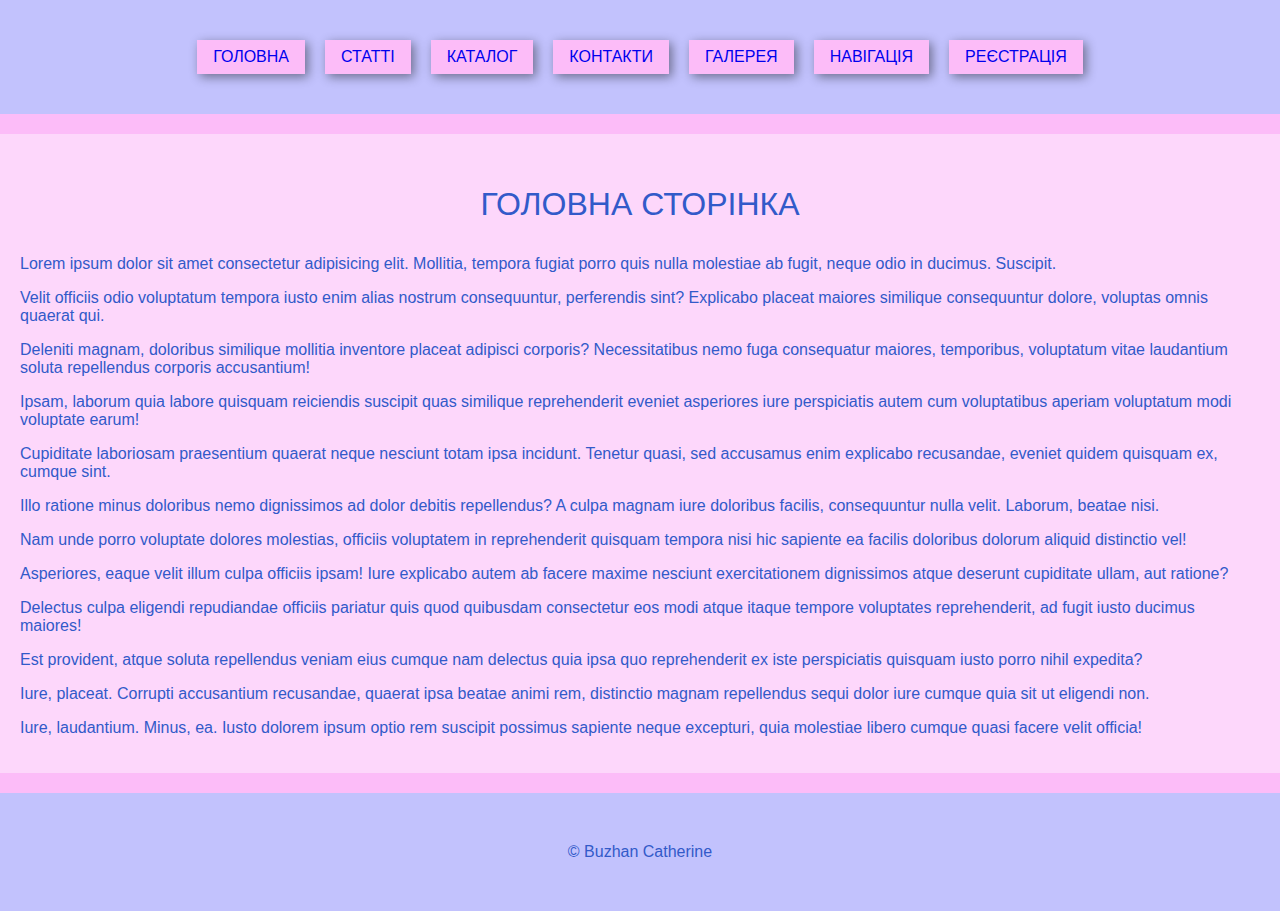
<file: index.html>
<!DOCTYPE html>
<html lang="zxx">

<head>
  <meta charset="UTF-8">
  <meta name="viewport" content="width=device-width, initial-scale=1.0">
  <title>ГОЛОВНА СТОРІНКА</title>
  <link rel="stylesheet" href="assets/css/style.css">
</head>

<body>
  <div class="bg-wallpaper"></div>
  <header class="header">
    <div class="container">
      <nav class="navbar">
        <ul class="navbar-list">
          <li class="navbar-item">
            <a class="navbar-link" href="index.html">ГОЛОВНА</a>
          </li>
          <li class="navbar-item">
            <a class="navbar-link" href="pages/articles.html">СТАТТІ</a>
          </li>
          <li class="navbar-item">
            <a class="navbar-link" href="pages/catalog.html">КАТАЛОГ</a>
          </li>
          <li class="navbar-item">
            <a class="navbar-link" href="pages/contacts.html">КОНТАКТИ</a>
          </li>
          <li class="navbar-item">
            <a class="navbar-link" href="pages/gallery.html">ГАЛЕРЕЯ</a>
          </li>
          <li class="navbar-item">
            <a class="navbar-link" href="pages/page-nav.html">НАВІГАЦІЯ</a>
          </li>
          <li class="navbar-item">
            <a class="navbar-link" href="pages/registration.html">РЕЄСТРАЦІЯ</a>
          </li>
        </ul>
      </nav>
    </div>
  </header>

  <main class="main">
    <div class="container content">
      <h1>ГОЛОВНА СТОРІНКА</h1>
      <p>Lorem ipsum dolor sit amet consectetur adipisicing elit. Mollitia, tempora fugiat porro quis nulla molestiae ab
        fugit, neque odio in ducimus. Suscipit.</p>
      <p>Velit officiis odio voluptatum tempora iusto enim alias nostrum consequuntur, perferendis sint? Explicabo
        placeat maiores similique consequuntur dolore, voluptas omnis quaerat qui.</p>
      <p>Deleniti magnam, doloribus similique mollitia inventore placeat adipisci corporis? Necessitatibus nemo fuga
        consequatur maiores, temporibus, voluptatum vitae laudantium soluta repellendus corporis accusantium!</p>
      <p>Ipsam, laborum quia labore quisquam reiciendis suscipit quas similique reprehenderit eveniet asperiores iure
        perspiciatis autem cum voluptatibus aperiam voluptatum modi voluptate earum!</p>
      <p>Cupiditate laboriosam praesentium quaerat neque nesciunt totam ipsa incidunt. Tenetur quasi, sed accusamus enim
        explicabo recusandae, eveniet quidem quisquam ex, cumque sint.</p>
      <p>Illo ratione minus doloribus nemo dignissimos ad dolor debitis repellendus? A culpa magnam iure doloribus
        facilis, consequuntur nulla velit. Laborum, beatae nisi.</p>
      <p>Nam unde porro voluptate dolores molestias, officiis voluptatem in reprehenderit quisquam tempora nisi hic
        sapiente ea facilis doloribus dolorum aliquid distinctio vel!</p>
      <p>Asperiores, eaque velit illum culpa officiis ipsam! Iure explicabo autem ab facere maxime nesciunt
        exercitationem dignissimos atque deserunt cupiditate ullam, aut ratione?</p>
      <p>Delectus culpa eligendi repudiandae officiis pariatur quis quod quibusdam consectetur eos modi atque itaque
        tempore voluptates reprehenderit, ad fugit iusto ducimus maiores!</p>
      <p>Est provident, atque soluta repellendus veniam eius cumque nam delectus quia ipsa quo reprehenderit ex iste
        perspiciatis quisquam iusto porro nihil expedita?</p>
      <p>Iure, placeat. Corrupti accusantium recusandae, quaerat ipsa beatae animi rem, distinctio magnam repellendus
        sequi dolor iure cumque quia sit ut eligendi non.</p>
      <p>Iure, laudantium. Minus, ea. Iusto dolorem ipsum optio rem suscipit possimus sapiente neque excepturi, quia
        molestiae libero cumque quasi facere velit officia!</p>
    </div>
  </main>

  <footer class="footer">
    <div class="container">
      <div>&copy; Buzhan Catherine</div>
    </div>
  </footer>

</body>

</html>
</file>
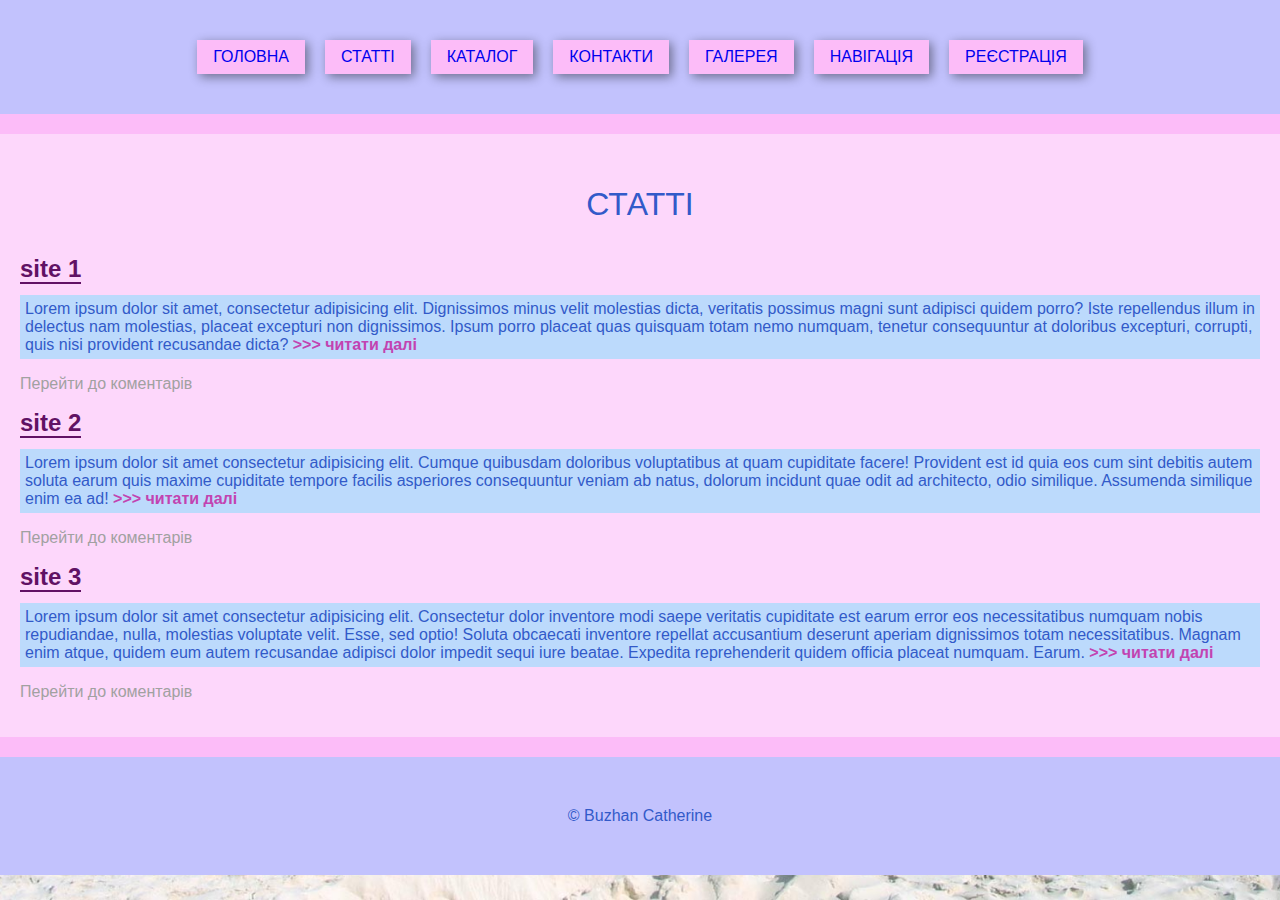
<file: pages/articles.html>
<!DOCTYPE html>
<html lang="zxx">

<head>
  <meta charset="UTF-8">
  <meta name="viewport" content="width=device-width, initial-scale=1.0">
  <title>СТАТТІ</title>
  <link rel="stylesheet" href="../assets/css/style.css">
</head>

<body>
  <div class="bg-wallpaper"></div>
  <header class="header">
    <div class="container">
      <nav class="navbar">
        <ul class="navbar-list">
          <li class="navbar-item">
            <a class="navbar-link" href="../index.html">ГОЛОВНА</a>
          </li>
          <li class="navbar-item">
            <a class="navbar-link" href="articles.html">СТАТТІ</a>
          </li>
          <li class="navbar-item">
            <a class="navbar-link" href="catalog.html">КАТАЛОГ</a>
          </li>
          <li class="navbar-item">
            <a class="navbar-link" href="contacts.html">КОНТАКТИ</a>
          </li>
          <li class="navbar-item">
            <a class="navbar-link" href="gallery.html">ГАЛЕРЕЯ</a>
          </li>
          <li class="navbar-item">
            <a class="navbar-link" href="page-nav.html">НАВІГАЦІЯ</a>
          </li>
          <li class="navbar-item">
            <a class="navbar-link" href="registration.html">РЕЄСТРАЦІЯ</a>
          </li>
        </ul>
      </nav>
    </div>
  </header>

  <main class="main">
    <div class="container content">
      <h1>СТАТТІ</h1>

      <div>
        <h2 class="heading-articles"><a class="heading-articles-link" href="articles/site_1.html">site 1</a></h2>
        <p class="heading-text-bckgr">Lorem ipsum dolor sit amet, consectetur adipisicing elit. Dignissimos minus velit
          molestias dicta, veritatis
          possimus magni sunt adipisci quidem porro? Iste repellendus illum in delectus nam molestias, placeat excepturi
          non dignissimos. Ipsum porro placeat quas quisquam totam nemo numquam, tenetur consequuntur at doloribus
          excepturi, corrupti, quis nisi provident recusandae dicta?
          <a class="heading-articles-read" href="articles/site_1.html">&gt;&gt;&gt; читати далі</a>
        </p>
        <p><a class="heading-articles-comment" href="articles/site_1.html#comments">Перейти до коментарів</a></p>
      </div>

      <div>
        <h2 class="heading-articles"><a class="heading-articles-link" href="articles/site_2.html">site 2</a></h2>
        <p class="heading-text-bckgr">Lorem ipsum dolor sit amet consectetur adipisicing elit. Cumque quibusdam
          doloribus voluptatibus at quam
          cupiditate facere! Provident est id quia eos cum sint debitis autem soluta earum quis maxime cupiditate
          tempore facilis asperiores consequuntur veniam ab natus, dolorum incidunt quae odit ad architecto, odio
          similique. Assumenda similique enim ea ad!
          <a class="heading-articles-read" href="articles/site_2.html">&gt;&gt;&gt; читати далі</a>
        </p>
        <p><a class="heading-articles-comment" href="articles/site_2.html#comments">Перейти до коментарів</a></p>
      </div>

      <div>
        <h2 class="heading-articles"><a class="heading-articles-link" href="articles/site_3.html">site 3</a></h2>
        <p class="heading-text-bckgr">Lorem ipsum dolor sit amet consectetur adipisicing elit. Consectetur dolor
          inventore modi saepe veritatis
          cupiditate est earum error eos necessitatibus numquam nobis repudiandae, nulla, molestias voluptate velit.
          Esse,
          sed optio!
          Soluta obcaecati inventore repellat accusantium deserunt aperiam dignissimos totam necessitatibus. Magnam enim
          atque, quidem eum autem recusandae adipisci dolor impedit sequi iure beatae. Expedita reprehenderit quidem
          officia
          placeat numquam. Earum.
          <a class="heading-articles-read" href="articles/site_3.html">&gt;&gt;&gt; читати далі</a>
        </p>
        <p><a class="heading-articles-comment" href="articles/site_3.html#comments">Перейти до коментарів</a></p>
      </div>
    </div>
  </main>

  <footer class="footer">
    <div class="container">
      <div>&copy; Buzhan Catherine</div>
    </div>
  </footer>

</body>

</html>
</file>
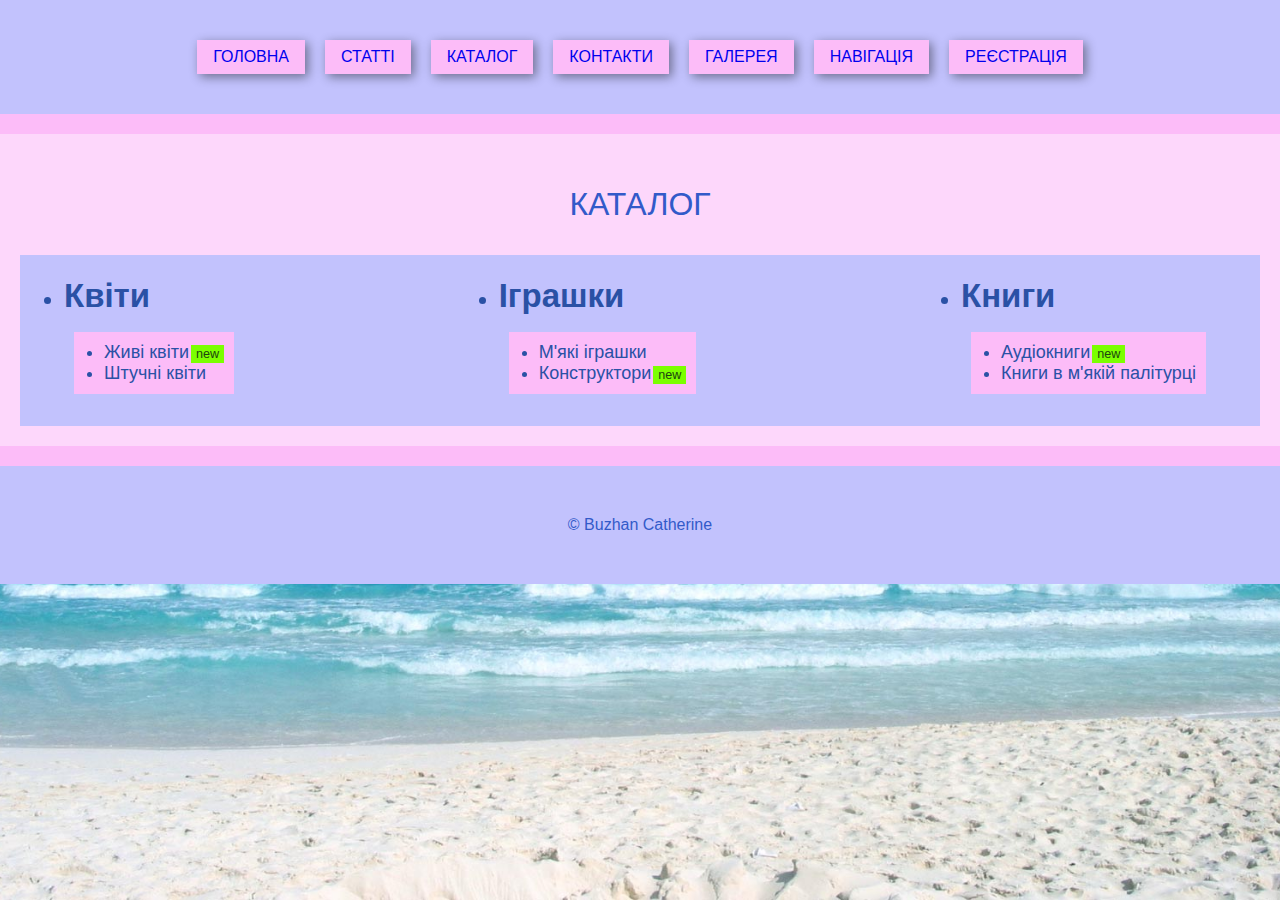
<file: pages/catalog.html>
<!DOCTYPE html>
<html lang="zxx">

<head>
  <meta charset="UTF-8">
  <meta name="viewport" content="width=device-width, initial-scale=1.0">
  <title>КАТАЛОГ</title>
  <link rel="stylesheet" href="../assets/css/style.css">
</head>

<body>
  <div class="bg-wallpaper"></div>
  <header class="header">
    <div class="container">
      <nav class="navbar">
        <ul class="navbar-list">
          <li class="navbar-item">
            <a class="navbar-link" href="../index.html">ГОЛОВНА</a>
          </li>
          <li class="navbar-item">
            <a class="navbar-link" href="articles.html">СТАТТІ</a>
          </li>
          <li class="navbar-item">
            <a class="navbar-link" href="catalog.html">КАТАЛОГ</a>
          </li>
          <li class="navbar-item">
            <a class="navbar-link" href="contacts.html">КОНТАКТИ</a>
          </li>
          <li class="navbar-item">
            <a class="navbar-link" href="gallery.html">ГАЛЕРЕЯ</a>
          </li>
          <li class="navbar-item">
            <a class="navbar-link" href="page-nav.html">НАВІГАЦІЯ</a>
          </li>
          <li class="navbar-item">
            <a class="navbar-link" href="registration.html">РЕЄСТРАЦІЯ</a>
          </li>
        </ul>
      </nav>
    </div>
  </header>

  <main class="main">
    <div class="container content">
      <h1>КАТАЛОГ</h1>

      <ul class="list-catalog">
        <li>
          <h2>Квіти</h2>
          <ul class="sublist">
            <li class="new">Живі квіти</li>
            <li>Штучні квіти</li>
          </ul>
        </li>
        <li>
          <h2>Іграшки</h2>
          <ul class="sublist">
            <li>М'які іграшки</li>
            <li class="new">Конструктори</li>
          </ul>
        </li>
        <li>
          <h2>Книги</h2>
          <ul class="sublist">
            <li class="new">Аудіокниги</li>
            <li>Книги в м'якій палітурці</li>
          </ul>
        </li>
      </ul>
    </div>
  </main>

  <footer class="footer">
    <div class="container">
      <div>&copy; Buzhan Catherine</div>
    </div>
  </footer>
</body>

</html>
</file>
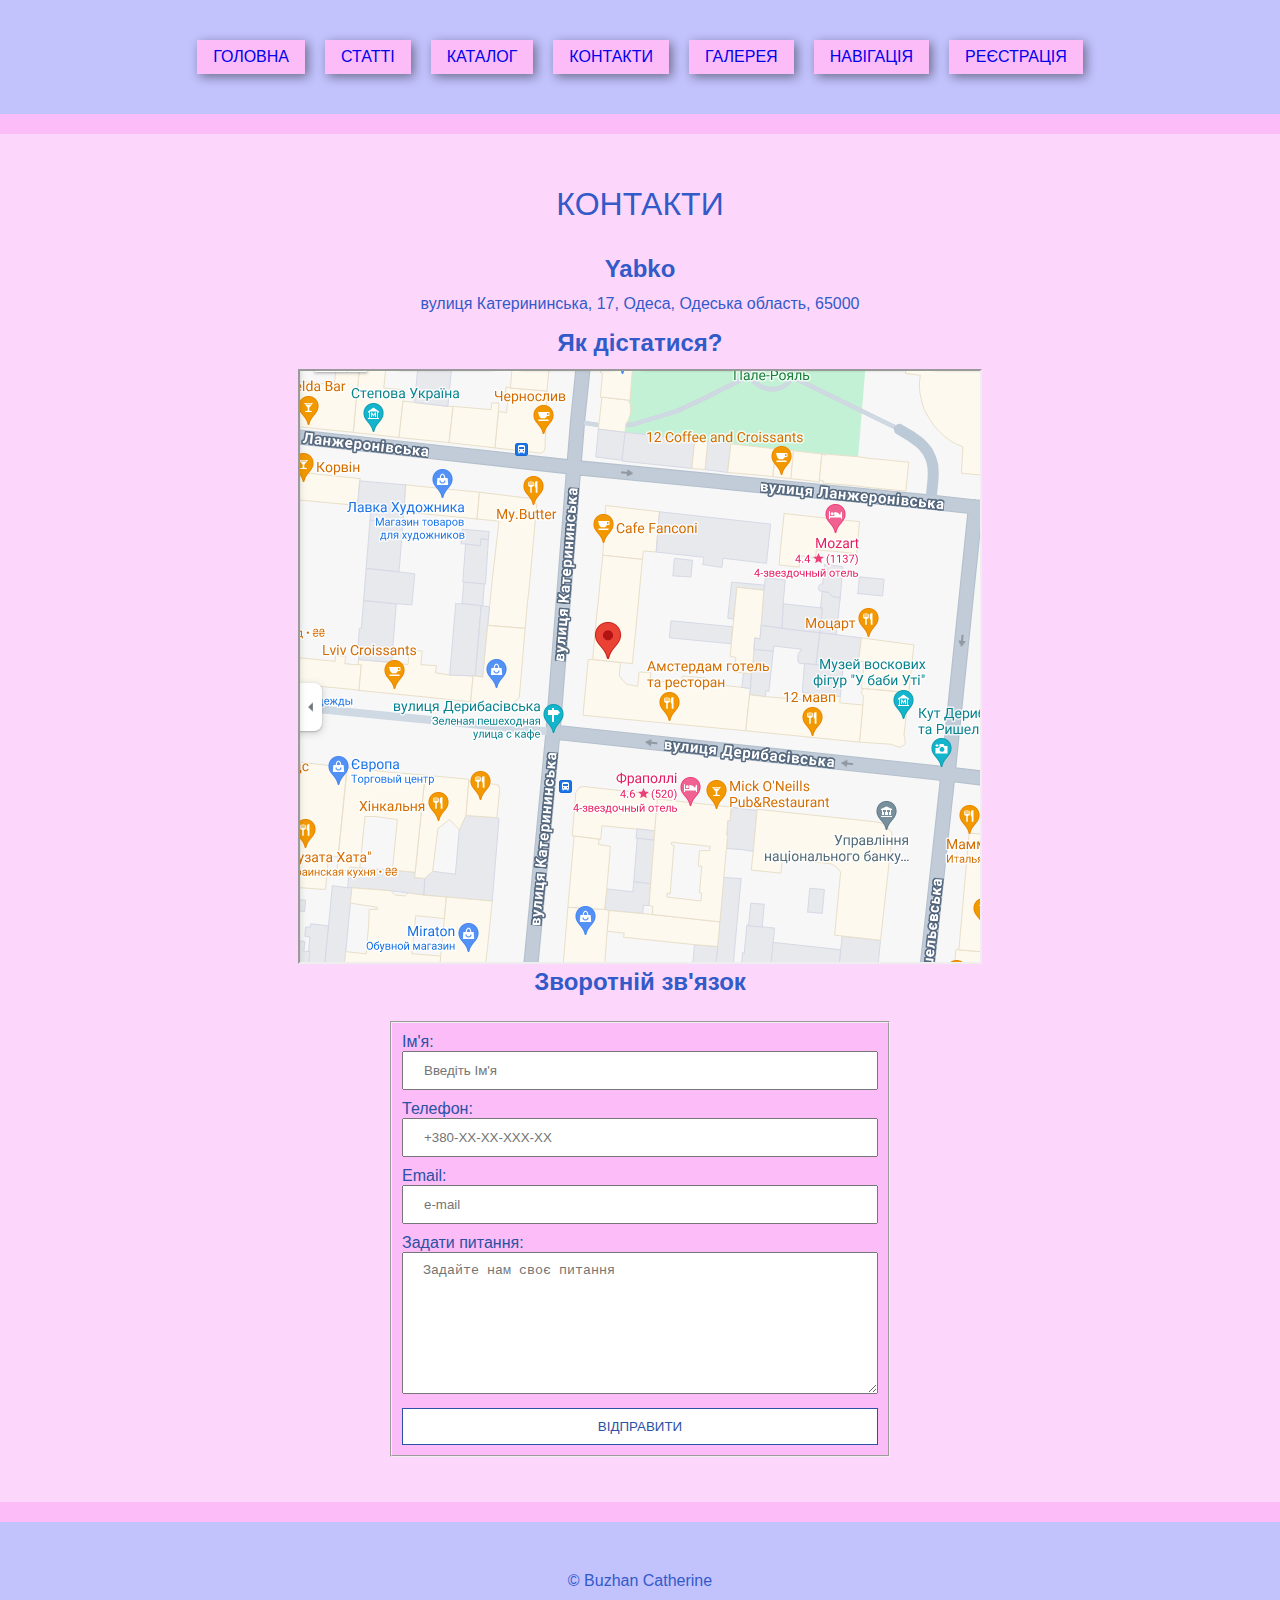
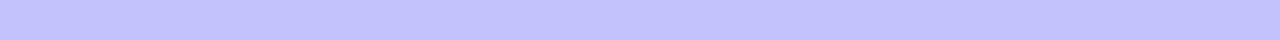
<file: pages/contacts.html>
<!DOCTYPE html>
<html lang="zxx">

<head>
  <meta charset="UTF-8">
  <meta name="viewport" content="width=device-width, initial-scale=1.0">
  <title>КОНТАКТИ</title>
  <link rel="stylesheet" href="../assets/css/style.css">
</head>

<body>
  <div class="bg-wallpaper"></div>
  <header class="header">
    <div class="container">
      <nav class="navbar">
        <ul class="navbar-list">
          <li class="navbar-item">
            <a class="navbar-link" href="../index.html">ГОЛОВНА</a>
          </li>
          <li class="navbar-item">
            <a class="navbar-link" href="articles.html">СТАТТІ</a>
          </li>
          <li class="navbar-item">
            <a class="navbar-link" href="catalog.html">КАТАЛОГ</a>
          </li>
          <li class="navbar-item">
            <a class="navbar-link" href="contacts.html">КОНТАКТИ</a>
          </li>
          <li class="navbar-item">
            <a class="navbar-link" href="gallery.html">ГАЛЕРЕЯ</a>
          </li>
          <li class="navbar-item">
            <a class="navbar-link" href="page-nav.html">НАВІГАЦІЯ</a>
          </li>
          <li class="navbar-item">
            <a class="navbar-link" href="registration.html">РЕЄСТРАЦІЯ</a>
          </li>
        </ul>
      </nav>
    </div>
  </header>

  <main class="main">
    <div class="container content">
      <h1>КОНТАКТИ</h1>

      <div class="text-center">
        <h2>Yabko</h2>
        <p>вулиця Катерининська, 17, Одеса, Одеська область, 65000</p>
      </div>

      <div class="text-center">
        <h2>Як дістатися?</h2>
        <iframe src="../assets/geo/geo.png" width="684" height="595"></iframe>
      </div>

      <h2 class="text-center">Зворотній зв'язок</h2>
      <form action="https://tests.fomenko.top/echo/index.php" method="get">
        <fieldset class="form-style">
          <div class="form-group">
            <label class="label-form" for="name">Ім'я:</label>
            <input class="input-name" id="name" name="name" placeholder="Введіть ім'я" type="text">
          </div>

          <div class="form-group">
            <label for="tel">Телефон:</label>
            <input id="tel" name="tel" placeholder="+380-XX-XX-XXX-XX" type="tel">
          </div>

          <div class="form-group">
            <label for="email">Email:</label>
            <input id="email" name="email" placeholder="e-mail" type="email">
          </div>

          <div class="form-group">
            <label for="text">Задати питання:</label>
            <textarea id="text" name="question" placeholder="Задайте нам своє питання" cols="50" rows="8"></textarea>
          </div>

          <div class="form-group">
            <button class="btn" type="submit">Відправити</button>
          </div>
        </fieldset>
      </form>
    </div>
  </main>

  <footer class="footer">
    <div class="container">
      <div>&copy; Buzhan Catherine</div>
    </div>
  </footer>

</body>

</html>
</file>
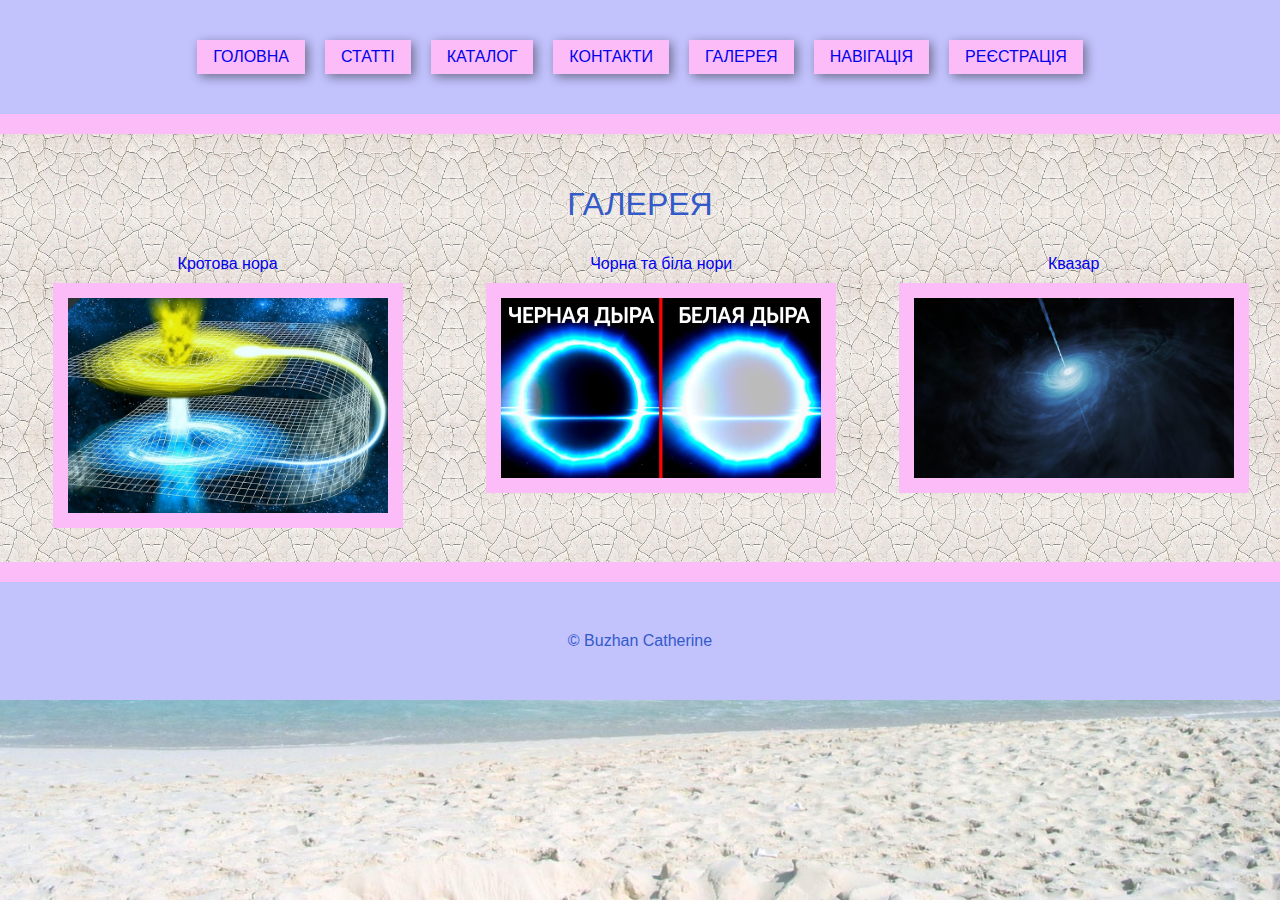
<file: pages/gallery.html>
<!DOCTYPE html>
<html lang="zxx">

<head>
  <meta charset="UTF-8">
  <meta name="viewport" content="width=device-width, initial-scale=1.0">
  <title>ГАЛЕРЕЯ</title>
  <link rel="stylesheet" href="../assets/css/style.css">
</head>

<body>
  <div class="bg-wallpaper"></div>
  <header class="header">
    <div class="container">
      <nav class="navbar">
        <ul class="navbar-list">
          <li class="navbar-item">
            <a class="navbar-link" href="../index.html">ГОЛОВНА</a>
          </li>
          <li class="navbar-item">
            <a class="navbar-link" href="articles.html">СТАТТІ</a>
          </li>
          <li class="navbar-item">
            <a class="navbar-link" href="catalog.html">КАТАЛОГ</a>
          </li>
          <li class="navbar-item">
            <a class="navbar-link" href="contacts.html">КОНТАКТИ</a>
          </li>
          <li class="navbar-item">
            <a class="navbar-link" href="gallery.html">ГАЛЕРЕЯ</a>
          </li>
          <li class="navbar-item">
            <a class="navbar-link" href="page-nav.html">НАВІГАЦІЯ</a>
          </li>
          <li class="navbar-item">
            <a class="navbar-link" href="registration.html">РЕЄСТРАЦІЯ</a>
          </li>
        </ul>
      </nav>
    </div>
  </header>

  <main class="main">
    <div class="container content-g">
      <h1>ГАЛЕРЕЯ</h1>

      <div class="container--gallery">
        <div>
          <a href="../assets/img/krotovaya-nora.jpg" target="_blank">
            <span>Кротова нора</span>
            <img class="border-img" alt="Кротовая нора" src="../assets/img/krotovaya-nora.jpg" width="350"
              title="открыть в новой вкладке">
          </a>
        </div>

        <div>
          <a href="../assets/img/blackandwhitehole.jpg" target="_blank">
            <span>Чорна та біла нори</span>
            <img class="border-img" alt="Чорна та біла нори" src="../assets/img/blackandwhitehole.jpg" width="350"
              title="открыть в новой вкладке">
          </a>
        </div>

        <div>
          <a href="../assets/img/quasar.jpg" target="_blank">
            <span>Квазар</span>
            <img class="border-img" alt="Квазар" src="../assets/img/quasar.jpg" width="350"
              title="открыть в новой вкладке">
          </a>
        </div>
      </div>

    </div>
  </main>

  <footer class="footer">
    <div class="container">
      <div>&copy; Buzhan Catherine</div>
    </div>
  </footer>

</body>

</html>
</file>
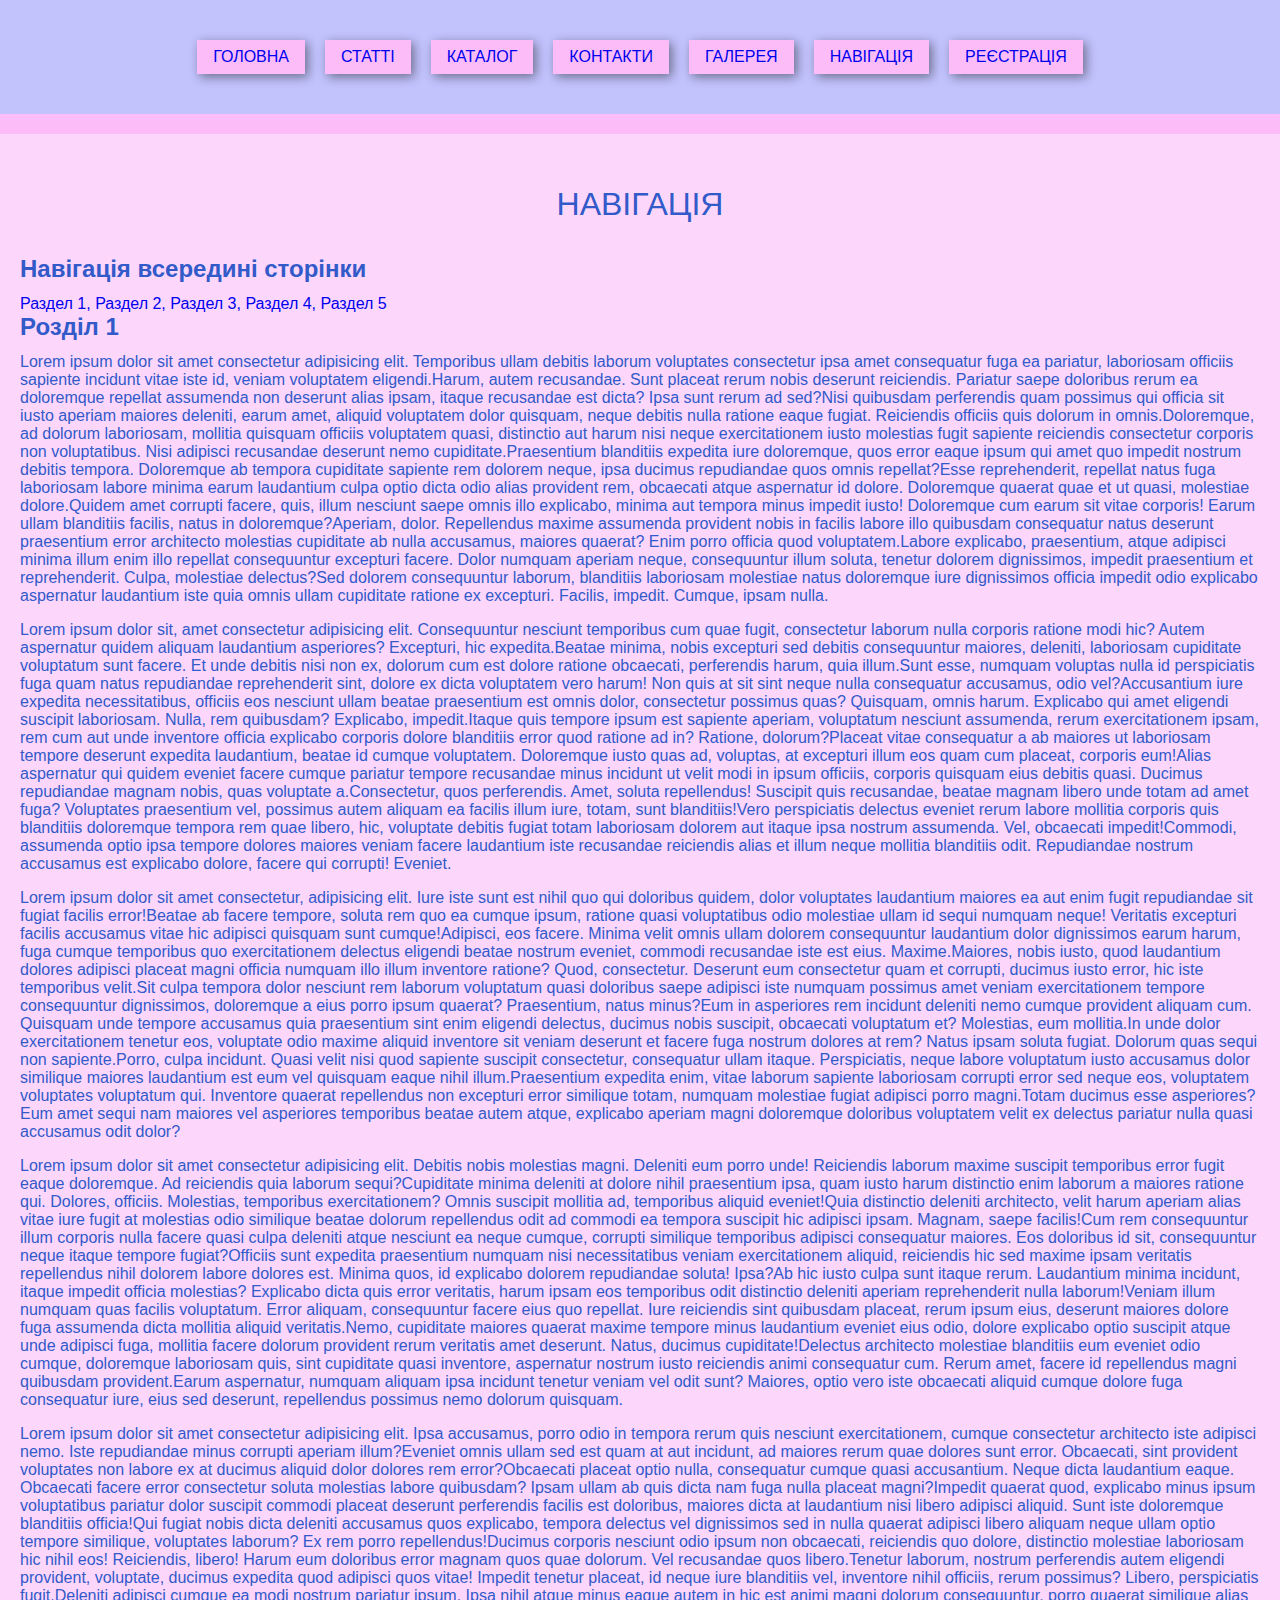
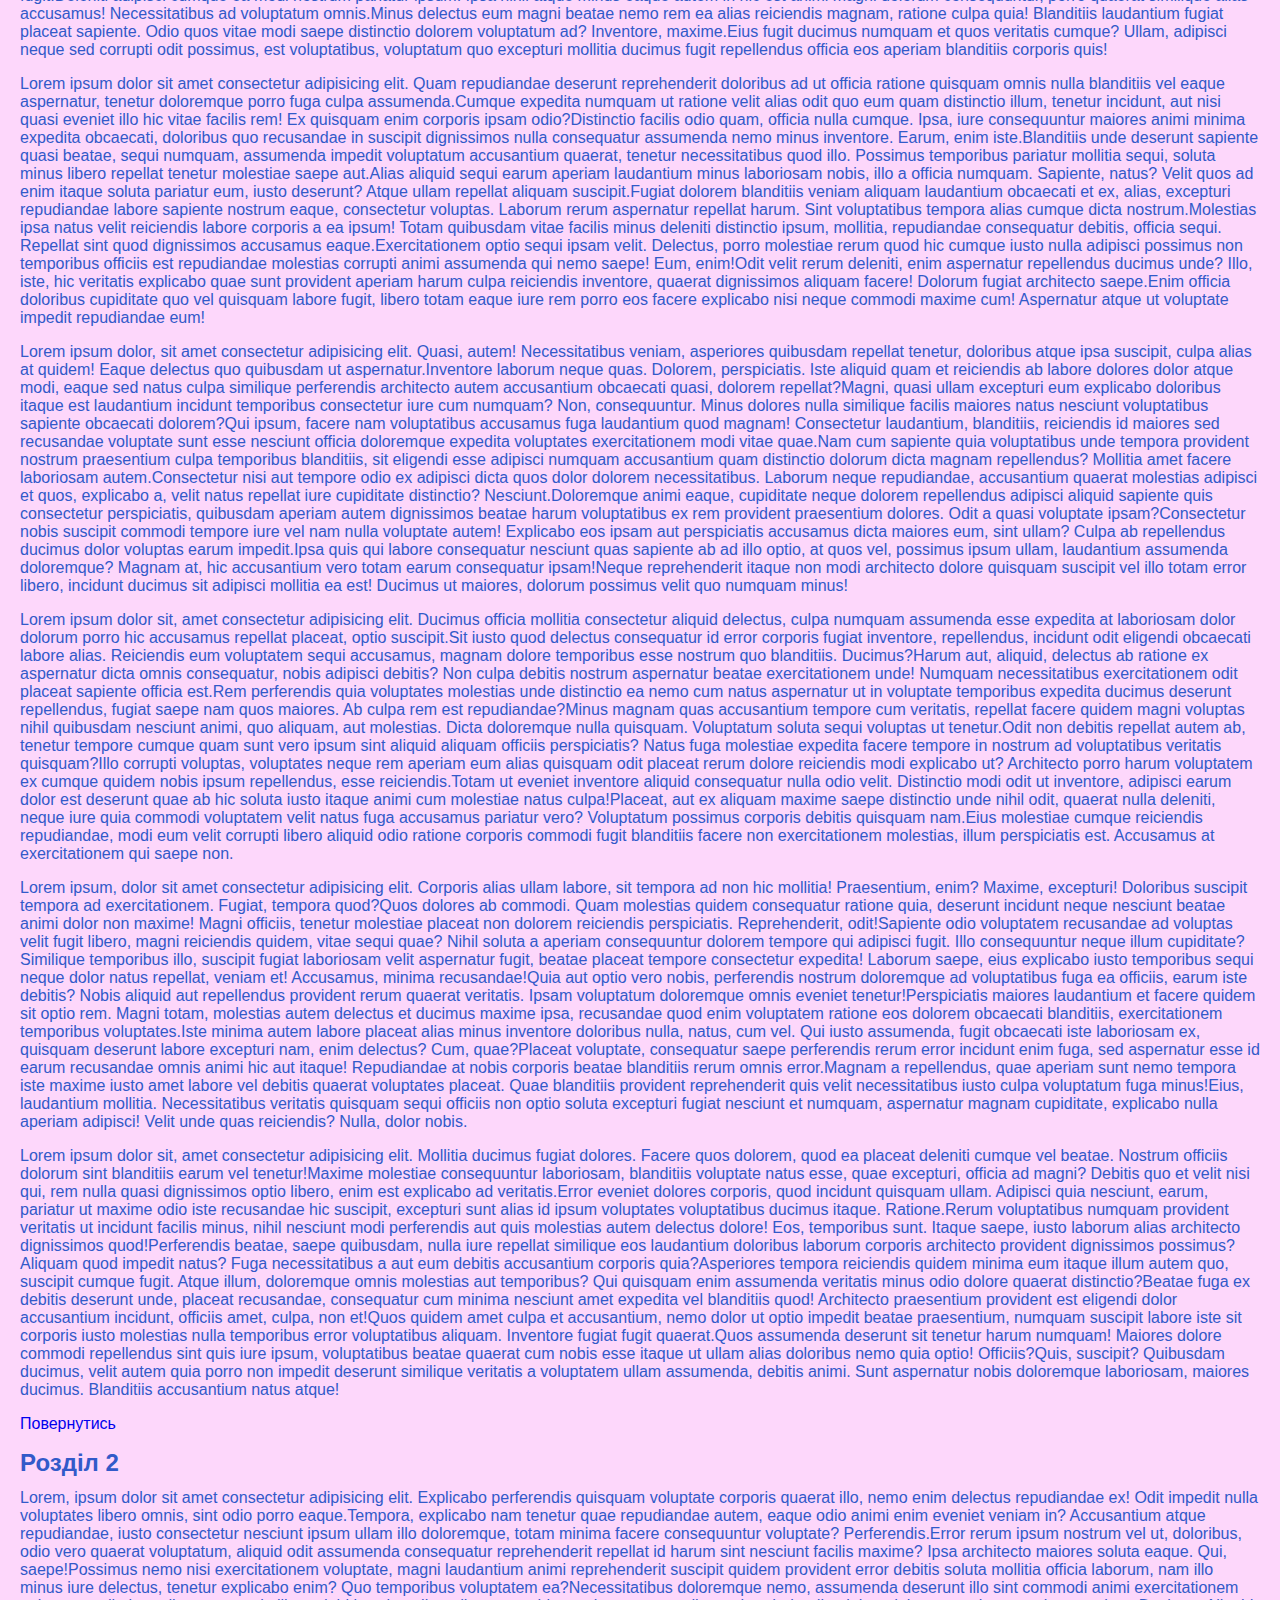
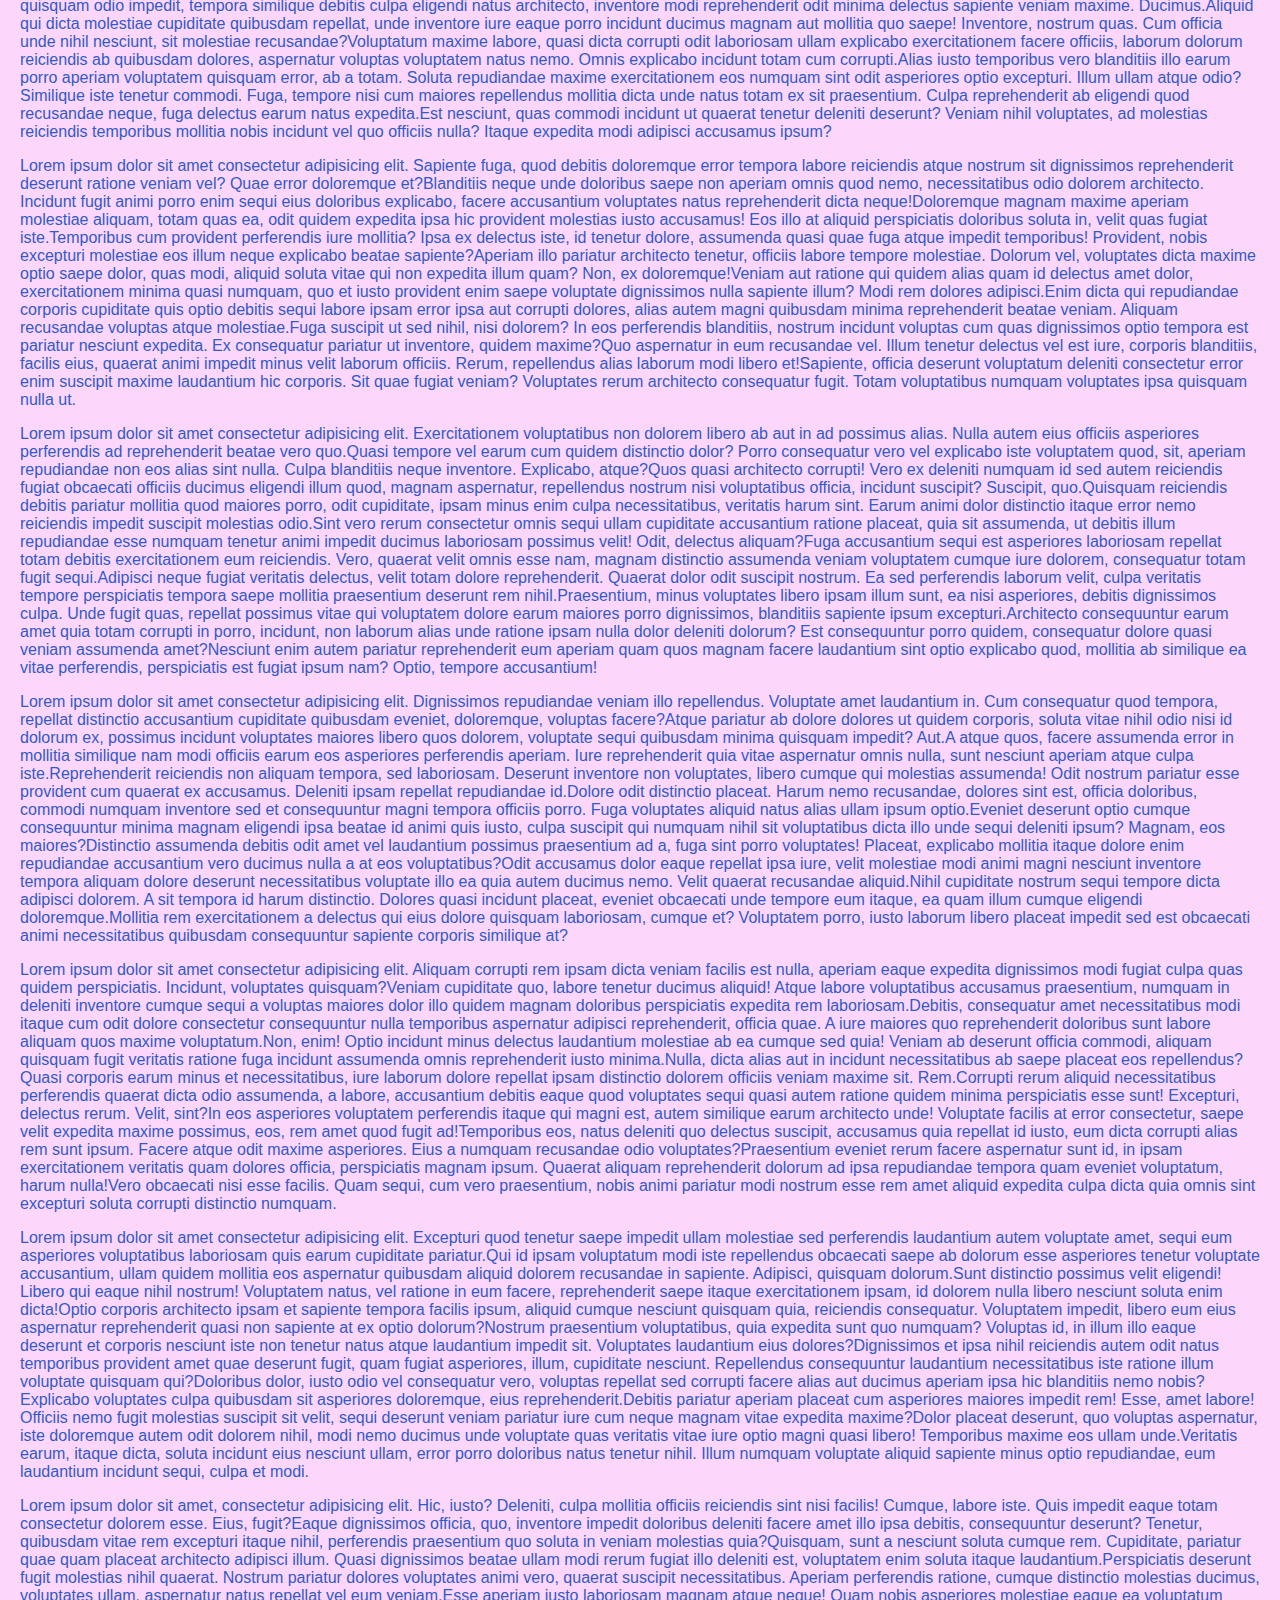
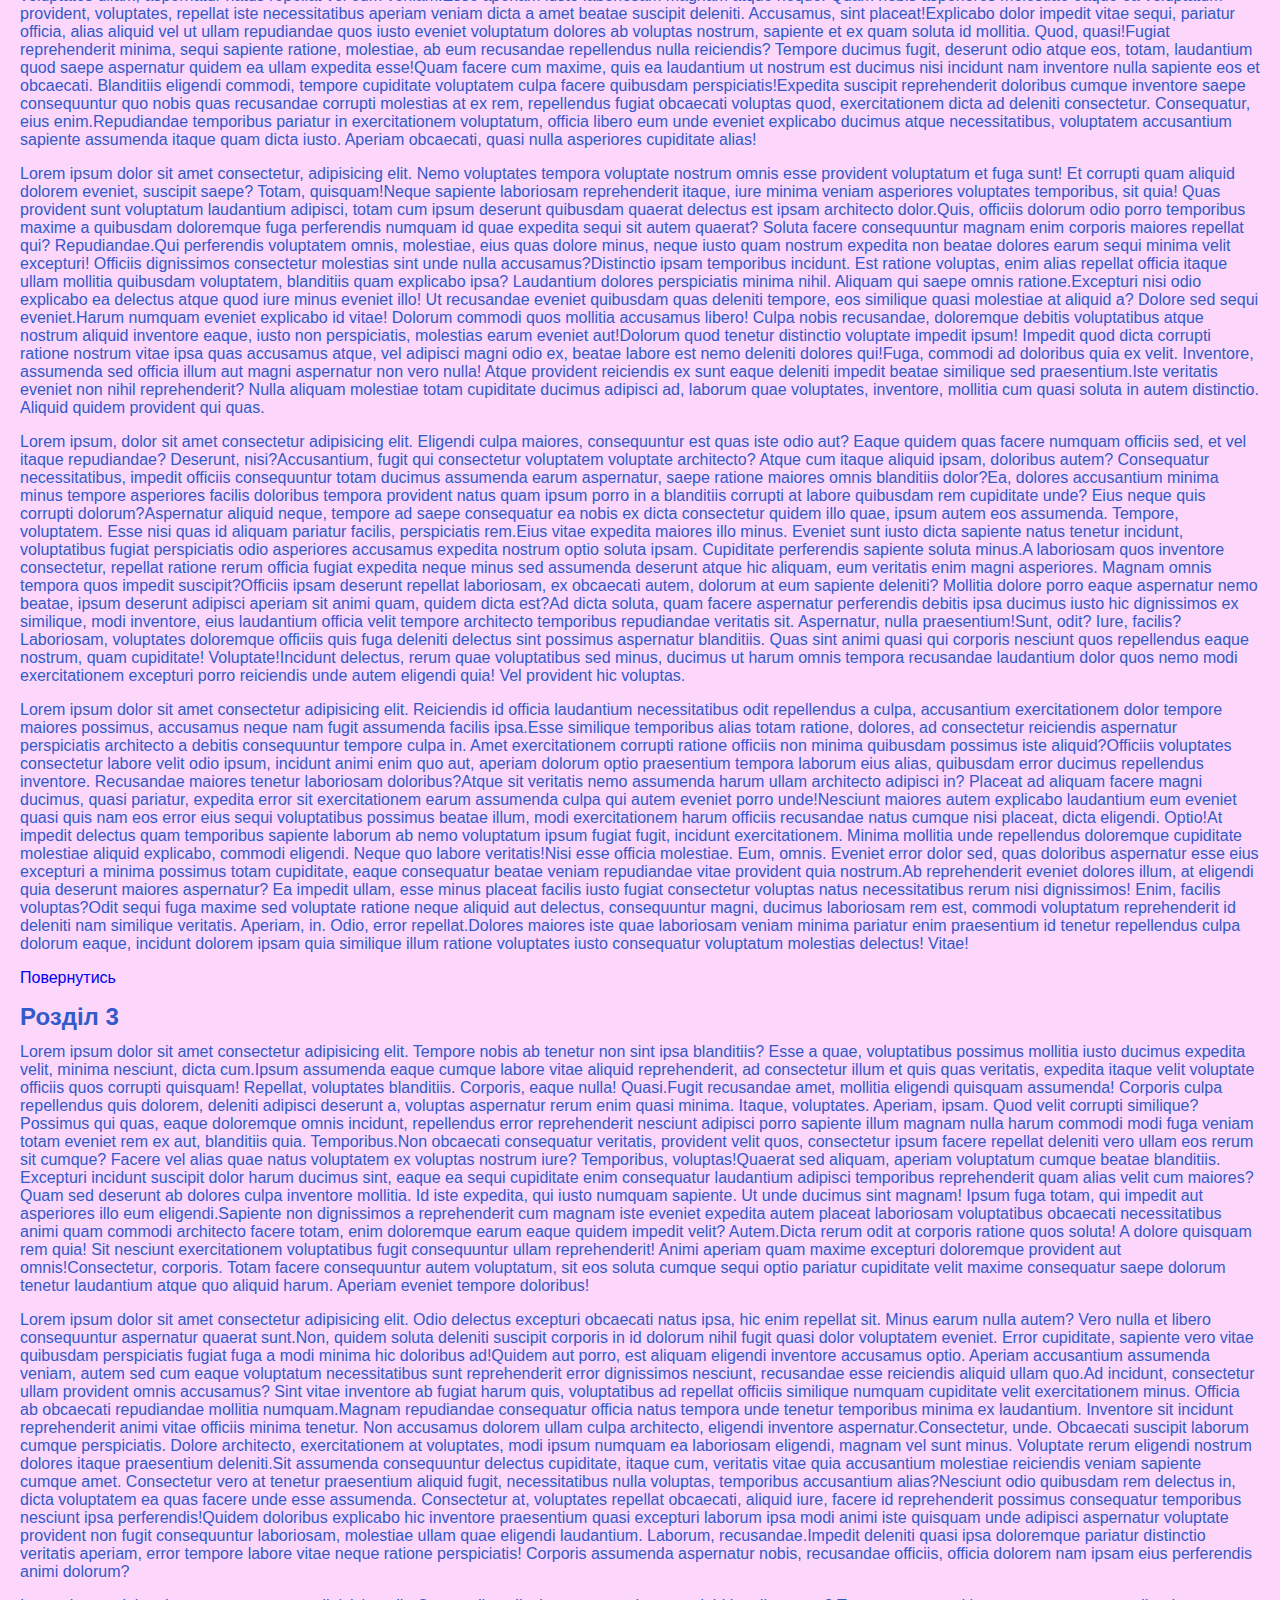
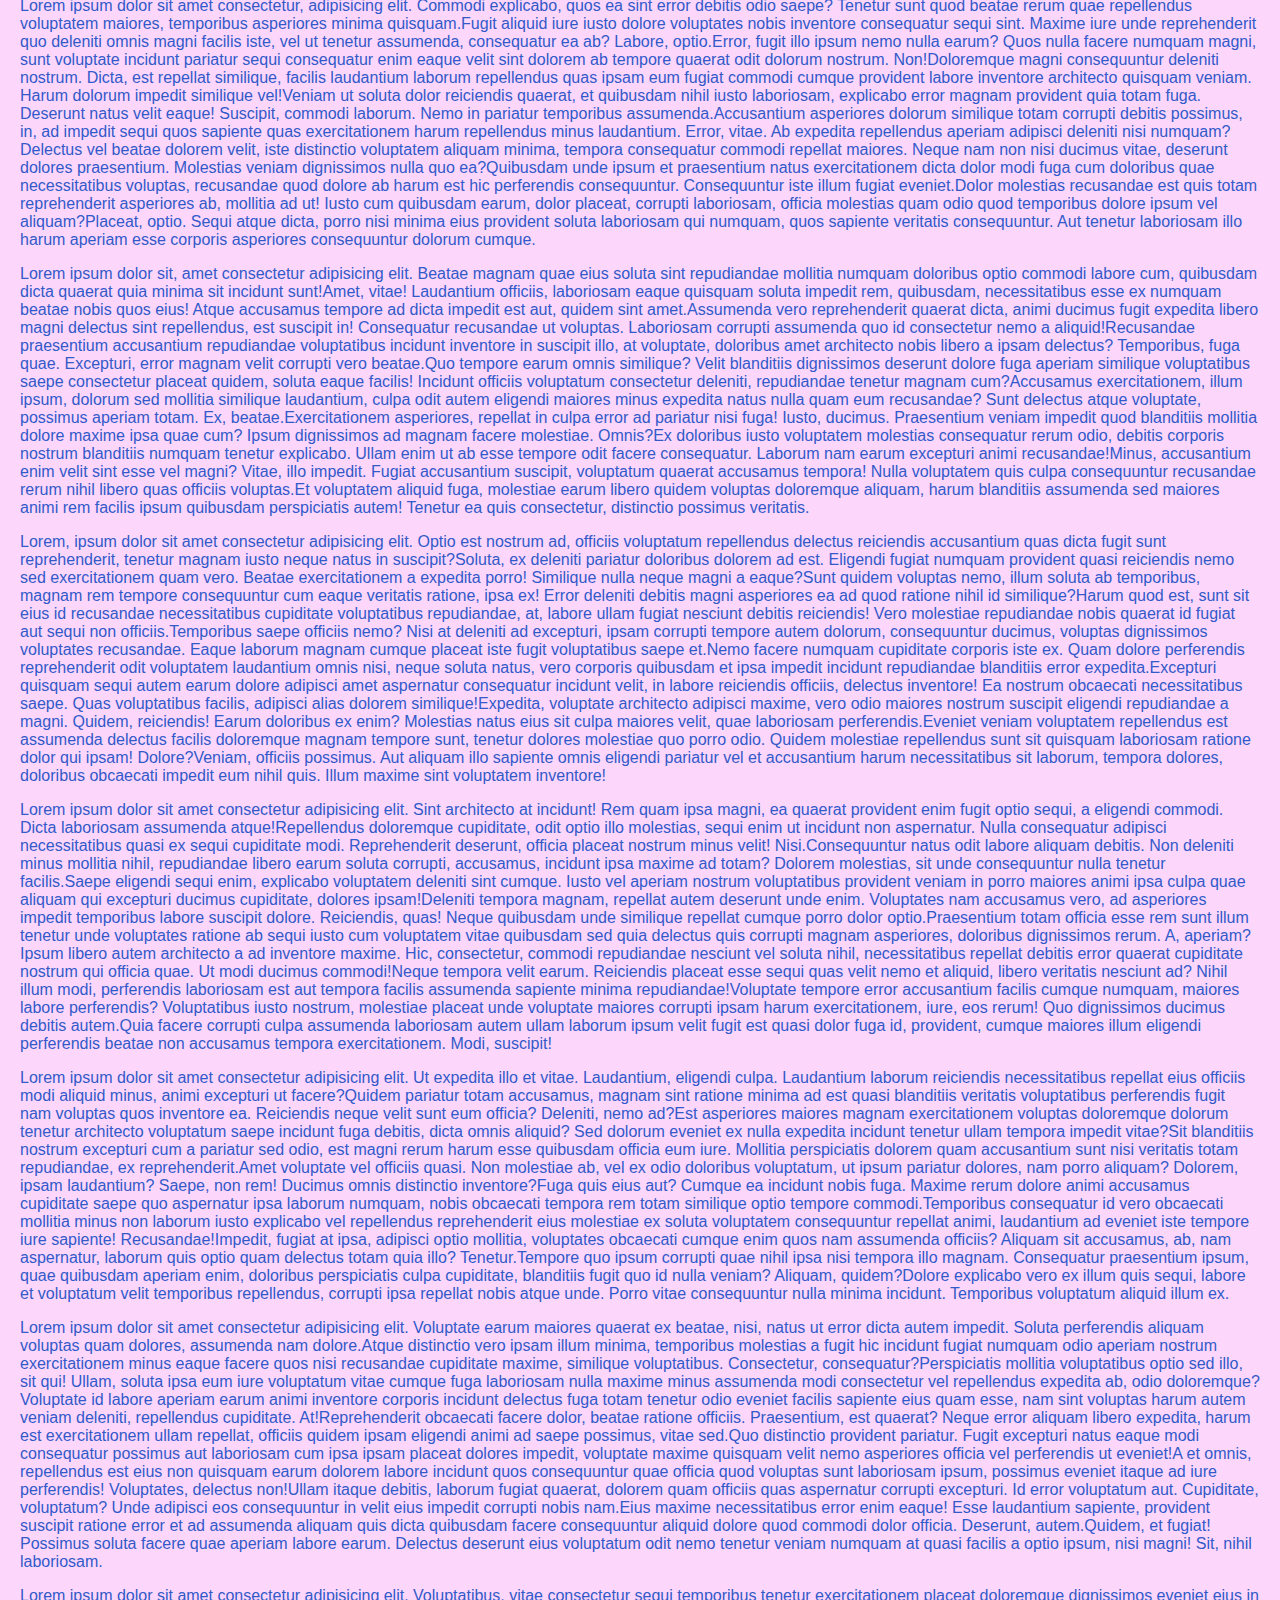
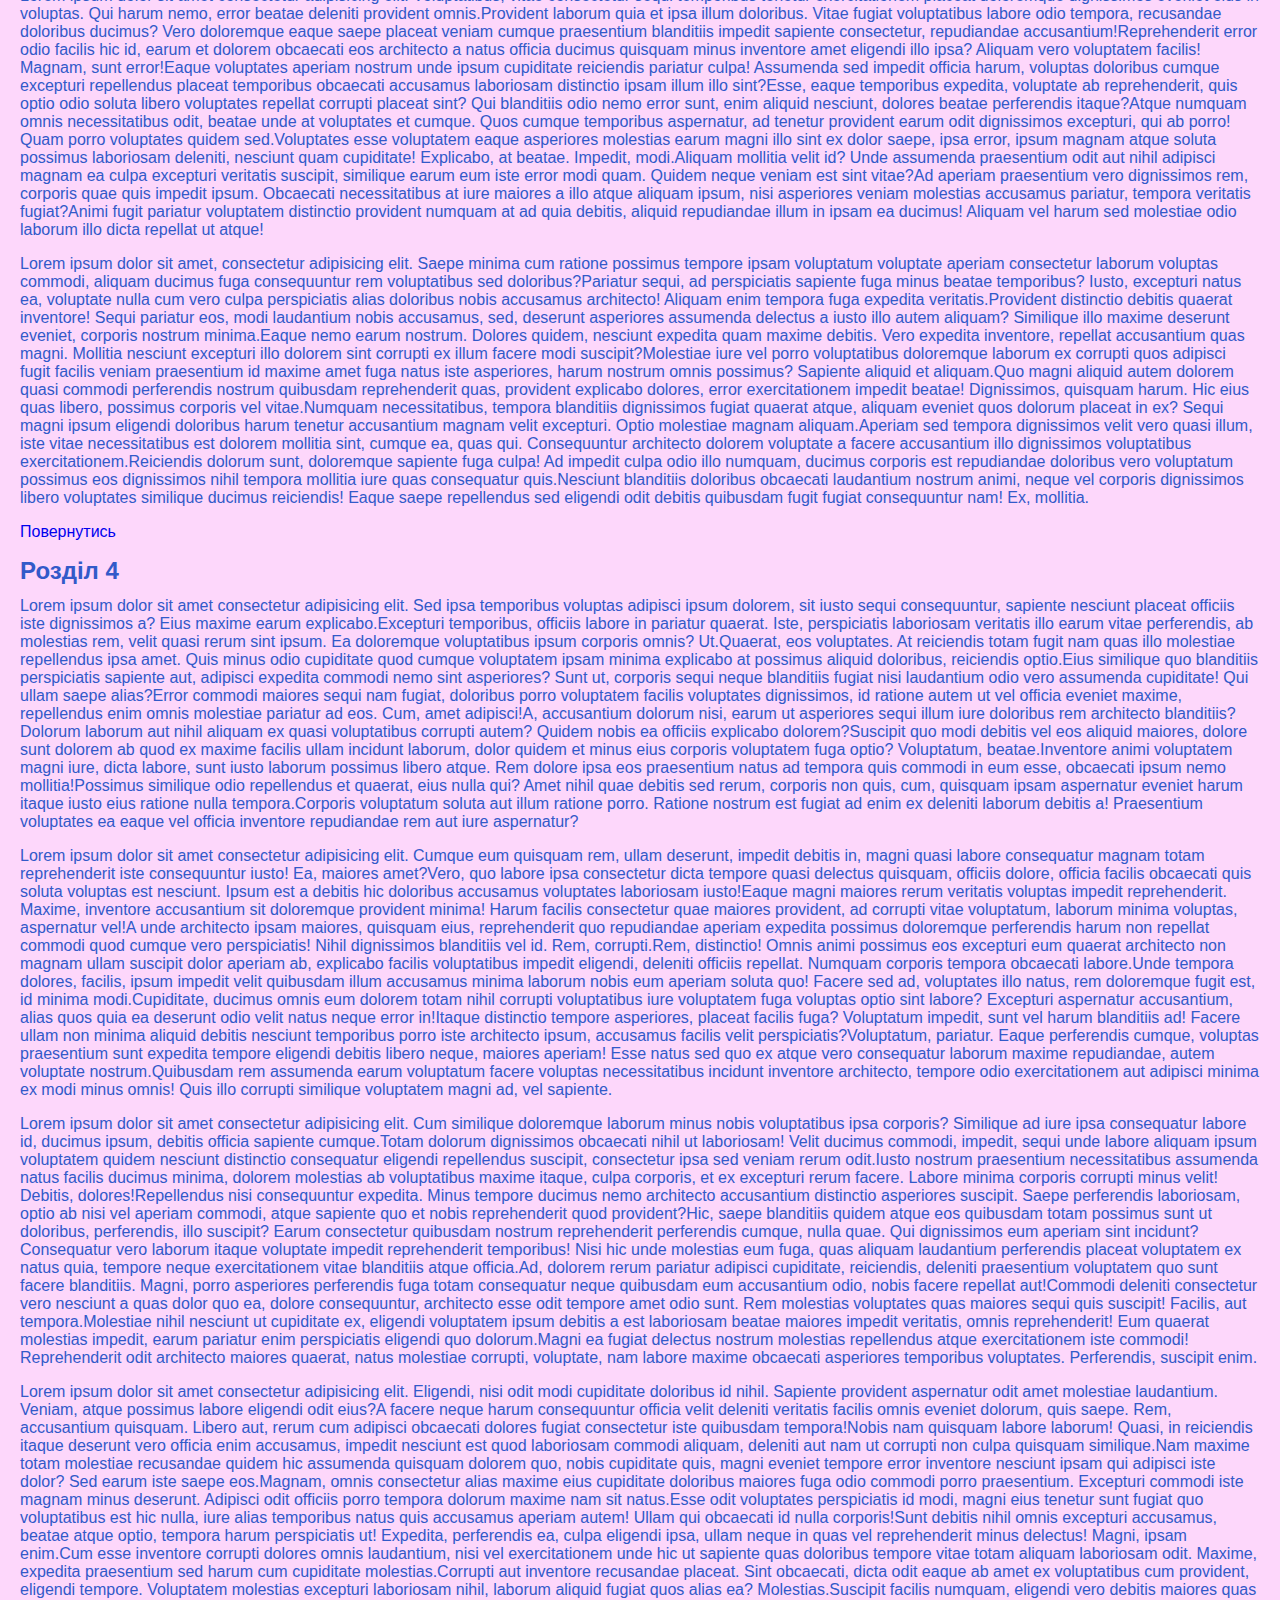
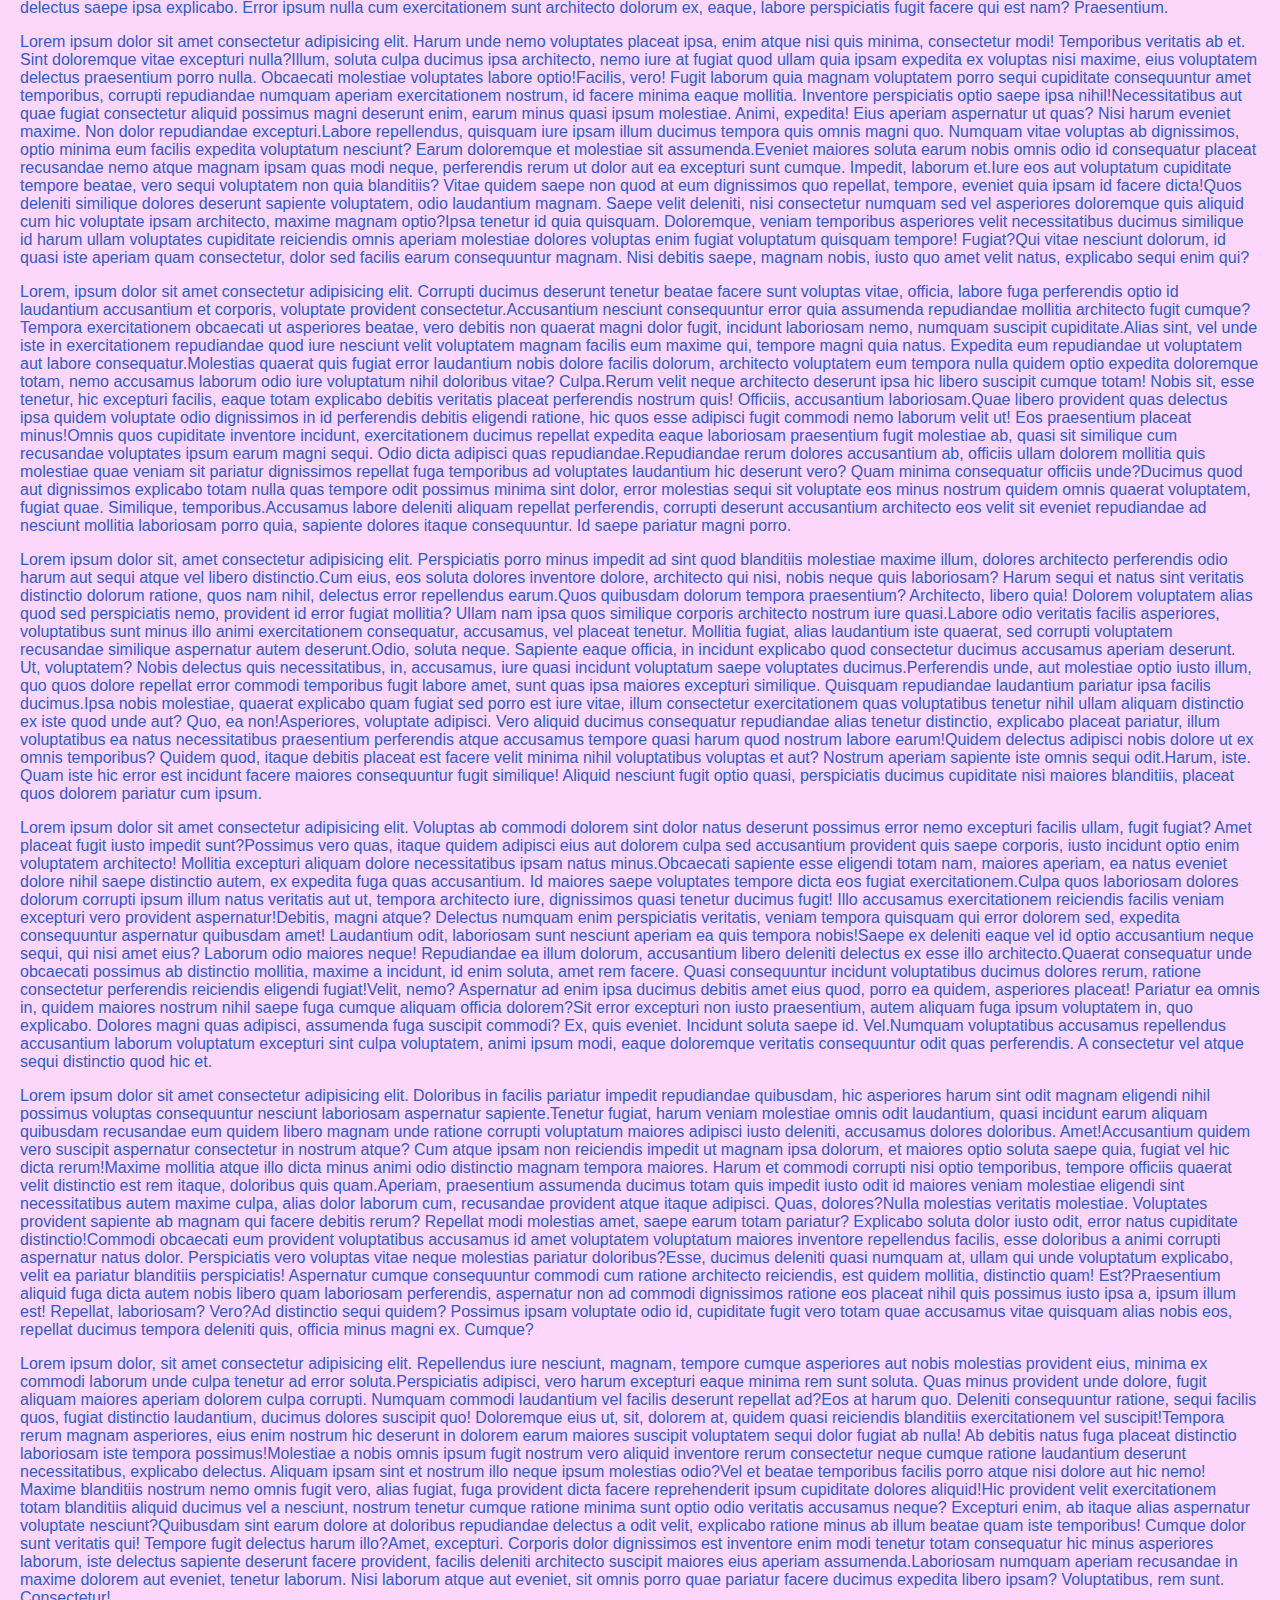
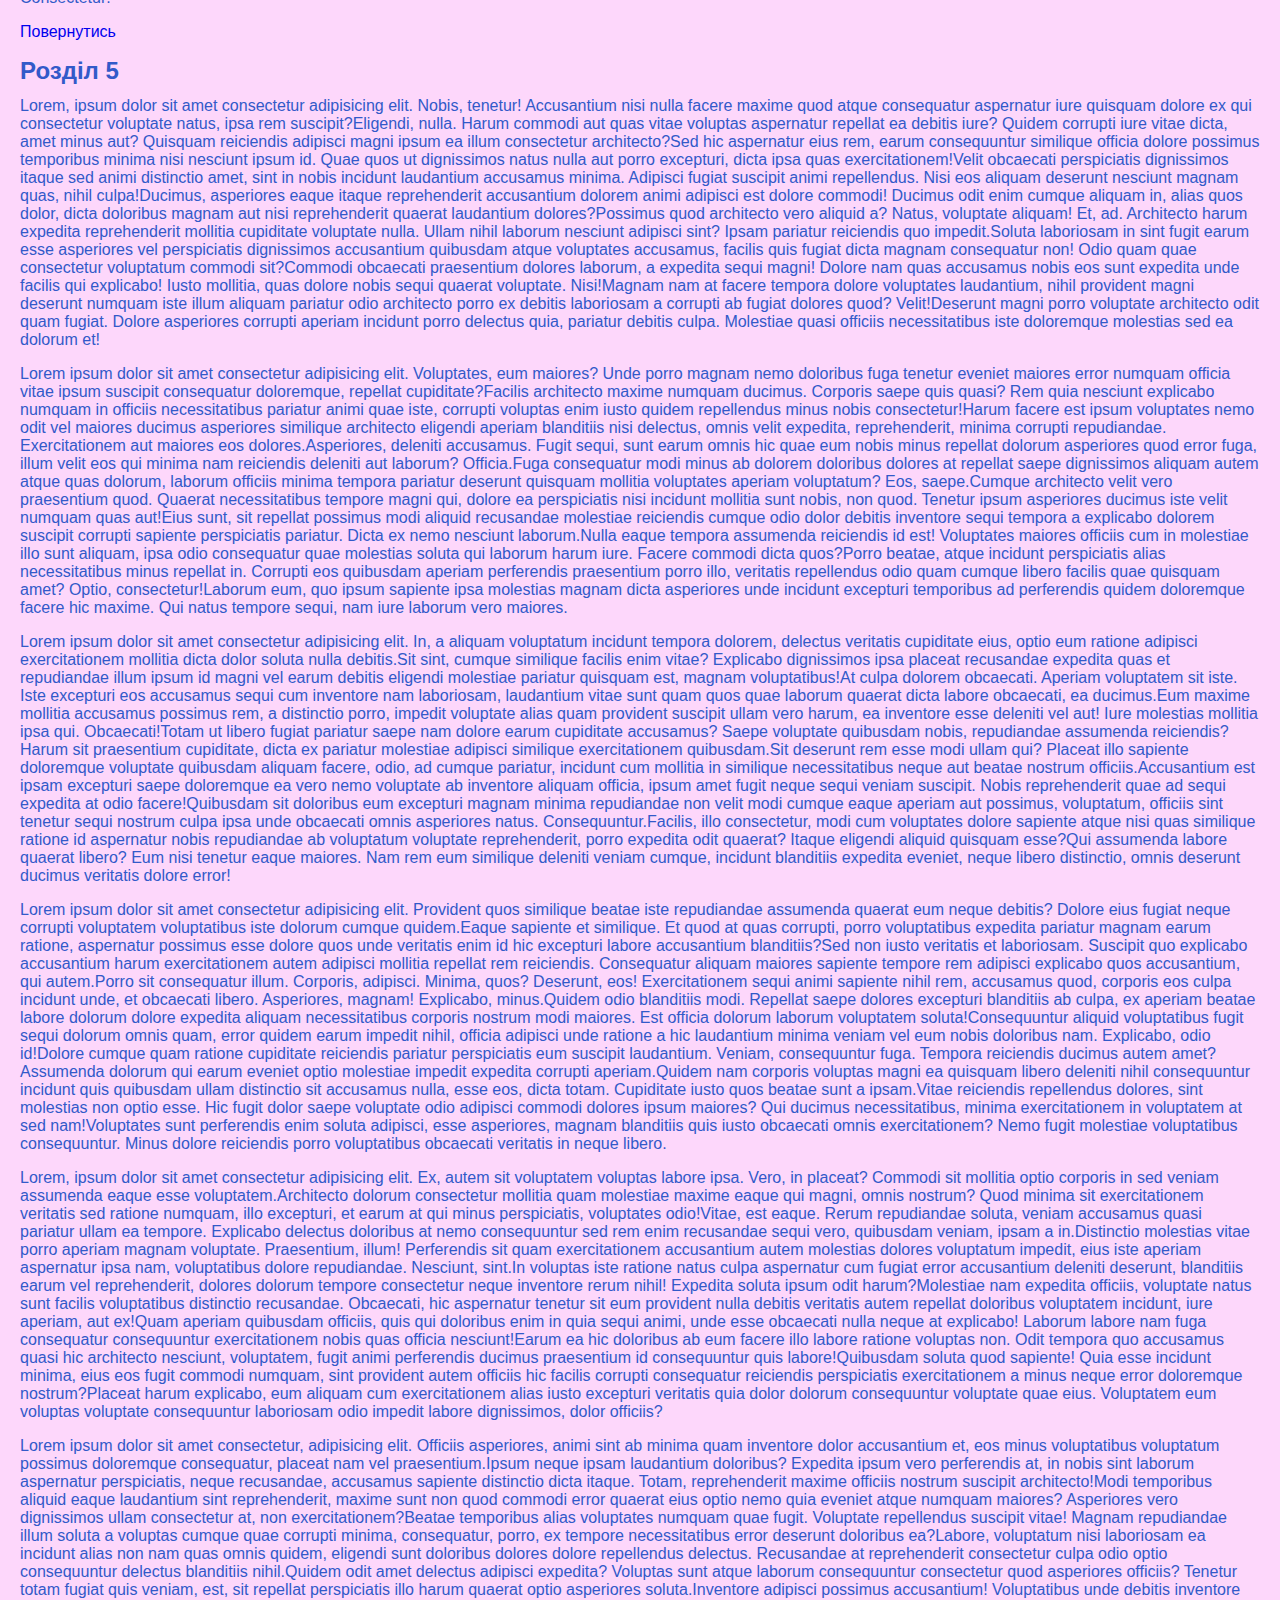
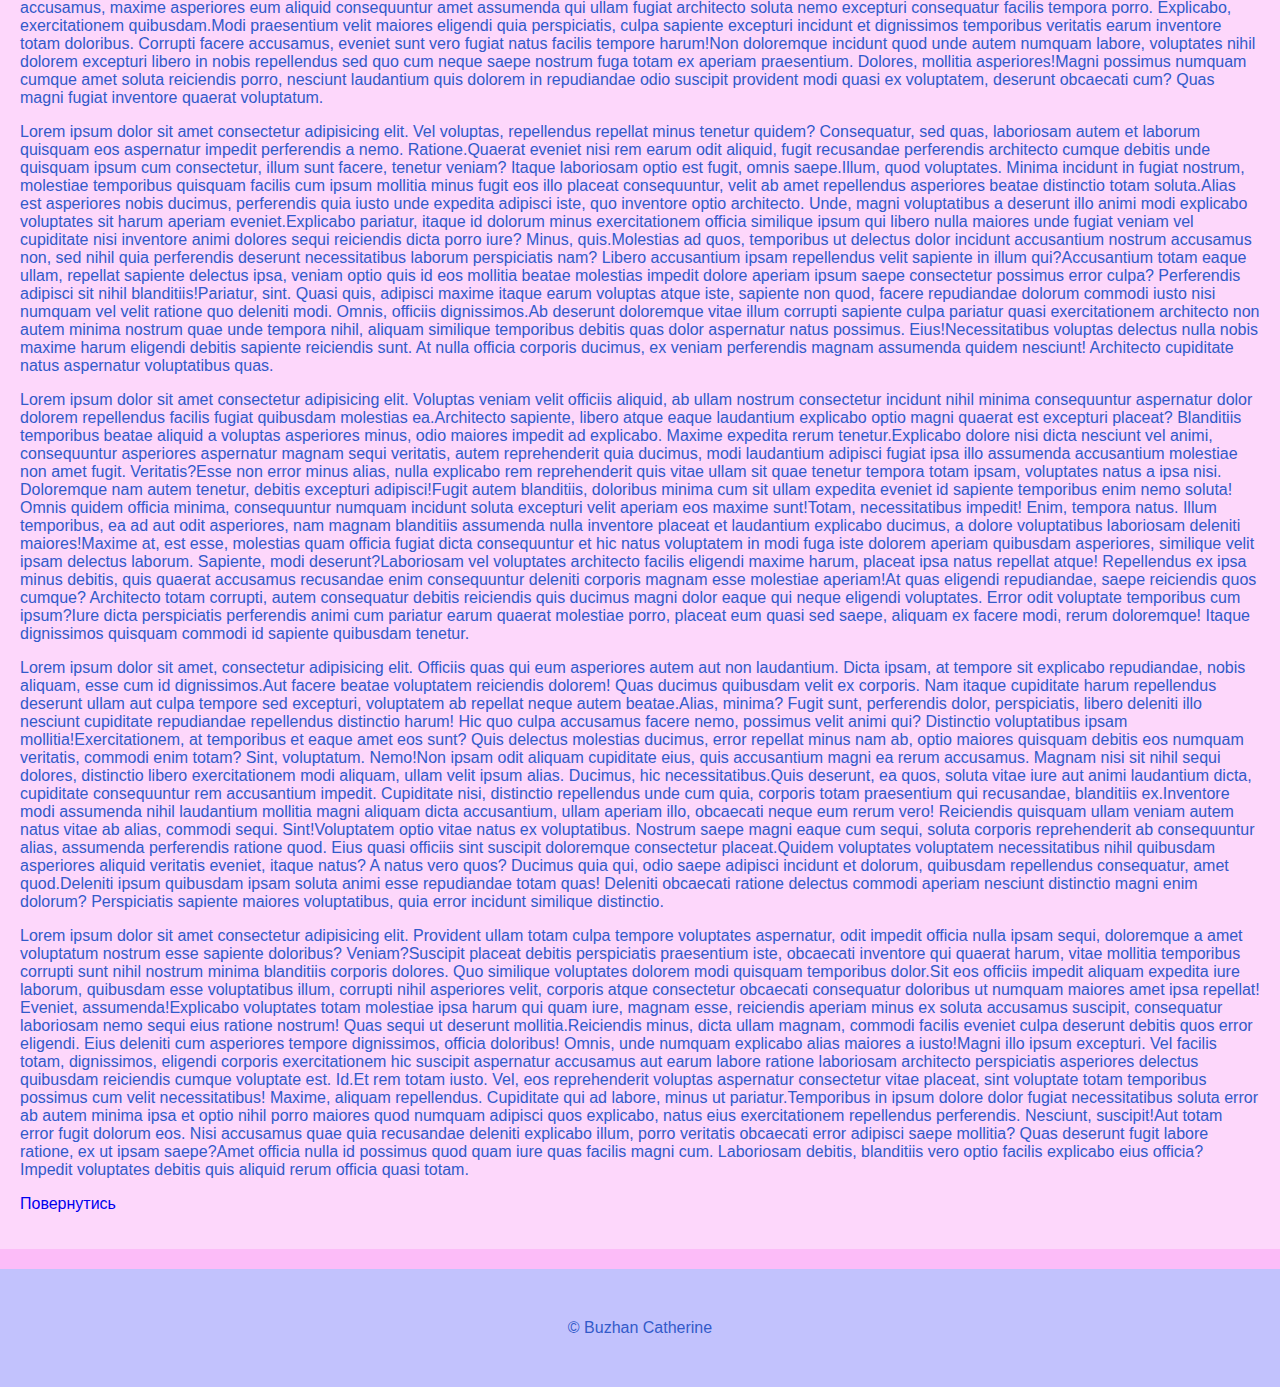
<file: pages/page-nav.html>
<!DOCTYPE html>
<html lang="zxx">

<head>
  <meta charset="UTF-8">
  <meta name="viewport" content="width=device-width, initial-scale=1.0">
  <title>НАВІГАЦІЯ</title>
  <link rel="stylesheet" href="../assets/css/style.css">
</head>

<body>
  <div class="bg-wallpaper"></div>
  <header class="header">
    <div class="container">
      <nav class="navbar">
        <ul class="navbar-list">
          <li class="navbar-item">
            <a class="navbar-link" href="../index.html">ГОЛОВНА</a>
          </li>
          <li class="navbar-item">
            <a class="navbar-link" href="articles.html">СТАТТІ</a>
          </li>
          <li class="navbar-item">
            <a class="navbar-link" href="catalog.html">КАТАЛОГ</a>
          </li>
          <li class="navbar-item">
            <a class="navbar-link" href="contacts.html">КОНТАКТИ</a>
          </li>
          <li class="navbar-item">
            <a class="navbar-link" href="gallery.html">ГАЛЕРЕЯ</a>
          </li>
          <li class="navbar-item">
            <a class="navbar-link" href="page-nav.html">НАВІГАЦІЯ</a>
          </li>
          <li class="navbar-item">
            <a class="navbar-link" href="registration.html">РЕЄСТРАЦІЯ</a>
          </li>
        </ul>
      </nav>
    </div>
  </header>

  <main class="main">
    <div class="container content">
      <h1>НАВІГАЦІЯ</h1>

      <h2>Навігація всередині сторінки</h2>

      <nav id="top">
        <a href="#r1">Раздел 1, </a>
        <a href="#r2">Раздел 2,</a>
        <a href="#r3">Раздел 3,</a>
        <a href="#r4">Раздел 4,</a>
        <a href="#r5">Раздел 5</a>
      </nav>

      <h2 id="r1">Розділ 1</h2>

      <p><span>Lorem ipsum dolor sit amet consectetur adipisicing elit. Temporibus ullam debitis laborum
          voluptates
          consectetur ipsa amet consequatur fuga ea pariatur, laboriosam officiis sapiente incidunt vitae iste
          id,
          veniam
          voluptatem eligendi.</span><span>Harum, autem recusandae. Sunt placeat rerum nobis deserunt
          reiciendis.
          Pariatur
          saepe doloribus rerum ea doloremque repellat assumenda non deserunt alias ipsam, itaque recusandae
          est dicta?
          Ipsa
          sunt rerum ad sed?</span><span>Nisi quibusdam perferendis quam possimus qui officia sit iusto
          aperiam maiores
          deleniti, earum amet, aliquid voluptatem dolor quisquam, neque debitis nulla ratione eaque fugiat.
          Reiciendis
          officiis quis dolorum in omnis.</span><span>Doloremque, ad dolorum laboriosam, mollitia quisquam
          officiis
          voluptatem quasi, distinctio aut harum nisi neque exercitationem iusto molestias fugit sapiente
          reiciendis
          consectetur corporis non voluptatibus. Nisi adipisci recusandae deserunt nemo
          cupiditate.</span><span>Praesentium
          blanditiis expedita iure doloremque, quos error eaque ipsum qui amet quo impedit nostrum debitis
          tempora.
          Doloremque ab tempora cupiditate sapiente rem dolorem neque, ipsa ducimus repudiandae quos omnis
          repellat?</span><span>Esse reprehenderit, repellat natus fuga laboriosam labore minima earum
          laudantium culpa
          optio dicta odio alias provident rem, obcaecati atque aspernatur id dolore. Doloremque quaerat quae
          et ut
          quasi,
          molestiae dolore.</span><span>Quidem amet corrupti facere, quis, illum nesciunt saepe omnis illo
          explicabo,
          minima
          aut tempora minus impedit iusto! Doloremque cum earum sit vitae corporis! Earum ullam blanditiis
          facilis,
          natus
          in
          doloremque?</span><span>Aperiam, dolor. Repellendus maxime assumenda provident nobis in facilis
          labore illo
          quibusdam consequatur natus deserunt praesentium error architecto molestias cupiditate ab nulla
          accusamus,
          maiores
          quaerat? Enim porro officia quod voluptatem.</span><span>Labore explicabo, praesentium, atque
          adipisci minima
          illum enim illo repellat consequuntur excepturi facere. Dolor numquam aperiam neque, consequuntur
          illum
          soluta,
          tenetur dolorem dignissimos, impedit praesentium et reprehenderit. Culpa, molestiae
          delectus?</span><span>Sed
          dolorem consequuntur laborum, blanditiis laboriosam molestiae natus doloremque iure dignissimos
          officia
          impedit
          odio explicabo aspernatur laudantium iste quia omnis ullam cupiditate ratione ex excepturi. Facilis,
          impedit.
          Cumque, ipsam nulla.</span></p>
      <p><span>Lorem ipsum dolor sit, amet consectetur adipisicing elit. Consequuntur nesciunt temporibus cum quae
          fugit,
          consectetur laborum nulla corporis ratione modi hic? Autem aspernatur quidem aliquam laudantium
          asperiores?
          Excepturi, hic expedita.</span><span>Beatae minima, nobis excepturi sed debitis consequuntur
          maiores,
          deleniti,
          laboriosam cupiditate voluptatum sunt facere. Et unde debitis nisi non ex, dolorum cum est dolore
          ratione
          obcaecati, perferendis harum, quia illum.</span><span>Sunt esse, numquam voluptas nulla id
          perspiciatis fuga
          quam
          natus repudiandae reprehenderit sint, dolore ex dicta voluptatem vero harum! Non quis at sit sint
          neque nulla
          consequatur accusamus, odio vel?</span><span>Accusantium iure expedita necessitatibus, officiis eos
          nesciunt
          ullam
          beatae praesentium est omnis dolor, consectetur possimus quas? Quisquam, omnis harum. Explicabo qui
          amet
          eligendi
          suscipit laboriosam. Nulla, rem quibusdam? Explicabo, impedit.</span><span>Itaque quis tempore ipsum
          est
          sapiente
          aperiam, voluptatum nesciunt assumenda, rerum exercitationem ipsam, rem cum aut unde inventore
          officia
          explicabo
          corporis dolore blanditiis error quod ratione ad in? Ratione, dolorum?</span><span>Placeat vitae
          consequatur a
          ab
          maiores ut laboriosam tempore deserunt expedita laudantium, beatae id cumque voluptatem. Doloremque
          iusto quas
          ad,
          voluptas, at excepturi illum eos quam cum placeat, corporis eum!</span><span>Alias aspernatur qui
          quidem
          eveniet
          facere cumque pariatur tempore recusandae minus incidunt ut velit modi in ipsum officiis, corporis
          quisquam
          eius
          debitis quasi. Ducimus repudiandae magnam nobis, quas voluptate a.</span><span>Consectetur, quos
          perferendis.
          Amet, soluta repellendus! Suscipit quis recusandae, beatae magnam libero unde totam ad amet fuga?
          Voluptates
          praesentium vel, possimus autem aliquam ea facilis illum iure, totam, sunt
          blanditiis!</span><span>Vero
          perspiciatis delectus eveniet rerum labore mollitia corporis quis blanditiis doloremque tempora rem
          quae
          libero,
          hic, voluptate debitis fugiat totam laboriosam dolorem aut itaque ipsa nostrum assumenda. Vel,
          obcaecati
          impedit!</span><span>Commodi, assumenda optio ipsa tempore dolores maiores veniam facere laudantium
          iste
          recusandae reiciendis alias et illum neque mollitia blanditiis odit. Repudiandae nostrum accusamus
          est
          explicabo
          dolore, facere qui corrupti! Eveniet.</span></p>
      <p><span>Lorem ipsum dolor sit amet consectetur, adipisicing elit. Iure iste sunt est nihil quo qui
          doloribus
          quidem,
          dolor voluptates laudantium maiores ea aut enim fugit repudiandae sit fugiat facilis
          error!</span><span>Beatae
          ab
          facere tempore, soluta rem quo ea cumque ipsum, ratione quasi voluptatibus odio molestiae ullam id
          sequi
          numquam
          neque! Veritatis excepturi facilis accusamus vitae hic adipisci quisquam sunt
          cumque!</span><span>Adipisci,
          eos
          facere. Minima velit omnis ullam dolorem consequuntur laudantium dolor dignissimos earum harum, fuga
          cumque
          temporibus quo exercitationem delectus eligendi beatae nostrum eveniet, commodi recusandae iste est
          eius.
          Maxime.</span><span>Maiores, nobis iusto, quod laudantium dolores adipisci placeat magni officia
          numquam illo
          illum inventore ratione? Quod, consectetur. Deserunt eum consectetur quam et corrupti, ducimus iusto
          error,
          hic
          iste temporibus velit.</span><span>Sit culpa tempora dolor nesciunt rem laborum voluptatum quasi
          doloribus
          saepe
          adipisci iste numquam possimus amet veniam exercitationem tempore consequuntur dignissimos,
          doloremque a eius
          porro ipsum quaerat? Praesentium, natus minus?</span><span>Eum in asperiores rem incidunt deleniti
          nemo cumque
          provident aliquam cum. Quisquam unde tempore accusamus quia praesentium sint enim eligendi delectus,
          ducimus
          nobis
          suscipit, obcaecati voluptatum et? Molestias, eum mollitia.</span><span>In unde dolor exercitationem
          tenetur
          eos,
          voluptate odio maxime aliquid inventore sit veniam deserunt et facere fuga nostrum dolores at rem?
          Natus ipsam
          soluta fugiat. Dolorum quas sequi non sapiente.</span><span>Porro, culpa incidunt. Quasi velit nisi
          quod
          sapiente
          suscipit consectetur, consequatur ullam itaque. Perspiciatis, neque labore voluptatum iusto
          accusamus dolor
          similique maiores laudantium est eum vel quisquam eaque nihil illum.</span><span>Praesentium
          expedita enim,
          vitae
          laborum sapiente laboriosam corrupti error sed neque eos, voluptatem voluptates voluptatum qui.
          Inventore
          quaerat
          repellendus non excepturi error similique totam, numquam molestiae fugiat adipisci porro
          magni.</span><span>Totam
          ducimus esse asperiores? Eum amet sequi nam maiores vel asperiores temporibus beatae autem atque,
          explicabo
          aperiam magni doloremque doloribus voluptatem velit ex delectus pariatur nulla quasi accusamus odit
          dolor?</span>
      </p>
      <p><span>Lorem ipsum dolor sit amet consectetur adipisicing elit. Debitis nobis molestias magni. Deleniti
          eum
          porro
          unde! Reiciendis laborum maxime suscipit temporibus error fugit eaque doloremque. Ad reiciendis quia
          laborum
          sequi?</span><span>Cupiditate minima deleniti at dolore nihil praesentium ipsa, quam iusto harum
          distinctio
          enim
          laborum a maiores ratione qui. Dolores, officiis. Molestias, temporibus exercitationem? Omnis
          suscipit
          mollitia
          ad, temporibus aliquid eveniet!</span><span>Quia distinctio deleniti architecto, velit harum aperiam
          alias
          vitae
          iure fugit at molestias odio similique beatae dolorum repellendus odit ad commodi ea tempora
          suscipit hic
          adipisci
          ipsam. Magnam, saepe facilis!</span><span>Cum rem consequuntur illum corporis nulla facere quasi
          culpa
          deleniti
          atque nesciunt ea neque cumque, corrupti similique temporibus adipisci consequatur maiores. Eos
          doloribus id
          sit,
          consequuntur neque itaque tempore fugiat?</span><span>Officiis sunt expedita praesentium numquam
          nisi
          necessitatibus veniam exercitationem aliquid, reiciendis hic sed maxime ipsam veritatis repellendus
          nihil
          dolorem
          labore dolores est. Minima quos, id explicabo dolorem repudiandae soluta! Ipsa?</span><span>Ab hic
          iusto culpa
          sunt itaque rerum. Laudantium minima incidunt, itaque impedit officia molestias? Explicabo dicta
          quis error
          veritatis, harum ipsam eos temporibus odit distinctio deleniti aperiam reprehenderit nulla
          laborum!</span><span>Veniam illum numquam quas facilis voluptatum. Error aliquam, consequuntur
          facere eius quo
          repellat. Iure reiciendis sint quibusdam placeat, rerum ipsum eius, deserunt maiores dolore fuga
          assumenda
          dicta
          mollitia aliquid veritatis.</span><span>Nemo, cupiditate maiores quaerat maxime tempore minus
          laudantium
          eveniet
          eius odio, dolore explicabo optio suscipit atque unde adipisci fuga, mollitia facere dolorum
          provident rerum
          veritatis amet deserunt. Natus, ducimus cupiditate!</span><span>Delectus architecto molestiae
          blanditiis eum
          eveniet odio cumque, doloremque laboriosam quis, sint cupiditate quasi inventore, aspernatur nostrum
          iusto
          reiciendis animi consequatur cum. Rerum amet, facere id repellendus magni quibusdam
          provident.</span><span>Earum
          aspernatur, numquam aliquam ipsa incidunt tenetur veniam vel odit sunt? Maiores, optio vero iste
          obcaecati
          aliquid
          cumque dolore fuga consequatur iure, eius sed deserunt, repellendus possimus nemo dolorum
          quisquam.</span></p>
      <p><span>Lorem ipsum dolor sit amet consectetur adipisicing elit. Ipsa accusamus, porro odio in tempora
          rerum quis
          nesciunt exercitationem, cumque consectetur architecto iste adipisci nemo. Iste repudiandae minus
          corrupti
          aperiam
          illum?</span><span>Eveniet omnis ullam sed est quam at aut incidunt, ad maiores rerum quae dolores
          sunt error.
          Obcaecati, sint provident voluptates non labore ex at ducimus aliquid dolor dolores rem
          error?</span><span>Obcaecati placeat optio nulla, consequatur cumque quasi accusantium. Neque dicta
          laudantium
          eaque. Obcaecati facere error consectetur soluta molestias labore quibusdam? Ipsam ullam ab quis
          dicta nam
          fuga
          nulla placeat magni?</span><span>Impedit quaerat quod, explicabo minus ipsum voluptatibus pariatur
          dolor
          suscipit
          commodi placeat deserunt perferendis facilis est doloribus, maiores dicta at laudantium nisi libero
          adipisci
          aliquid. Sunt iste doloremque blanditiis officia!</span><span>Qui fugiat nobis dicta deleniti
          accusamus quos
          explicabo, tempora delectus vel dignissimos sed in nulla quaerat adipisci libero aliquam neque ullam
          optio
          tempore
          similique, voluptates laborum? Ex rem porro repellendus!</span><span>Ducimus corporis nesciunt odio
          ipsum non
          obcaecati, reiciendis quo dolore, distinctio molestiae laboriosam hic nihil eos! Reiciendis, libero!
          Harum eum
          doloribus error magnam quos quae dolorum. Vel recusandae quos libero.</span><span>Tenetur laborum,
          nostrum
          perferendis autem eligendi provident, voluptate, ducimus expedita quod adipisci quos vitae! Impedit
          tenetur
          placeat, id neque iure blanditiis vel, inventore nihil officiis, rerum possimus? Libero,
          perspiciatis
          fugit.</span><span>Deleniti adipisci cumque ea modi nostrum pariatur ipsum. Ipsa nihil atque minus
          eaque autem
          in
          hic est animi magni dolorum consequuntur, porro quaerat similique alias accusamus! Necessitatibus ad
          voluptatum
          omnis.</span><span>Minus delectus eum magni beatae nemo rem ea alias reiciendis magnam, ratione
          culpa quia!
          Blanditiis laudantium fugiat placeat sapiente. Odio quos vitae modi saepe distinctio dolorem
          voluptatum ad?
          Inventore, maxime.</span><span>Eius fugit ducimus numquam et quos veritatis cumque? Ullam, adipisci
          neque sed
          corrupti odit possimus, est voluptatibus, voluptatum quo excepturi mollitia ducimus fugit
          repellendus officia
          eos
          aperiam blanditiis corporis quis!</span></p>
      <p><span>Lorem ipsum dolor sit amet consectetur adipisicing elit. Quam repudiandae deserunt reprehenderit
          doloribus
          ad
          ut officia ratione quisquam omnis nulla blanditiis vel eaque aspernatur, tenetur doloremque porro
          fuga culpa
          assumenda.</span><span>Cumque expedita numquam ut ratione velit alias odit quo eum quam distinctio
          illum,
          tenetur
          incidunt, aut nisi quasi eveniet illo hic vitae facilis rem! Ex quisquam enim corporis ipsam
          odio?</span><span>Distinctio facilis odio quam, officia nulla cumque. Ipsa, iure consequuntur
          maiores animi
          minima
          expedita obcaecati, doloribus quo recusandae in suscipit dignissimos nulla consequatur assumenda
          nemo minus
          inventore. Earum, enim iste.</span><span>Blanditiis unde deserunt sapiente quasi beatae, sequi
          numquam,
          assumenda
          impedit voluptatum accusantium quaerat, tenetur necessitatibus quod illo. Possimus temporibus
          pariatur
          mollitia
          sequi, soluta minus libero repellat tenetur molestiae saepe aut.</span><span>Alias aliquid sequi
          earum aperiam
          laudantium minus laboriosam nobis, illo a officia numquam. Sapiente, natus? Velit quos ad enim
          itaque soluta
          pariatur eum, iusto deserunt? Atque ullam repellat aliquam suscipit.</span><span>Fugiat dolorem
          blanditiis
          veniam
          aliquam laudantium obcaecati et ex, alias, excepturi repudiandae labore sapiente nostrum eaque,
          consectetur
          voluptas. Laborum rerum aspernatur repellat harum. Sint voluptatibus tempora alias cumque dicta
          nostrum.</span><span>Molestias ipsa natus velit reiciendis labore corporis a ea ipsum! Totam
          quibusdam vitae
          facilis minus deleniti distinctio ipsum, mollitia, repudiandae consequatur debitis, officia sequi.
          Repellat
          sint
          quod dignissimos accusamus eaque.</span><span>Exercitationem optio sequi ipsam velit. Delectus,
          porro
          molestiae
          rerum quod hic cumque iusto nulla adipisci possimus non temporibus officiis est repudiandae
          molestias corrupti
          animi assumenda qui nemo saepe! Eum, enim!</span><span>Odit velit rerum deleniti, enim aspernatur
          repellendus
          ducimus unde? Illo, iste, hic veritatis explicabo quae sunt provident aperiam harum culpa reiciendis
          inventore,
          quaerat dignissimos aliquam facere! Dolorum fugiat architecto saepe.</span><span>Enim officia
          doloribus
          cupiditate
          quo vel quisquam labore fugit, libero totam eaque iure rem porro eos facere explicabo nisi neque
          commodi
          maxime
          cum! Aspernatur atque ut voluptate impedit repudiandae eum!</span></p>
      <p><span>Lorem ipsum dolor, sit amet consectetur adipisicing elit. Quasi, autem! Necessitatibus veniam,
          asperiores
          quibusdam repellat tenetur, doloribus atque ipsa suscipit, culpa alias at quidem! Eaque delectus quo
          quibusdam
          ut
          aspernatur.</span><span>Inventore laborum neque quas. Dolorem, perspiciatis. Iste aliquid quam et
          reiciendis
          ab
          labore dolores dolor atque modi, eaque sed natus culpa similique perferendis architecto autem
          accusantium
          obcaecati quasi, dolorem repellat?</span><span>Magni, quasi ullam excepturi eum explicabo doloribus
          itaque est
          laudantium incidunt temporibus consectetur iure cum numquam? Non, consequuntur. Minus dolores nulla
          similique
          facilis maiores natus nesciunt voluptatibus sapiente obcaecati dolorem?</span><span>Qui ipsum,
          facere nam
          voluptatibus accusamus fuga laudantium quod magnam! Consectetur laudantium, blanditiis, reiciendis
          id maiores
          sed
          recusandae voluptate sunt esse nesciunt officia doloremque expedita voluptates exercitationem modi
          vitae
          quae.</span><span>Nam cum sapiente quia voluptatibus unde tempora provident nostrum praesentium
          culpa
          temporibus
          blanditiis, sit eligendi esse adipisci numquam accusantium quam distinctio dolorum dicta magnam
          repellendus?
          Mollitia amet facere laboriosam autem.</span><span>Consectetur nisi aut tempore odio ex adipisci
          dicta quos
          dolor
          dolorem necessitatibus. Laborum neque repudiandae, accusantium quaerat molestias adipisci et quos,
          explicabo
          a,
          velit natus repellat iure cupiditate distinctio? Nesciunt.</span><span>Doloremque animi eaque,
          cupiditate
          neque
          dolorem repellendus adipisci aliquid sapiente quis consectetur perspiciatis, quibusdam aperiam autem
          dignissimos
          beatae harum voluptatibus ex rem provident praesentium dolores. Odit a quasi voluptate
          ipsam?</span><span>Consectetur nobis suscipit commodi tempore iure vel nam nulla voluptate autem!
          Explicabo
          eos
          ipsam aut perspiciatis accusamus dicta maiores eum, sint ullam? Culpa ab repellendus ducimus dolor
          voluptas
          earum
          impedit.</span><span>Ipsa quis qui labore consequatur nesciunt quas sapiente ab ad illo optio, at
          quos vel,
          possimus ipsum ullam, laudantium assumenda doloremque? Magnam at, hic accusantium vero totam earum
          consequatur
          ipsam!</span><span>Neque reprehenderit itaque non modi architecto dolore quisquam suscipit vel illo
          totam
          error
          libero, incidunt ducimus sit adipisci mollitia ea est! Ducimus ut maiores, dolorum possimus velit
          quo numquam
          minus!</span></p>
      <p><span>Lorem ipsum dolor sit, amet consectetur adipisicing elit. Ducimus officia mollitia consectetur
          aliquid
          delectus, culpa numquam assumenda esse expedita at laboriosam dolor dolorum porro hic accusamus
          repellat
          placeat,
          optio suscipit.</span><span>Sit iusto quod delectus consequatur id error corporis fugiat inventore,
          repellendus,
          incidunt odit eligendi obcaecati labore alias. Reiciendis eum voluptatem sequi accusamus, magnam
          dolore
          temporibus
          esse nostrum quo blanditiis. Ducimus?</span><span>Harum aut, aliquid, delectus ab ratione ex
          aspernatur dicta
          omnis consequatur, nobis adipisci debitis? Non culpa debitis nostrum aspernatur beatae
          exercitationem unde!
          Numquam necessitatibus exercitationem odit placeat sapiente officia est.</span><span>Rem perferendis
          quia
          voluptates molestias unde distinctio ea nemo cum natus aspernatur ut in voluptate temporibus
          expedita ducimus
          deserunt repellendus, fugiat saepe nam quos maiores. Ab culpa rem est repudiandae?</span><span>Minus
          magnam
          quas
          accusantium tempore cum veritatis, repellat facere quidem magni voluptas nihil quibusdam nesciunt
          animi, quo
          aliquam, aut molestias. Dicta doloremque nulla quisquam. Voluptatum soluta sequi voluptas ut
          tenetur.</span><span>Odit non debitis repellat autem ab, tenetur tempore cumque quam sunt vero ipsum
          sint
          aliquid
          aliquam officiis perspiciatis? Natus fuga molestiae expedita facere tempore in nostrum ad
          voluptatibus
          veritatis
          quisquam?</span><span>Illo corrupti voluptas, voluptates neque rem aperiam eum alias quisquam odit
          placeat
          rerum
          dolore reiciendis modi explicabo ut? Architecto porro harum voluptatem ex cumque quidem nobis ipsum
          repellendus,
          esse reiciendis.</span><span>Totam ut eveniet inventore aliquid consequatur nulla odio velit.
          Distinctio modi
          odit
          ut inventore, adipisci earum dolor est deserunt quae ab hic soluta iusto itaque animi cum molestiae
          natus
          culpa!</span><span>Placeat, aut ex aliquam maxime saepe distinctio unde nihil odit, quaerat nulla
          deleniti,
          neque
          iure quia commodi voluptatem velit natus fuga accusamus pariatur vero? Voluptatum possimus corporis
          debitis
          quisquam nam.</span><span>Eius molestiae cumque reiciendis repudiandae, modi eum velit corrupti
          libero aliquid
          odio ratione corporis commodi fugit blanditiis facere non exercitationem molestias, illum
          perspiciatis est.
          Accusamus at exercitationem qui saepe non.</span></p>
      <p><span>Lorem ipsum, dolor sit amet consectetur adipisicing elit. Corporis alias ullam labore, sit tempora
          ad non
          hic
          mollitia! Praesentium, enim? Maxime, excepturi! Doloribus suscipit tempora ad exercitationem.
          Fugiat, tempora
          quod?</span><span>Quos dolores ab commodi. Quam molestias quidem consequatur ratione quia, deserunt
          incidunt
          neque
          nesciunt beatae animi dolor non maxime! Magni officiis, tenetur molestiae placeat non dolorem
          reiciendis
          perspiciatis. Reprehenderit, odit!</span><span>Sapiente odio voluptatem recusandae ad voluptas velit
          fugit
          libero,
          magni reiciendis quidem, vitae sequi quae? Nihil soluta a aperiam consequuntur dolorem tempore qui
          adipisci
          fugit.
          Illo consequuntur neque illum cupiditate?</span><span>Similique temporibus illo, suscipit fugiat
          laboriosam
          velit
          aspernatur fugit, beatae placeat tempore consectetur expedita! Laborum saepe, eius explicabo iusto
          temporibus
          sequi neque dolor natus repellat, veniam et! Accusamus, minima recusandae!</span><span>Quia aut
          optio vero
          nobis,
          perferendis nostrum doloremque ad voluptatibus fuga ea officiis, earum iste debitis? Nobis aliquid
          aut
          repellendus
          provident rerum quaerat veritatis. Ipsam voluptatum doloremque omnis eveniet
          tenetur!</span><span>Perspiciatis
          maiores laudantium et facere quidem sit optio rem. Magni totam, molestias autem delectus et ducimus
          maxime
          ipsa,
          recusandae quod enim voluptatem ratione eos dolorem obcaecati blanditiis, exercitationem temporibus
          voluptates.</span><span>Iste minima autem labore placeat alias minus inventore doloribus nulla,
          natus, cum
          vel.
          Qui iusto assumenda, fugit obcaecati iste laboriosam ex, quisquam deserunt labore excepturi nam,
          enim
          delectus?
          Cum, quae?</span><span>Placeat voluptate, consequatur saepe perferendis rerum error incidunt enim
          fuga, sed
          aspernatur esse id earum recusandae omnis animi hic aut itaque! Repudiandae at nobis corporis beatae
          blanditiis
          rerum omnis error.</span><span>Magnam a repellendus, quae aperiam sunt nemo tempora iste maxime
          iusto amet
          labore
          vel debitis quaerat voluptates placeat. Quae blanditiis provident reprehenderit quis velit
          necessitatibus
          iusto
          culpa voluptatum fuga minus!</span><span>Eius, laudantium mollitia. Necessitatibus veritatis
          quisquam sequi
          officiis non optio soluta excepturi fugiat nesciunt et numquam, aspernatur magnam cupiditate,
          explicabo nulla
          aperiam adipisci! Velit unde quas reiciendis? Nulla, dolor nobis.</span></p>
      <p><span>Lorem ipsum dolor sit, amet consectetur adipisicing elit. Mollitia ducimus fugiat dolores. Facere
          quos
          dolorem, quod ea placeat deleniti cumque vel beatae. Nostrum officiis dolorum sint blanditiis earum
          vel
          tenetur!</span><span>Maxime molestiae consequuntur laboriosam, blanditiis voluptate natus esse, quae
          excepturi,
          officia ad magni? Debitis quo et velit nisi qui, rem nulla quasi dignissimos optio libero, enim est
          explicabo
          ad
          veritatis.</span><span>Error eveniet dolores corporis, quod incidunt quisquam ullam. Adipisci quia
          nesciunt,
          earum, pariatur ut maxime odio iste recusandae hic suscipit, excepturi sunt alias id ipsum
          voluptates
          voluptatibus
          ducimus itaque. Ratione.</span><span>Rerum voluptatibus numquam provident veritatis ut incidunt
          facilis minus,
          nihil nesciunt modi perferendis aut quis molestias autem delectus dolore! Eos, temporibus sunt.
          Itaque saepe,
          iusto laborum alias architecto dignissimos quod!</span><span>Perferendis beatae, saepe quibusdam,
          nulla iure
          repellat similique eos laudantium doloribus laborum corporis architecto provident dignissimos
          possimus?
          Aliquam
          quod impedit natus? Fuga necessitatibus a aut eum debitis accusantium corporis
          quia?</span><span>Asperiores
          tempora reiciendis quidem minima eum itaque illum autem quo, suscipit cumque fugit. Atque illum,
          doloremque
          omnis
          molestias aut temporibus? Qui quisquam enim assumenda veritatis minus odio dolore quaerat
          distinctio?</span><span>Beatae fuga ex debitis deserunt unde, placeat recusandae, consequatur cum
          minima
          nesciunt
          amet expedita vel blanditiis quod! Architecto praesentium provident est eligendi dolor accusantium
          incidunt,
          officiis amet, culpa, non et!</span><span>Quos quidem amet culpa et accusantium, nemo dolor ut optio
          impedit
          beatae praesentium, numquam suscipit labore iste sit corporis iusto molestias nulla temporibus error
          voluptatibus
          aliquam. Inventore fugiat fugit quaerat.</span><span>Quos assumenda deserunt sit tenetur harum
          numquam!
          Maiores
          dolore commodi repellendus sint quis iure ipsum, voluptatibus beatae quaerat cum nobis esse itaque
          ut ullam
          alias
          doloribus nemo quia optio! Officiis?</span><span>Quis, suscipit? Quibusdam ducimus, velit autem quia
          porro non
          impedit deserunt similique veritatis a voluptatem ullam assumenda, debitis animi. Sunt aspernatur
          nobis
          doloremque
          laboriosam, maiores ducimus. Blanditiis accusantium natus atque!</span></p>
      <p><a href="#top">Повернутись</a></p>

      <h2 id="r2">Розділ 2</h2>

      <p><span>Lorem, ipsum dolor sit amet consectetur adipisicing elit. Explicabo perferendis quisquam voluptate
          corporis
          quaerat illo, nemo enim delectus repudiandae ex! Odit impedit nulla voluptates libero omnis, sint
          odio porro
          eaque.</span><span>Tempora, explicabo nam tenetur quae repudiandae autem, eaque odio animi enim
          eveniet veniam
          in?
          Accusantium atque repudiandae, iusto consectetur nesciunt ipsum ullam illo doloremque, totam minima
          facere
          consequuntur voluptate? Perferendis.</span><span>Error rerum ipsum nostrum vel ut, doloribus, odio
          vero
          quaerat
          voluptatum, aliquid odit assumenda consequatur reprehenderit repellat id harum sint nesciunt facilis
          maxime?
          Ipsa
          architecto maiores soluta eaque. Qui, saepe!</span><span>Possimus nemo nisi exercitationem
          voluptate, magni
          laudantium animi reprehenderit suscipit quidem provident error debitis soluta mollitia officia
          laborum, nam
          illo
          minus iure delectus, tenetur explicabo enim? Quo temporibus voluptatem
          ea?</span><span>Necessitatibus
          doloremque
          nemo, assumenda deserunt illo sint commodi animi exercitationem quisquam odio impedit, tempora
          similique
          debitis
          culpa eligendi natus architecto, inventore modi reprehenderit odit minima delectus sapiente veniam
          maxime.
          Ducimus.</span><span>Aliquid qui dicta molestiae cupiditate quibusdam repellat, unde inventore iure
          eaque
          porro
          incidunt ducimus magnam aut mollitia quo saepe! Inventore, nostrum quas. Cum officia unde nihil
          nesciunt, sit
          molestiae recusandae?</span><span>Voluptatum maxime labore, quasi dicta corrupti odit laboriosam
          ullam
          explicabo
          exercitationem facere officiis, laborum dolorum reiciendis ab quibusdam dolores, aspernatur voluptas
          voluptatem
          natus nemo. Omnis explicabo incidunt totam cum corrupti.</span><span>Alias iusto temporibus vero
          blanditiis
          illo
          earum porro aperiam voluptatem quisquam error, ab a totam. Soluta repudiandae maxime exercitationem
          eos
          numquam
          sint odit asperiores optio excepturi. Illum ullam atque odio?</span><span>Similique iste tenetur
          commodi.
          Fuga,
          tempore nisi cum maiores repellendus mollitia dicta unde natus totam ex sit praesentium. Culpa
          reprehenderit
          ab
          eligendi quod recusandae neque, fuga delectus earum natus expedita.</span><span>Est nesciunt, quas
          commodi
          incidunt ut quaerat tenetur deleniti deserunt? Veniam nihil voluptates, ad molestias reiciendis
          temporibus
          mollitia nobis incidunt vel quo officiis nulla? Itaque expedita modi adipisci accusamus
          ipsum?</span></p>
      <p><span>Lorem ipsum dolor sit amet consectetur adipisicing elit. Sapiente fuga, quod debitis doloremque
          error
          tempora
          labore reiciendis atque nostrum sit dignissimos reprehenderit deserunt ratione veniam vel? Quae
          error
          doloremque
          et?</span><span>Blanditiis neque unde doloribus saepe non aperiam omnis quod nemo, necessitatibus
          odio dolorem
          architecto. Incidunt fugit animi porro enim sequi eius doloribus explicabo, facere accusantium
          voluptates
          natus
          reprehenderit dicta neque!</span><span>Doloremque magnam maxime aperiam molestiae aliquam, totam
          quas ea, odit
          quidem expedita ipsa hic provident molestias iusto accusamus! Eos illo at aliquid perspiciatis
          doloribus
          soluta
          in, velit quas fugiat iste.</span><span>Temporibus cum provident perferendis iure mollitia? Ipsa ex
          delectus
          iste,
          id tenetur dolore, assumenda quasi quae fuga atque impedit temporibus! Provident, nobis excepturi
          molestiae
          eos
          illum neque explicabo beatae sapiente?</span><span>Aperiam illo pariatur architecto tenetur,
          officiis labore
          tempore molestiae. Dolorum vel, voluptates dicta maxime optio saepe dolor, quas modi, aliquid soluta
          vitae qui
          non
          expedita illum quam? Non, ex doloremque!</span><span>Veniam aut ratione qui quidem alias quam id
          delectus amet
          dolor, exercitationem minima quasi numquam, quo et iusto provident enim saepe voluptate dignissimos
          nulla
          sapiente
          illum? Modi rem dolores adipisci.</span><span>Enim dicta qui repudiandae corporis cupiditate quis
          optio
          debitis
          sequi labore ipsam error ipsa aut corrupti dolores, alias autem magni quibusdam minima reprehenderit
          beatae
          veniam. Aliquam recusandae voluptas atque molestiae.</span><span>Fuga suscipit ut sed nihil, nisi
          dolorem? In
          eos
          perferendis blanditiis, nostrum incidunt voluptas cum quas dignissimos optio tempora est pariatur
          nesciunt
          expedita. Ex consequatur pariatur ut inventore, quidem maxime?</span><span>Quo aspernatur in eum
          recusandae
          vel.
          Illum tenetur delectus vel est iure, corporis blanditiis, facilis eius, quaerat animi impedit minus
          velit
          laborum
          officiis. Rerum, repellendus alias laborum modi libero et!</span><span>Sapiente, officia deserunt
          voluptatum
          deleniti consectetur error enim suscipit maxime laudantium hic corporis. Sit quae fugiat veniam?
          Voluptates
          rerum
          architecto consequatur fugit. Totam voluptatibus numquam voluptates ipsa quisquam nulla ut.</span>
      </p>
      <p><span>Lorem ipsum dolor sit amet consectetur adipisicing elit. Exercitationem voluptatibus non dolorem
          libero
          ab
          aut in ad possimus alias. Nulla autem eius officiis asperiores perferendis ad reprehenderit beatae
          vero
          quo.</span><span>Quasi tempore vel earum cum quidem distinctio dolor? Porro consequatur vero vel
          explicabo
          iste
          voluptatem quod, sit, aperiam repudiandae non eos alias sint nulla. Culpa blanditiis neque
          inventore.
          Explicabo,
          atque?</span><span>Quos quasi architecto corrupti! Vero ex deleniti numquam id sed autem reiciendis
          fugiat
          obcaecati officiis ducimus eligendi illum quod, magnam aspernatur, repellendus nostrum nisi
          voluptatibus
          officia,
          incidunt suscipit? Suscipit, quo.</span><span>Quisquam reiciendis debitis pariatur mollitia quod
          maiores
          porro,
          odit cupiditate, ipsam minus enim culpa necessitatibus, veritatis harum sint. Earum animi dolor
          distinctio
          itaque
          error nemo reiciendis impedit suscipit molestias odio.</span><span>Sint vero rerum consectetur omnis
          sequi
          ullam
          cupiditate accusantium ratione placeat, quia sit assumenda, ut debitis illum repudiandae esse
          numquam tenetur
          animi impedit ducimus laboriosam possimus velit! Odit, delectus aliquam?</span><span>Fuga
          accusantium sequi
          est
          asperiores laboriosam repellat totam debitis exercitationem eum reiciendis. Vero, quaerat velit
          omnis esse
          nam,
          magnam distinctio assumenda veniam voluptatem cumque iure dolorem, consequatur totam fugit
          sequi.</span><span>Adipisci neque fugiat veritatis delectus, velit totam dolore reprehenderit.
          Quaerat dolor
          odit
          suscipit nostrum. Ea sed perferendis laborum velit, culpa veritatis tempore perspiciatis tempora
          saepe
          mollitia
          praesentium deserunt rem nihil.</span><span>Praesentium, minus voluptates libero ipsam illum sunt,
          ea nisi
          asperiores, debitis dignissimos culpa. Unde fugit quas, repellat possimus vitae qui voluptatem
          dolore earum
          maiores porro dignissimos, blanditiis sapiente ipsum excepturi.</span><span>Architecto consequuntur
          earum amet
          quia totam corrupti in porro, incidunt, non laborum alias unde ratione ipsam nulla dolor deleniti
          dolorum? Est
          consequuntur porro quidem, consequatur dolore quasi veniam assumenda amet?</span><span>Nesciunt enim
          autem
          pariatur reprehenderit eum aperiam quam quos magnam facere laudantium sint optio explicabo quod,
          mollitia ab
          similique ea vitae perferendis, perspiciatis est fugiat ipsum nam? Optio, tempore
          accusantium!</span></p>
      <p><span>Lorem ipsum dolor sit amet consectetur adipisicing elit. Dignissimos repudiandae veniam illo
          repellendus.
          Voluptate amet laudantium in. Cum consequatur quod tempora, repellat distinctio accusantium
          cupiditate
          quibusdam
          eveniet, doloremque, voluptas facere?</span><span>Atque pariatur ab dolore dolores ut quidem
          corporis, soluta
          vitae nihil odio nisi id dolorum ex, possimus incidunt voluptates maiores libero quos dolorem,
          voluptate sequi
          quibusdam minima quisquam impedit? Aut.</span><span>A atque quos, facere assumenda error in mollitia
          similique
          nam
          modi officiis earum eos asperiores perferendis aperiam. Iure reprehenderit quia vitae aspernatur
          omnis nulla,
          sunt
          nesciunt aperiam atque culpa iste.</span><span>Reprehenderit reiciendis non aliquam tempora, sed
          laboriosam.
          Deserunt inventore non voluptates, libero cumque qui molestias assumenda! Odit nostrum pariatur esse
          provident
          cum
          quaerat ex accusamus. Deleniti ipsam repellat repudiandae id.</span><span>Dolore odit distinctio
          placeat.
          Harum
          nemo recusandae, dolores sint est, officia doloribus, commodi numquam inventore sed et consequuntur
          magni
          tempora
          officiis porro. Fuga voluptates aliquid natus alias ullam ipsum optio.</span><span>Eveniet deserunt
          optio
          cumque
          consequuntur minima magnam eligendi ipsa beatae id animi quis iusto, culpa suscipit qui numquam
          nihil sit
          voluptatibus dicta illo unde sequi deleniti ipsum? Magnam, eos maiores?</span><span>Distinctio
          assumenda
          debitis
          odit amet vel laudantium possimus praesentium ad a, fuga sint porro voluptates! Placeat, explicabo
          mollitia
          itaque
          dolore enim repudiandae accusantium vero ducimus nulla a at eos voluptatibus?</span><span>Odit
          accusamus dolor
          eaque repellat ipsa iure, velit molestiae modi animi magni nesciunt inventore tempora aliquam dolore
          deserunt
          necessitatibus voluptate illo ea quia autem ducimus nemo. Velit quaerat recusandae
          aliquid.</span><span>Nihil
          cupiditate nostrum sequi tempore dicta adipisci dolorem. A sit tempora id harum distinctio. Dolores
          quasi
          incidunt
          placeat, eveniet obcaecati unde tempore eum itaque, ea quam illum cumque eligendi
          doloremque.</span><span>Mollitia
          rem exercitationem a delectus qui eius dolore quisquam laboriosam, cumque et? Voluptatem porro,
          iusto laborum
          libero placeat impedit sed est obcaecati animi necessitatibus quibusdam consequuntur sapiente
          corporis
          similique
          at?</span></p>
      <p><span>Lorem ipsum dolor sit amet consectetur adipisicing elit. Aliquam corrupti rem ipsam dicta veniam
          facilis
          est
          nulla, aperiam eaque expedita dignissimos modi fugiat culpa quas quidem perspiciatis. Incidunt,
          voluptates
          quisquam?</span><span>Veniam cupiditate quo, labore tenetur ducimus aliquid! Atque labore
          voluptatibus
          accusamus
          praesentium, numquam in deleniti inventore cumque sequi a voluptas maiores dolor illo quidem magnam
          doloribus
          perspiciatis expedita rem laboriosam.</span><span>Debitis, consequatur amet necessitatibus modi
          itaque cum
          odit
          dolore consectetur consequuntur nulla temporibus aspernatur adipisci reprehenderit, officia quae. A
          iure
          maiores
          quo reprehenderit doloribus sunt labore aliquam quos maxime voluptatum.</span><span>Non, enim! Optio
          incidunt
          minus delectus laudantium molestiae ab ea cumque sed quia! Veniam ab deserunt officia commodi,
          aliquam
          quisquam
          fugit veritatis ratione fuga incidunt assumenda omnis reprehenderit iusto minima.</span><span>Nulla,
          dicta
          alias
          aut in incidunt necessitatibus ab saepe placeat eos repellendus? Quasi corporis earum minus et
          necessitatibus,
          iure laborum dolore repellat ipsam distinctio dolorem officiis veniam maxime sit.
          Rem.</span><span>Corrupti
          rerum
          aliquid necessitatibus perferendis quaerat dicta odio assumenda, a labore, accusantium debitis eaque
          quod
          voluptates sequi quasi autem ratione quidem minima perspiciatis esse sunt! Excepturi, delectus
          rerum. Velit,
          sint?</span><span>In eos asperiores voluptatem perferendis itaque qui magni est, autem similique
          earum
          architecto
          unde! Voluptate facilis at error consectetur, saepe velit expedita maxime possimus, eos, rem amet
          quod fugit
          ad!</span><span>Temporibus eos, natus deleniti quo delectus suscipit, accusamus quia repellat id
          iusto, eum
          dicta
          corrupti alias rem sunt ipsum. Facere atque odit maxime asperiores. Eius a numquam recusandae odio
          voluptates?</span><span>Praesentium eveniet rerum facere aspernatur sunt id, in ipsam exercitationem
          veritatis
          quam dolores officia, perspiciatis magnam ipsum. Quaerat aliquam reprehenderit dolorum ad ipsa
          repudiandae
          tempora
          quam eveniet voluptatum, harum nulla!</span><span>Vero obcaecati nisi esse facilis. Quam sequi, cum
          vero
          praesentium, nobis animi pariatur modi nostrum esse rem amet aliquid expedita culpa dicta quia omnis
          sint
          excepturi soluta corrupti distinctio numquam.</span></p>
      <p><span>Lorem ipsum dolor sit amet consectetur adipisicing elit. Excepturi quod tenetur saepe impedit ullam
          molestiae
          sed perferendis laudantium autem voluptate amet, sequi eum asperiores voluptatibus laboriosam quis
          earum
          cupiditate pariatur.</span><span>Qui id ipsam voluptatum modi iste repellendus obcaecati saepe ab
          dolorum esse
          asperiores tenetur voluptate accusantium, ullam quidem mollitia eos aspernatur quibusdam aliquid
          dolorem
          recusandae in sapiente. Adipisci, quisquam dolorum.</span><span>Sunt distinctio possimus velit
          eligendi!
          Libero
          qui eaque nihil nostrum! Voluptatem natus, vel ratione in eum facere, reprehenderit saepe itaque
          exercitationem
          ipsam, id dolorem nulla libero nesciunt soluta enim dicta!</span><span>Optio corporis architecto
          ipsam et
          sapiente
          tempora facilis ipsum, aliquid cumque nesciunt quisquam quia, reiciendis consequatur. Voluptatem
          impedit,
          libero
          eum eius aspernatur reprehenderit quasi non sapiente at ex optio dolorum?</span><span>Nostrum
          praesentium
          voluptatibus, quia expedita sunt quo numquam? Voluptas id, in illum illo eaque deserunt et corporis
          nesciunt
          iste
          non tenetur natus atque laudantium impedit sit. Voluptates laudantium eius
          dolores?</span><span>Dignissimos et
          ipsa nihil reiciendis autem odit natus temporibus provident amet quae deserunt fugit, quam fugiat
          asperiores,
          illum, cupiditate nesciunt. Repellendus consequuntur laudantium necessitatibus iste ratione illum
          voluptate
          quisquam qui?</span><span>Doloribus dolor, iusto odio vel consequatur vero, voluptas repellat sed
          corrupti
          facere
          alias aut ducimus aperiam ipsa hic blanditiis nemo nobis? Explicabo voluptates culpa quibusdam sit
          asperiores
          doloremque, eius reprehenderit.</span><span>Debitis pariatur aperiam placeat cum asperiores maiores
          impedit
          rem!
          Esse, amet labore! Officiis nemo fugit molestias suscipit sit velit, sequi deserunt veniam pariatur
          iure cum
          neque
          magnam vitae expedita maxime?</span><span>Dolor placeat deserunt, quo voluptas aspernatur, iste
          doloremque
          autem
          odit dolorem nihil, modi nemo ducimus unde voluptate quas veritatis vitae iure optio magni quasi
          libero!
          Temporibus maxime eos ullam unde.</span><span>Veritatis earum, itaque dicta, soluta incidunt eius
          nesciunt
          ullam,
          error porro doloribus natus tenetur nihil. Illum numquam voluptate aliquid sapiente minus optio
          repudiandae,
          eum
          laudantium incidunt sequi, culpa et modi.</span></p>
      <p><span>Lorem ipsum dolor sit amet, consectetur adipisicing elit. Hic, iusto? Deleniti, culpa mollitia
          officiis
          reiciendis sint nisi facilis! Cumque, labore iste. Quis impedit eaque totam consectetur dolorem
          esse. Eius,
          fugit?</span><span>Eaque dignissimos officia, quo, inventore impedit doloribus deleniti facere amet
          illo ipsa
          debitis, consequuntur deserunt? Tenetur, quibusdam vitae rem excepturi itaque nihil, perferendis
          praesentium
          quo
          soluta in veniam molestias quia?</span><span>Quisquam, sunt a nesciunt soluta cumque rem.
          Cupiditate, pariatur
          quae quam placeat architecto adipisci illum. Quasi dignissimos beatae ullam modi rerum fugiat illo
          deleniti
          est,
          voluptatem enim soluta itaque laudantium.</span><span>Perspiciatis deserunt fugit molestias nihil
          quaerat.
          Nostrum
          pariatur dolores voluptates animi vero, quaerat suscipit necessitatibus. Aperiam perferendis
          ratione, cumque
          distinctio molestias ducimus, voluptates ullam, aspernatur natus repellat vel eum
          veniam.</span><span>Esse
          aperiam
          iusto laboriosam magnam atque neque! Quam nobis asperiores molestiae eaque ea voluptatum provident,
          voluptates,
          repellat iste necessitatibus aperiam veniam dicta a amet beatae suscipit deleniti. Accusamus, sint
          placeat!</span><span>Explicabo dolor impedit vitae sequi, pariatur officia, alias aliquid vel ut
          ullam
          repudiandae
          quos iusto eveniet voluptatum dolores ab voluptas nostrum, sapiente et ex quam soluta id mollitia.
          Quod,
          quasi!</span><span>Fugiat reprehenderit minima, sequi sapiente ratione, molestiae, ab eum recusandae
          repellendus
          nulla reiciendis? Tempore ducimus fugit, deserunt odio atque eos, totam, laudantium quod saepe
          aspernatur
          quidem
          ea ullam expedita esse!</span><span>Quam facere cum maxime, quis ea laudantium ut nostrum est
          ducimus nisi
          incidunt nam inventore nulla sapiente eos et obcaecati. Blanditiis eligendi commodi, tempore
          cupiditate
          voluptatem
          culpa facere quibusdam perspiciatis!</span><span>Expedita suscipit reprehenderit doloribus cumque
          inventore
          saepe
          consequuntur quo nobis quas recusandae corrupti molestias at ex rem, repellendus fugiat obcaecati
          voluptas
          quod,
          exercitationem dicta ad deleniti consectetur. Consequatur, eius enim.</span><span>Repudiandae
          temporibus
          pariatur
          in exercitationem voluptatum, officia libero eum unde eveniet explicabo ducimus atque
          necessitatibus,
          voluptatem
          accusantium sapiente assumenda itaque quam dicta iusto. Aperiam obcaecati, quasi nulla asperiores
          cupiditate
          alias!</span></p>
      <p><span>Lorem ipsum dolor sit amet consectetur, adipisicing elit. Nemo voluptates tempora voluptate nostrum
          omnis
          esse provident voluptatum et fuga sunt! Et corrupti quam aliquid dolorem eveniet, suscipit saepe?
          Totam,
          quisquam!</span><span>Neque sapiente laboriosam reprehenderit itaque, iure minima veniam asperiores
          voluptates
          temporibus, sit quia! Quas provident sunt voluptatum laudantium adipisci, totam cum ipsum deserunt
          quibusdam
          quaerat delectus est ipsam architecto dolor.</span><span>Quis, officiis dolorum odio porro
          temporibus maxime a
          quibusdam doloremque fuga perferendis numquam id quae expedita sequi sit autem quaerat? Soluta
          facere
          consequuntur
          magnam enim corporis maiores repellat qui? Repudiandae.</span><span>Qui perferendis voluptatem
          omnis,
          molestiae,
          eius quas dolore minus, neque iusto quam nostrum expedita non beatae dolores earum sequi minima
          velit
          excepturi!
          Officiis dignissimos consectetur molestias sint unde nulla accusamus?</span><span>Distinctio ipsam
          temporibus
          incidunt. Est ratione voluptas, enim alias repellat officia itaque ullam mollitia quibusdam
          voluptatem,
          blanditiis
          quam explicabo ipsa? Laudantium dolores perspiciatis minima nihil. Aliquam qui saepe omnis
          ratione.</span><span>Excepturi nisi odio explicabo ea delectus atque quod iure minus eveniet illo!
          Ut
          recusandae
          eveniet quibusdam quas deleniti tempore, eos similique quasi molestiae at aliquid a? Dolore sed
          sequi
          eveniet.</span><span>Harum numquam eveniet explicabo id vitae! Dolorum commodi quos mollitia
          accusamus libero!
          Culpa nobis recusandae, doloremque debitis voluptatibus atque nostrum aliquid inventore eaque, iusto
          non
          perspiciatis, molestias earum eveniet aut!</span><span>Dolorum quod tenetur distinctio voluptate
          impedit
          ipsum!
          Impedit quod dicta corrupti ratione nostrum vitae ipsa quas accusamus atque, vel adipisci magni odio
          ex,
          beatae
          labore est nemo deleniti dolores qui!</span><span>Fuga, commodi ad doloribus quia ex velit.
          Inventore,
          assumenda
          sed officia illum aut magni aspernatur non vero nulla! Atque provident reiciendis ex sunt eaque
          deleniti
          impedit
          beatae similique sed praesentium.</span><span>Iste veritatis eveniet non nihil reprehenderit? Nulla
          aliquam
          molestiae totam cupiditate ducimus adipisci ad, laborum quae voluptates, inventore, mollitia cum
          quasi soluta
          in
          autem distinctio. Aliquid quidem provident qui quas.</span></p>
      <p><span>Lorem ipsum, dolor sit amet consectetur adipisicing elit. Eligendi culpa maiores, consequuntur est
          quas
          iste
          odio aut? Eaque quidem quas facere numquam officiis sed, et vel itaque repudiandae? Deserunt,
          nisi?</span><span>Accusantium, fugit qui consectetur voluptatem voluptate architecto? Atque cum
          itaque aliquid
          ipsam, doloribus autem? Consequatur necessitatibus, impedit officiis consequuntur totam ducimus
          assumenda
          earum
          aspernatur, saepe ratione maiores omnis blanditiis dolor?</span><span>Ea, dolores accusantium minima
          minus
          tempore
          asperiores facilis doloribus tempora provident natus quam ipsum porro in a blanditiis corrupti at
          labore
          quibusdam
          rem cupiditate unde? Eius neque quis corrupti dolorum?</span><span>Aspernatur aliquid neque, tempore
          ad saepe
          consequatur ea nobis ex dicta consectetur quidem illo quae, ipsum autem eos assumenda. Tempore,
          voluptatem.
          Esse
          nisi quas id aliquam pariatur facilis, perspiciatis rem.</span><span>Eius vitae expedita maiores
          illo minus.
          Eveniet sunt iusto dicta sapiente natus tenetur incidunt, voluptatibus fugiat perspiciatis odio
          asperiores
          accusamus expedita nostrum optio soluta ipsam. Cupiditate perferendis sapiente soluta
          minus.</span><span>A
          laboriosam quos inventore consectetur, repellat ratione rerum officia fugiat expedita neque minus
          sed
          assumenda
          deserunt atque hic aliquam, eum veritatis enim magni asperiores. Magnam omnis tempora quos impedit
          suscipit?</span><span>Officiis ipsam deserunt repellat laboriosam, ex obcaecati autem, dolorum at
          eum sapiente
          deleniti? Mollitia dolore porro eaque aspernatur nemo beatae, ipsum deserunt adipisci aperiam sit
          animi quam,
          quidem dicta est?</span><span>Ad dicta soluta, quam facere aspernatur perferendis debitis ipsa
          ducimus iusto
          hic
          dignissimos ex similique, modi inventore, eius laudantium officia velit tempore architecto
          temporibus
          repudiandae
          veritatis sit. Aspernatur, nulla praesentium!</span><span>Sunt, odit? Iure, facilis? Laboriosam,
          voluptates
          doloremque officiis quis fuga deleniti delectus sint possimus aspernatur blanditiis. Quas sint animi
          quasi qui
          corporis nesciunt quos repellendus eaque nostrum, quam cupiditate! Voluptate!</span><span>Incidunt
          delectus,
          rerum
          quae voluptatibus sed minus, ducimus ut harum omnis tempora recusandae laudantium dolor quos nemo
          modi
          exercitationem excepturi porro reiciendis unde autem eligendi quia! Vel provident hic
          voluptas.</span></p>
      <p><span>Lorem ipsum dolor sit amet consectetur adipisicing elit. Reiciendis id officia laudantium
          necessitatibus
          odit
          repellendus a culpa, accusantium exercitationem dolor tempore maiores possimus, accusamus neque nam
          fugit
          assumenda facilis ipsa.</span><span>Esse similique temporibus alias totam ratione, dolores, ad
          consectetur
          reiciendis aspernatur perspiciatis architecto a debitis consequuntur tempore culpa in. Amet
          exercitationem
          corrupti ratione officiis non minima quibusdam possimus iste aliquid?</span><span>Officiis
          voluptates
          consectetur
          labore velit odio ipsum, incidunt animi enim quo aut, aperiam dolorum optio praesentium tempora
          laborum eius
          alias, quibusdam error ducimus repellendus inventore. Recusandae maiores tenetur laboriosam
          doloribus?</span><span>Atque sit veritatis nemo assumenda harum ullam architecto adipisci in?
          Placeat ad
          aliquam
          facere magni ducimus, quasi pariatur, expedita error sit exercitationem earum assumenda culpa qui
          autem
          eveniet
          porro unde!</span><span>Nesciunt maiores autem explicabo laudantium eum eveniet quasi quis nam eos
          error eius
          sequi voluptatibus possimus beatae illum, modi exercitationem harum officiis recusandae natus cumque
          nisi
          placeat,
          dicta eligendi. Optio!</span><span>At impedit delectus quam temporibus sapiente laborum ab nemo
          voluptatum
          ipsum
          fugiat fugit, incidunt exercitationem. Minima mollitia unde repellendus doloremque cupiditate
          molestiae
          aliquid
          explicabo, commodi eligendi. Neque quo labore veritatis!</span><span>Nisi esse officia molestiae.
          Eum, omnis.
          Eveniet error dolor sed, quas doloribus aspernatur esse eius excepturi a minima possimus totam
          cupiditate,
          eaque
          consequatur beatae veniam repudiandae vitae provident quia nostrum.</span><span>Ab reprehenderit
          eveniet
          dolores
          illum, at eligendi quia deserunt maiores aspernatur? Ea impedit ullam, esse minus placeat facilis
          iusto fugiat
          consectetur voluptas natus necessitatibus rerum nisi dignissimos! Enim, facilis
          voluptas?</span><span>Odit
          sequi
          fuga maxime sed voluptate ratione neque aliquid aut delectus, consequuntur magni, ducimus laboriosam
          rem est,
          commodi voluptatum reprehenderit id deleniti nam similique veritatis. Aperiam, in. Odio, error
          repellat.</span><span>Dolores maiores iste quae laboriosam veniam minima pariatur enim praesentium
          id tenetur
          repellendus culpa dolorum eaque, incidunt dolorem ipsam quia similique illum ratione voluptates
          iusto
          consequatur
          voluptatum molestias delectus! Vitae!</span></p>
      <p><a href="#top">Повернутись</a></p>

      <h2 id="r3">Розділ 3</h2>

      <p><span>Lorem ipsum dolor sit amet consectetur adipisicing elit. Tempore nobis ab tenetur non sint ipsa
          blanditiis?
          Esse a quae, voluptatibus possimus mollitia iusto ducimus expedita velit, minima nesciunt, dicta
          cum.</span><span>Ipsum assumenda eaque cumque labore vitae aliquid reprehenderit, ad consectetur
          illum et quis
          quas veritatis, expedita itaque velit voluptate officiis quos corrupti quisquam! Repellat,
          voluptates
          blanditiis.
          Corporis, eaque nulla! Quasi.</span><span>Fugit recusandae amet, mollitia eligendi quisquam
          assumenda!
          Corporis
          culpa repellendus quis dolorem, deleniti adipisci deserunt a, voluptas aspernatur rerum enim quasi
          minima.
          Itaque,
          voluptates. Aperiam, ipsam. Quod velit corrupti similique?</span><span>Possimus qui quas, eaque
          doloremque
          omnis
          incidunt, repellendus error reprehenderit nesciunt adipisci porro sapiente illum magnam nulla harum
          commodi
          modi
          fuga veniam totam eveniet rem ex aut, blanditiis quia. Temporibus.</span><span>Non obcaecati
          consequatur
          veritatis, provident velit quos, consectetur ipsum facere repellat deleniti vero ullam eos rerum sit
          cumque?
          Facere vel alias quae natus voluptatem ex voluptas nostrum iure? Temporibus,
          voluptas!</span><span>Quaerat sed
          aliquam, aperiam voluptatum cumque beatae blanditiis. Excepturi incidunt suscipit dolor harum
          ducimus sint,
          eaque
          ea sequi cupiditate enim consequatur laudantium adipisci temporibus reprehenderit quam alias velit
          cum
          maiores?</span><span>Quam sed deserunt ab dolores culpa inventore mollitia. Id iste expedita, qui
          iusto
          numquam
          sapiente. Ut unde ducimus sint magnam! Ipsum fuga totam, qui impedit aut asperiores illo eum
          eligendi.</span><span>Sapiente non dignissimos a reprehenderit cum magnam iste eveniet expedita
          autem placeat
          laboriosam voluptatibus obcaecati necessitatibus animi quam commodi architecto facere totam, enim
          doloremque
          earum
          eaque quidem impedit velit? Autem.</span><span>Dicta rerum odit at corporis ratione quos soluta! A
          dolore
          quisquam
          rem quia! Sit nesciunt exercitationem voluptatibus fugit consequuntur ullam reprehenderit! Animi
          aperiam quam
          maxime excepturi doloremque provident aut omnis!</span><span>Consectetur, corporis. Totam facere
          consequuntur
          autem voluptatum, sit eos soluta cumque sequi optio pariatur cupiditate velit maxime consequatur
          saepe dolorum
          tenetur laudantium atque quo aliquid harum. Aperiam eveniet tempore doloribus!</span></p>
      <p><span>Lorem ipsum dolor sit amet consectetur adipisicing elit. Odio delectus excepturi obcaecati natus
          ipsa,
          hic
          enim repellat sit. Minus earum nulla autem? Vero nulla et libero consequuntur aspernatur quaerat
          sunt.</span><span>Non, quidem soluta deleniti suscipit corporis in id dolorum nihil fugit quasi
          dolor
          voluptatem
          eveniet. Error cupiditate, sapiente vero vitae quibusdam perspiciatis fugiat fuga a modi minima hic
          doloribus
          ad!</span><span>Quidem aut porro, est aliquam eligendi inventore accusamus optio. Aperiam
          accusantium
          assumenda
          veniam, autem sed cum eaque voluptatum necessitatibus sunt reprehenderit error dignissimos nesciunt,
          recusandae
          esse reiciendis aliquid ullam quo.</span><span>Ad incidunt, consectetur ullam provident omnis
          accusamus? Sint
          vitae inventore ab fugiat harum quis, voluptatibus ad repellat officiis similique numquam cupiditate
          velit
          exercitationem minus. Officia ab obcaecati repudiandae mollitia numquam.</span><span>Magnam
          repudiandae
          consequatur officia natus tempora unde tenetur temporibus minima ex laudantium. Inventore sit
          incidunt
          reprehenderit animi vitae officiis minima tenetur. Non accusamus dolorem ullam culpa architecto,
          eligendi
          inventore aspernatur.</span><span>Consectetur, unde. Obcaecati suscipit laborum cumque perspiciatis.
          Dolore
          architecto, exercitationem at voluptates, modi ipsum numquam ea laboriosam eligendi, magnam vel sunt
          minus.
          Voluptate rerum eligendi nostrum dolores itaque praesentium deleniti.</span><span>Sit assumenda
          consequuntur
          delectus cupiditate, itaque cum, veritatis vitae quia accusantium molestiae reiciendis veniam
          sapiente cumque
          amet. Consectetur vero at tenetur praesentium aliquid fugit, necessitatibus nulla voluptas,
          temporibus
          accusantium
          alias?</span><span>Nesciunt odio quibusdam rem delectus in, dicta voluptatem ea quas facere unde
          esse
          assumenda.
          Consectetur at, voluptates repellat obcaecati, aliquid iure, facere id reprehenderit possimus
          consequatur
          temporibus nesciunt ipsa perferendis!</span><span>Quidem doloribus explicabo hic inventore
          praesentium quasi
          excepturi laborum ipsa modi animi iste quisquam unde adipisci aspernatur voluptate provident non
          fugit
          consequuntur laboriosam, molestiae ullam quae eligendi laudantium. Laborum,
          recusandae.</span><span>Impedit
          deleniti quasi ipsa doloremque pariatur distinctio veritatis aperiam, error tempore labore vitae
          neque ratione
          perspiciatis! Corporis assumenda aspernatur nobis, recusandae officiis, officia dolorem nam ipsam
          eius
          perferendis
          animi dolorum?</span></p>
      <p><span>Lorem ipsum dolor sit amet consectetur, adipisicing elit. Commodi explicabo, quos ea sint error
          debitis
          odio
          saepe? Tenetur sunt quod beatae rerum quae repellendus voluptatem maiores, temporibus asperiores
          minima
          quisquam.</span><span>Fugit aliquid iure iusto dolore voluptates nobis inventore consequatur sequi
          sint.
          Maxime
          iure unde reprehenderit quo deleniti omnis magni facilis iste, vel ut tenetur assumenda, consequatur
          ea ab?
          Labore, optio.</span><span>Error, fugit illo ipsum nemo nulla earum? Quos nulla facere numquam
          magni, sunt
          voluptate incidunt pariatur sequi consequatur enim eaque velit sint dolorem ab tempore quaerat odit
          dolorum
          nostrum. Non!</span><span>Doloremque magni consequuntur deleniti nostrum. Dicta, est repellat
          similique,
          facilis
          laudantium laborum repellendus quas ipsam eum fugiat commodi cumque provident labore inventore
          architecto
          quisquam
          veniam. Harum dolorum impedit similique vel!</span><span>Veniam ut soluta dolor reiciendis quaerat,
          et
          quibusdam
          nihil iusto laboriosam, explicabo error magnam provident quia totam fuga. Deserunt natus velit
          eaque!
          Suscipit,
          commodi laborum. Nemo in pariatur temporibus assumenda.</span><span>Accusantium asperiores dolorum
          similique
          totam
          corrupti debitis possimus, in, ad impedit sequi quos sapiente quas exercitationem harum repellendus
          minus
          laudantium. Error, vitae. Ab expedita repellendus aperiam adipisci deleniti nisi
          numquam?</span><span>Delectus
          vel
          beatae dolorem velit, iste distinctio voluptatem aliquam minima, tempora consequatur commodi
          repellat maiores.
          Neque nam non nisi ducimus vitae, deserunt dolores praesentium. Molestias veniam dignissimos nulla
          quo
          ea?</span><span>Quibusdam unde ipsum et praesentium natus exercitationem dicta dolor modi fuga cum
          doloribus
          quae
          necessitatibus voluptas, recusandae quod dolore ab harum est hic perferendis consequuntur.
          Consequuntur iste
          illum
          fugiat eveniet.</span><span>Dolor molestias recusandae est quis totam reprehenderit asperiores ab,
          mollitia ad
          ut!
          Iusto cum quibusdam earum, dolor placeat, corrupti laboriosam, officia molestias quam odio quod
          temporibus
          dolore
          ipsum vel aliquam?</span><span>Placeat, optio. Sequi atque dicta, porro nisi minima eius provident
          soluta
          laboriosam qui numquam, quos sapiente veritatis consequuntur. Aut tenetur laboriosam illo harum
          aperiam esse
          corporis asperiores consequuntur dolorum cumque.</span></p>
      <p><span>Lorem ipsum dolor sit, amet consectetur adipisicing elit. Beatae magnam quae eius soluta sint
          repudiandae
          mollitia numquam doloribus optio commodi labore cum, quibusdam dicta quaerat quia minima sit
          incidunt
          sunt!</span><span>Amet, vitae! Laudantium officiis, laboriosam eaque quisquam soluta impedit rem,
          quibusdam,
          necessitatibus esse ex numquam beatae nobis quos eius! Atque accusamus tempore ad dicta impedit est
          aut,
          quidem
          sint amet.</span><span>Assumenda vero reprehenderit quaerat dicta, animi ducimus fugit expedita
          libero magni
          delectus sint repellendus, est suscipit in! Consequatur recusandae ut voluptas. Laboriosam corrupti
          assumenda
          quo
          id consectetur nemo a aliquid!</span><span>Recusandae praesentium accusantium repudiandae
          voluptatibus
          incidunt
          inventore in suscipit illo, at voluptate, doloribus amet architecto nobis libero a ipsam delectus?
          Temporibus,
          fuga quae. Excepturi, error magnam velit corrupti vero beatae.</span><span>Quo tempore earum omnis
          similique?
          Velit blanditiis dignissimos deserunt dolore fuga aperiam similique voluptatibus saepe consectetur
          placeat
          quidem,
          soluta eaque facilis! Incidunt officiis voluptatum consectetur deleniti, repudiandae tenetur magnam
          cum?</span><span>Accusamus exercitationem, illum ipsum, dolorum sed mollitia similique laudantium,
          culpa odit
          autem eligendi maiores minus expedita natus nulla quam eum recusandae? Sunt delectus atque
          voluptate, possimus
          aperiam totam. Ex, beatae.</span><span>Exercitationem asperiores, repellat in culpa error ad
          pariatur nisi
          fuga!
          Iusto, ducimus. Praesentium veniam impedit quod blanditiis mollitia dolore maxime ipsa quae cum?
          Ipsum
          dignissimos
          ad magnam facere molestiae. Omnis?</span><span>Ex doloribus iusto voluptatem molestias consequatur
          rerum odio,
          debitis corporis nostrum blanditiis numquam tenetur explicabo. Ullam enim ut ab esse tempore odit
          facere
          consequatur. Laborum nam earum excepturi animi recusandae!</span><span>Minus, accusantium enim velit
          sint esse
          vel
          magni? Vitae, illo impedit. Fugiat accusantium suscipit, voluptatum quaerat accusamus tempora! Nulla
          voluptatem
          quis culpa consequuntur recusandae rerum nihil libero quas officiis voluptas.</span><span>Et
          voluptatem
          aliquid
          fuga, molestiae earum libero quidem voluptas doloremque aliquam, harum blanditiis assumenda sed
          maiores animi
          rem
          facilis ipsum quibusdam perspiciatis autem! Tenetur ea quis consectetur, distinctio possimus
          veritatis.</span>
      </p>
      <p><span>Lorem, ipsum dolor sit amet consectetur adipisicing elit. Optio est nostrum ad, officiis voluptatum
          repellendus delectus reiciendis accusantium quas dicta fugit sunt reprehenderit, tenetur magnam
          iusto neque
          natus
          in suscipit?</span><span>Soluta, ex deleniti pariatur doloribus dolorem ad est. Eligendi fugiat
          numquam
          provident
          quasi reiciendis nemo sed exercitationem quam vero. Beatae exercitationem a expedita porro!
          Similique nulla
          neque
          magni a eaque?</span><span>Sunt quidem voluptas nemo, illum soluta ab temporibus, magnam rem tempore
          consequuntur
          cum eaque veritatis ratione, ipsa ex! Error deleniti debitis magni asperiores ea ad quod ratione
          nihil id
          similique?</span><span>Harum quod est, sunt sit eius id recusandae necessitatibus cupiditate
          voluptatibus
          repudiandae, at, labore ullam fugiat nesciunt debitis reiciendis! Vero molestiae repudiandae nobis
          quaerat id
          fugiat aut sequi non officiis.</span><span>Temporibus saepe officiis nemo? Nisi at deleniti ad
          excepturi,
          ipsam
          corrupti tempore autem dolorum, consequuntur ducimus, voluptas dignissimos voluptates recusandae.
          Eaque
          laborum
          magnam cumque placeat iste fugit voluptatibus saepe et.</span><span>Nemo facere numquam cupiditate
          corporis
          iste
          ex. Quam dolore perferendis reprehenderit odit voluptatem laudantium omnis nisi, neque soluta natus,
          vero
          corporis
          quibusdam et ipsa impedit incidunt repudiandae blanditiis error expedita.</span><span>Excepturi
          quisquam sequi
          autem earum dolore adipisci amet aspernatur consequatur incidunt velit, in labore reiciendis
          officiis,
          delectus
          inventore! Ea nostrum obcaecati necessitatibus saepe. Quas voluptatibus facilis, adipisci alias
          dolorem
          similique!</span><span>Expedita, voluptate architecto adipisci maxime, vero odio maiores nostrum
          suscipit
          eligendi
          repudiandae a magni. Quidem, reiciendis! Earum doloribus ex enim? Molestias natus eius sit culpa
          maiores
          velit,
          quae laboriosam perferendis.</span><span>Eveniet veniam voluptatem repellendus est assumenda
          delectus facilis
          doloremque magnam tempore sunt, tenetur dolores molestiae quo porro odio. Quidem molestiae
          repellendus sunt
          sit
          quisquam laboriosam ratione dolor qui ipsam! Dolore?</span><span>Veniam, officiis possimus. Aut
          aliquam illo
          sapiente omnis eligendi pariatur vel et accusantium harum necessitatibus sit laborum, tempora
          dolores,
          doloribus
          obcaecati impedit eum nihil quis. Illum maxime sint voluptatem inventore!</span></p>
      <p><span>Lorem ipsum dolor sit amet consectetur adipisicing elit. Sint architecto at incidunt! Rem quam ipsa
          magni,
          ea
          quaerat provident enim fugit optio sequi, a eligendi commodi. Dicta laboriosam assumenda
          atque!</span><span>Repellendus doloremque cupiditate, odit optio illo molestias, sequi enim ut
          incidunt non
          aspernatur. Nulla consequatur adipisci necessitatibus quasi ex sequi cupiditate modi. Reprehenderit
          deserunt,
          officia placeat nostrum minus velit! Nisi.</span><span>Consequuntur natus odit labore aliquam
          debitis. Non
          deleniti minus mollitia nihil, repudiandae libero earum soluta corrupti, accusamus, incidunt ipsa
          maxime ad
          totam?
          Dolorem molestias, sit unde consequuntur nulla tenetur facilis.</span><span>Saepe eligendi sequi
          enim,
          explicabo
          voluptatem deleniti sint cumque. Iusto vel aperiam nostrum voluptatibus provident veniam in porro
          maiores
          animi
          ipsa culpa quae aliquam qui excepturi ducimus cupiditate, dolores ipsam!</span><span>Deleniti
          tempora magnam,
          repellat autem deserunt unde enim. Voluptates nam accusamus vero, ad asperiores impedit temporibus
          labore
          suscipit
          dolore. Reiciendis, quas! Neque quibusdam unde similique repellat cumque porro dolor
          optio.</span><span>Praesentium totam officia esse rem sunt illum tenetur unde voluptates ratione ab
          sequi
          iusto
          cum voluptatem vitae quibusdam sed quia delectus quis corrupti magnam asperiores, doloribus
          dignissimos rerum.
          A,
          aperiam?</span><span>Ipsum libero autem architecto a ad inventore maxime. Hic, consectetur, commodi
          repudiandae
          nesciunt vel soluta nihil, necessitatibus repellat debitis error quaerat cupiditate nostrum qui
          officia quae.
          Ut
          modi ducimus commodi!</span><span>Neque tempora velit earum. Reiciendis placeat esse sequi quas
          velit nemo et
          aliquid, libero veritatis nesciunt ad? Nihil illum modi, perferendis laboriosam est aut tempora
          facilis
          assumenda
          sapiente minima repudiandae!</span><span>Voluptate tempore error accusantium facilis cumque numquam,
          maiores
          labore perferendis? Voluptatibus iusto nostrum, molestiae placeat unde voluptate maiores corrupti
          ipsam harum
          exercitationem, iure, eos rerum! Quo dignissimos ducimus debitis autem.</span><span>Quia facere
          corrupti culpa
          assumenda laboriosam autem ullam laborum ipsum velit fugit est quasi dolor fuga id, provident,
          cumque maiores
          illum eligendi perferendis beatae non accusamus tempora exercitationem. Modi, suscipit!</span></p>
      <p><span>Lorem ipsum dolor sit amet consectetur adipisicing elit. Ut expedita illo et vitae. Laudantium,
          eligendi
          culpa. Laudantium laborum reiciendis necessitatibus repellat eius officiis modi aliquid minus, animi
          excepturi
          ut
          facere?</span><span>Quidem pariatur totam accusamus, magnam sint ratione minima ad est quasi
          blanditiis
          veritatis
          voluptatibus perferendis fugit nam voluptas quos inventore ea. Reiciendis neque velit sunt eum
          officia?
          Deleniti,
          nemo ad?</span><span>Est asperiores maiores magnam exercitationem voluptas doloremque dolorum
          tenetur
          architecto
          voluptatum saepe incidunt fuga debitis, dicta omnis aliquid? Sed dolorum eveniet ex nulla expedita
          incidunt
          tenetur ullam tempora impedit vitae?</span><span>Sit blanditiis nostrum excepturi cum a pariatur sed
          odio, est
          magni rerum harum esse quibusdam officia eum iure. Mollitia perspiciatis dolorem quam accusantium
          sunt nisi
          veritatis totam repudiandae, ex reprehenderit.</span><span>Amet voluptate vel officiis quasi. Non
          molestiae
          ab,
          vel ex odio doloribus voluptatum, ut ipsum pariatur dolores, nam porro aliquam? Dolorem, ipsam
          laudantium?
          Saepe,
          non rem! Ducimus omnis distinctio inventore?</span><span>Fuga quis eius aut? Cumque ea incidunt
          nobis fuga.
          Maxime
          rerum dolore animi accusamus cupiditate saepe quo aspernatur ipsa laborum numquam, nobis obcaecati
          tempora rem
          totam similique optio tempore commodi.</span><span>Temporibus consequatur id vero obcaecati mollitia
          minus non
          laborum iusto explicabo vel repellendus reprehenderit eius molestiae ex soluta voluptatem
          consequuntur
          repellat
          animi, laudantium ad eveniet iste tempore iure sapiente! Recusandae!</span><span>Impedit, fugiat at
          ipsa,
          adipisci
          optio mollitia, voluptates obcaecati cumque enim quos nam assumenda officiis? Aliquam sit accusamus,
          ab, nam
          aspernatur, laborum quis optio quam delectus totam quia illo? Tenetur.</span><span>Tempore quo ipsum
          corrupti
          quae
          nihil ipsa nisi tempora illo magnam. Consequatur praesentium ipsum, quae quibusdam aperiam enim,
          doloribus
          perspiciatis culpa cupiditate, blanditiis fugit quo id nulla veniam? Aliquam,
          quidem?</span><span>Dolore
          explicabo
          vero ex illum quis sequi, labore et voluptatum velit temporibus repellendus, corrupti ipsa repellat
          nobis
          atque
          unde. Porro vitae consequuntur nulla minima incidunt. Temporibus voluptatum aliquid illum ex.</span>
      </p>
      <p><span>Lorem ipsum dolor sit amet consectetur adipisicing elit. Voluptate earum maiores quaerat ex beatae,
          nisi,
          natus ut error dicta autem impedit. Soluta perferendis aliquam voluptas quam dolores, assumenda nam
          dolore.</span><span>Atque distinctio vero ipsam illum minima, temporibus molestias a fugit hic
          incidunt fugiat
          numquam odio aperiam nostrum exercitationem minus eaque facere quos nisi recusandae cupiditate
          maxime,
          similique
          voluptatibus. Consectetur, consequatur?</span><span>Perspiciatis mollitia voluptatibus optio sed
          illo, sit
          qui!
          Ullam, soluta ipsa eum iure voluptatum vitae cumque fuga laboriosam nulla maxime minus assumenda
          modi
          consectetur
          vel repellendus expedita ab, odio doloremque?</span><span>Voluptate id labore aperiam earum animi
          inventore
          corporis incidunt delectus fuga totam tenetur odio eveniet facilis sapiente eius quam esse, nam sint
          voluptas
          harum autem veniam deleniti, repellendus cupiditate. At!</span><span>Reprehenderit obcaecati facere
          dolor,
          beatae
          ratione officiis. Praesentium, est quaerat? Neque error aliquam libero expedita, harum est
          exercitationem
          ullam
          repellat, officiis quidem ipsam eligendi animi ad saepe possimus, vitae sed.</span><span>Quo
          distinctio
          provident
          pariatur. Fugit excepturi natus eaque modi consequatur possimus aut laboriosam cum ipsa ipsam
          placeat dolores
          impedit, voluptate maxime quisquam velit nemo asperiores officia vel perferendis ut
          eveniet!</span><span>A et
          omnis, repellendus est eius non quisquam earum dolorem labore incidunt quos consequuntur quae
          officia quod
          voluptas sunt laboriosam ipsum, possimus eveniet itaque ad iure perferendis! Voluptates, delectus
          non!</span><span>Ullam itaque debitis, laborum fugiat quaerat, dolorem quam officiis quas aspernatur
          corrupti
          excepturi. Id error voluptatum aut. Cupiditate, voluptatum? Unde adipisci eos consequuntur in velit
          eius
          impedit
          corrupti nobis nam.</span><span>Eius maxime necessitatibus error enim eaque! Esse laudantium
          sapiente,
          provident
          suscipit ratione error et ad assumenda aliquam quis dicta quibusdam facere consequuntur aliquid
          dolore quod
          commodi dolor officia. Deserunt, autem.</span><span>Quidem, et fugiat! Possimus soluta facere quae
          aperiam
          labore
          earum. Delectus deserunt eius voluptatum odit nemo tenetur veniam numquam at quasi facilis a optio
          ipsum, nisi
          magni! Sit, nihil laboriosam.</span></p>
      <p><span>Lorem ipsum dolor sit amet consectetur adipisicing elit. Voluptatibus, vitae consectetur sequi
          temporibus
          tenetur exercitationem placeat doloremque dignissimos eveniet eius in voluptas. Qui harum nemo,
          error beatae
          deleniti provident omnis.</span><span>Provident laborum quia et ipsa illum doloribus. Vitae fugiat
          voluptatibus
          labore odio tempora, recusandae doloribus ducimus? Vero doloremque eaque saepe placeat veniam cumque
          praesentium
          blanditiis impedit sapiente consectetur, repudiandae accusantium!</span><span>Reprehenderit error
          odio facilis
          hic
          id, earum et dolorem obcaecati eos architecto a natus officia ducimus quisquam minus inventore amet
          eligendi
          illo
          ipsa? Aliquam vero voluptatem facilis! Magnam, sunt error!</span><span>Eaque voluptates aperiam
          nostrum unde
          ipsum
          cupiditate reiciendis pariatur culpa! Assumenda sed impedit officia harum, voluptas doloribus cumque
          excepturi
          repellendus placeat temporibus obcaecati accusamus laboriosam distinctio ipsam illum illo
          sint?</span><span>Esse,
          eaque temporibus expedita, voluptate ab reprehenderit, quis optio odio soluta libero voluptates
          repellat
          corrupti
          placeat sint? Qui blanditiis odio nemo error sunt, enim aliquid nesciunt, dolores beatae perferendis
          itaque?</span><span>Atque numquam omnis necessitatibus odit, beatae unde at voluptates et cumque.
          Quos cumque
          temporibus aspernatur, ad tenetur provident earum odit dignissimos excepturi, qui ab porro! Quam
          porro
          voluptates
          quidem sed.</span><span>Voluptates esse voluptatem eaque asperiores molestias earum magni illo sint
          ex dolor
          saepe, ipsa error, ipsum magnam atque soluta possimus laboriosam deleniti, nesciunt quam cupiditate!
          Explicabo,
          at
          beatae. Impedit, modi.</span><span>Aliquam mollitia velit id? Unde assumenda praesentium odit aut
          nihil
          adipisci
          magnam ea culpa excepturi veritatis suscipit, similique earum eum iste error modi quam. Quidem neque
          veniam
          est
          sint vitae?</span><span>Ad aperiam praesentium vero dignissimos rem, corporis quae quis impedit
          ipsum.
          Obcaecati
          necessitatibus at iure maiores a illo atque aliquam ipsum, nisi asperiores veniam molestias
          accusamus
          pariatur,
          tempora veritatis fugiat?</span><span>Animi fugit pariatur voluptatem distinctio provident numquam
          at ad quia
          debitis, aliquid repudiandae illum in ipsam ea ducimus! Aliquam vel harum sed molestiae odio laborum
          illo
          dicta
          repellat ut atque!</span></p>
      <p><span>Lorem ipsum dolor sit amet, consectetur adipisicing elit. Saepe minima cum ratione possimus tempore
          ipsam
          voluptatum voluptate aperiam consectetur laborum voluptas commodi, aliquam ducimus fuga consequuntur
          rem
          voluptatibus sed doloribus?</span><span>Pariatur sequi, ad perspiciatis sapiente fuga minus beatae
          temporibus?
          Iusto, excepturi natus ea, voluptate nulla cum vero culpa perspiciatis alias doloribus nobis
          accusamus
          architecto!
          Aliquam enim tempora fuga expedita veritatis.</span><span>Provident distinctio debitis quaerat
          inventore!
          Sequi
          pariatur eos, modi laudantium nobis accusamus, sed, deserunt asperiores assumenda delectus a iusto
          illo autem
          aliquam? Similique illo maxime deserunt eveniet, corporis nostrum minima.</span><span>Eaque nemo
          earum
          nostrum.
          Dolores quidem, nesciunt expedita quam maxime debitis. Vero expedita inventore, repellat accusantium
          quas
          magni.
          Mollitia nesciunt excepturi illo dolorem sint corrupti ex illum facere modi
          suscipit?</span><span>Molestiae
          iure
          vel porro voluptatibus doloremque laborum ex corrupti quos adipisci fugit facilis veniam praesentium
          id maxime
          amet fuga natus iste asperiores, harum nostrum omnis possimus? Sapiente aliquid et
          aliquam.</span><span>Quo
          magni
          aliquid autem dolorem quasi commodi perferendis nostrum quibusdam reprehenderit quas, provident
          explicabo
          dolores,
          error exercitationem impedit beatae! Dignissimos, quisquam harum. Hic eius quas libero, possimus
          corporis vel
          vitae.</span><span>Numquam necessitatibus, tempora blanditiis dignissimos fugiat quaerat atque,
          aliquam
          eveniet
          quos dolorum placeat in ex? Sequi magni ipsum eligendi doloribus harum tenetur accusantium magnam
          velit
          excepturi.
          Optio molestiae magnam aliquam.</span><span>Aperiam sed tempora dignissimos velit vero quasi illum,
          iste vitae
          necessitatibus est dolorem mollitia sint, cumque ea, quas qui. Consequuntur architecto dolorem
          voluptate a
          facere
          accusantium illo dignissimos voluptatibus exercitationem.</span><span>Reiciendis dolorum sunt,
          doloremque
          sapiente
          fuga culpa! Ad impedit culpa odio illo numquam, ducimus corporis est repudiandae doloribus vero
          voluptatum
          possimus eos dignissimos nihil tempora mollitia iure quas consequatur quis.</span><span>Nesciunt
          blanditiis
          doloribus obcaecati laudantium nostrum animi, neque vel corporis dignissimos libero voluptates
          similique
          ducimus
          reiciendis! Eaque saepe repellendus sed eligendi odit debitis quibusdam fugit fugiat consequuntur
          nam! Ex,
          mollitia.</span></p>
      <p><a href="#top">Повернутись</a></p>

      <h2 id="r4">Розділ 4</h2>

      <p><span>Lorem ipsum dolor sit amet consectetur adipisicing elit. Sed ipsa temporibus voluptas adipisci
          ipsum
          dolorem,
          sit iusto sequi consequuntur, sapiente nesciunt placeat officiis iste dignissimos a? Eius maxime
          earum
          explicabo.</span><span>Excepturi temporibus, officiis labore in pariatur quaerat. Iste, perspiciatis
          laboriosam
          veritatis illo earum vitae perferendis, ab molestias rem, velit quasi rerum sint ipsum. Ea
          doloremque
          voluptatibus
          ipsum corporis omnis? Ut.</span><span>Quaerat, eos voluptates. At reiciendis totam fugit nam quas
          illo
          molestiae
          repellendus ipsa amet. Quis minus odio cupiditate quod cumque voluptatem ipsam minima explicabo at
          possimus
          aliquid doloribus, reiciendis optio.</span><span>Eius similique quo blanditiis perspiciatis sapiente
          aut,
          adipisci
          expedita commodi nemo sint asperiores? Sunt ut, corporis sequi neque blanditiis fugiat nisi
          laudantium odio
          vero
          assumenda cupiditate! Qui ullam saepe alias?</span><span>Error commodi maiores sequi nam fugiat,
          doloribus
          porro
          voluptatem facilis voluptates dignissimos, id ratione autem ut vel officia eveniet maxime,
          repellendus enim
          omnis
          molestiae pariatur ad eos. Cum, amet adipisci!</span><span>A, accusantium dolorum nisi, earum ut
          asperiores
          sequi
          illum iure doloribus rem architecto blanditiis? Dolorum laborum aut nihil aliquam ex quasi
          voluptatibus
          corrupti
          autem? Quidem nobis ea officiis explicabo dolorem?</span><span>Suscipit quo modi debitis vel eos
          aliquid
          maiores,
          dolore sunt dolorem ab quod ex maxime facilis ullam incidunt laborum, dolor quidem et minus eius
          corporis
          voluptatem fuga optio? Voluptatum, beatae.</span><span>Inventore animi voluptatem magni iure, dicta
          labore,
          sunt
          iusto laborum possimus libero atque. Rem dolore ipsa eos praesentium natus ad tempora quis commodi
          in eum
          esse,
          obcaecati ipsum nemo mollitia!</span><span>Possimus similique odio repellendus et quaerat, eius
          nulla qui?
          Amet
          nihil quae debitis sed rerum, corporis non quis, cum, quisquam ipsam aspernatur eveniet harum itaque
          iusto
          eius
          ratione nulla tempora.</span><span>Corporis voluptatum soluta aut illum ratione porro. Ratione
          nostrum est
          fugiat
          ad enim ex deleniti laborum debitis a! Praesentium voluptates ea eaque vel officia inventore
          repudiandae rem
          aut
          iure aspernatur?</span></p>
      <p><span>Lorem ipsum dolor sit amet consectetur adipisicing elit. Cumque eum quisquam rem, ullam deserunt,
          impedit
          debitis in, magni quasi labore consequatur magnam totam reprehenderit iste consequuntur iusto! Ea,
          maiores
          amet?</span><span>Vero, quo labore ipsa consectetur dicta tempore quasi delectus quisquam, officiis
          dolore,
          officia facilis obcaecati quis soluta voluptas est nesciunt. Ipsum est a debitis hic doloribus
          accusamus
          voluptates laboriosam iusto!</span><span>Eaque magni maiores rerum veritatis voluptas impedit
          reprehenderit.
          Maxime, inventore accusantium sit doloremque provident minima! Harum facilis consectetur quae
          maiores
          provident,
          ad corrupti vitae voluptatum, laborum minima voluptas, aspernatur vel!</span><span>A unde architecto
          ipsam
          maiores, quisquam eius, reprehenderit quo repudiandae aperiam expedita possimus doloremque
          perferendis harum
          non
          repellat commodi quod cumque vero perspiciatis! Nihil dignissimos blanditiis vel id. Rem,
          corrupti.</span><span>Rem, distinctio! Omnis animi possimus eos excepturi eum quaerat architecto non
          magnam
          ullam
          suscipit dolor aperiam ab, explicabo facilis voluptatibus impedit eligendi, deleniti officiis
          repellat.
          Numquam
          corporis tempora obcaecati labore.</span><span>Unde tempora dolores, facilis, ipsum impedit velit
          quibusdam
          illum
          accusamus minima laborum nobis eum aperiam soluta quo! Facere sed ad, voluptates illo natus, rem
          doloremque
          fugit
          est, id minima modi.</span><span>Cupiditate, ducimus omnis eum dolorem totam nihil corrupti
          voluptatibus iure
          voluptatem fuga voluptas optio sint labore? Excepturi aspernatur accusantium, alias quos quia ea
          deserunt odio
          velit natus neque error in!</span><span>Itaque distinctio tempore asperiores, placeat facilis fuga?
          Voluptatum
          impedit, sunt vel harum blanditiis ad! Facere ullam non minima aliquid debitis nesciunt temporibus
          porro iste
          architecto ipsum, accusamus facilis velit perspiciatis?</span><span>Voluptatum, pariatur. Eaque
          perferendis
          cumque, voluptas praesentium sunt expedita tempore eligendi debitis libero neque, maiores aperiam!
          Esse natus
          sed
          quo ex atque vero consequatur laborum maxime repudiandae, autem voluptate
          nostrum.</span><span>Quibusdam rem
          assumenda earum voluptatum facere voluptas necessitatibus incidunt inventore architecto, tempore
          odio
          exercitationem aut adipisci minima ex modi minus omnis! Quis illo corrupti similique voluptatem
          magni ad, vel
          sapiente.</span></p>
      <p><span>Lorem ipsum dolor sit amet consectetur adipisicing elit. Cum similique doloremque laborum minus
          nobis
          voluptatibus ipsa corporis? Similique ad iure ipsa consequatur labore id, ducimus ipsum, debitis
          officia
          sapiente
          cumque.</span><span>Totam dolorum dignissimos obcaecati nihil ut laboriosam! Velit ducimus commodi,
          impedit,
          sequi
          unde labore aliquam ipsum voluptatem quidem nesciunt distinctio consequatur eligendi repellendus
          suscipit,
          consectetur ipsa sed veniam rerum odit.</span><span>Iusto nostrum praesentium necessitatibus
          assumenda natus
          facilis ducimus minima, dolorem molestias ab voluptatibus maxime itaque, culpa corporis, et ex
          excepturi rerum
          facere. Labore minima corporis corrupti minus velit! Debitis, dolores!</span><span>Repellendus nisi
          consequuntur
          expedita. Minus tempore ducimus nemo architecto accusantium distinctio asperiores suscipit. Saepe
          perferendis
          laboriosam, optio ab nisi vel aperiam commodi, atque sapiente quo et nobis reprehenderit quod
          provident?</span><span>Hic, saepe blanditiis quidem atque eos quibusdam totam possimus sunt ut
          doloribus,
          perferendis, illo suscipit? Earum consectetur quibusdam nostrum reprehenderit perferendis cumque,
          nulla quae.
          Qui
          dignissimos eum aperiam sint incidunt?</span><span>Consequatur vero laborum itaque voluptate impedit
          reprehenderit
          temporibus! Nisi hic unde molestias eum fuga, quas aliquam laudantium perferendis placeat voluptatem
          ex natus
          quia, tempore neque exercitationem vitae blanditiis atque officia.</span><span>Ad, dolorem rerum
          pariatur
          adipisci
          cupiditate, reiciendis, deleniti praesentium voluptatem quo sunt facere blanditiis. Magni, porro
          asperiores
          perferendis fuga totam consequatur neque quibusdam eum accusantium odio, nobis facere repellat
          aut!</span><span>Commodi deleniti consectetur vero nesciunt a quas dolor quo ea, dolore
          consequuntur,
          architecto
          esse odit tempore amet odio sunt. Rem molestias voluptates quas maiores sequi quis suscipit!
          Facilis, aut
          tempora.</span><span>Molestiae nihil nesciunt ut cupiditate ex, eligendi voluptatem ipsum debitis a
          est
          laboriosam
          beatae maiores impedit veritatis, omnis reprehenderit! Eum quaerat molestias impedit, earum pariatur
          enim
          perspiciatis eligendi quo dolorum.</span><span>Magni ea fugiat delectus nostrum molestias
          repellendus atque
          exercitationem iste commodi! Reprehenderit odit architecto maiores quaerat, natus molestiae
          corrupti,
          voluptate,
          nam labore maxime obcaecati asperiores temporibus voluptates. Perferendis, suscipit enim.</span></p>
      <p><span>Lorem ipsum dolor sit amet consectetur adipisicing elit. Eligendi, nisi odit modi cupiditate
          doloribus id
          nihil. Sapiente provident aspernatur odit amet molestiae laudantium. Veniam, atque possimus labore
          eligendi
          odit
          eius?</span><span>A facere neque harum consequuntur officia velit deleniti veritatis facilis omnis
          eveniet
          dolorum, quis saepe. Rem, accusantium quisquam. Libero aut, rerum cum adipisci obcaecati dolores
          fugiat
          consectetur iste quibusdam tempora!</span><span>Nobis nam quisquam labore laborum! Quasi, in
          reiciendis itaque
          deserunt vero officia enim accusamus, impedit nesciunt est quod laboriosam commodi aliquam, deleniti
          aut nam
          ut
          corrupti non culpa quisquam similique.</span><span>Nam maxime totam molestiae recusandae quidem hic
          assumenda
          quisquam dolorem quo, nobis cupiditate quis, magni eveniet tempore error inventore nesciunt ipsam
          qui adipisci
          iste dolor? Sed earum iste saepe eos.</span><span>Magnam, omnis consectetur alias maxime eius
          cupiditate
          doloribus
          maiores fuga odio commodi porro praesentium. Excepturi commodi iste magnam minus deserunt. Adipisci
          odit
          officiis
          porro tempora dolorum maxime nam sit natus.</span><span>Esse odit voluptates perspiciatis id modi,
          magni eius
          tenetur sunt fugiat quo voluptatibus est hic nulla, iure alias temporibus natus quis accusamus
          aperiam autem!
          Ullam qui obcaecati id nulla corporis!</span><span>Sunt debitis nihil omnis excepturi accusamus,
          beatae atque
          optio, tempora harum perspiciatis ut! Expedita, perferendis ea, culpa eligendi ipsa, ullam neque in
          quas vel
          reprehenderit minus delectus! Magni, ipsam enim.</span><span>Cum esse inventore corrupti dolores
          omnis
          laudantium,
          nisi vel exercitationem unde hic ut sapiente quas doloribus tempore vitae totam aliquam laboriosam
          odit.
          Maxime,
          expedita praesentium sed harum cum cupiditate molestias.</span><span>Corrupti aut inventore
          recusandae
          placeat.
          Sint obcaecati, dicta odit eaque ab amet ex voluptatibus cum provident, eligendi tempore. Voluptatem
          molestias
          excepturi laboriosam nihil, laborum aliquid fugiat quos alias ea? Molestias.</span><span>Suscipit
          facilis
          numquam,
          eligendi vero debitis maiores quas delectus saepe ipsa explicabo. Error ipsum nulla cum
          exercitationem sunt
          architecto dolorum ex, eaque, labore perspiciatis fugit facere qui est nam? Praesentium.</span></p>
      <p><span>Lorem ipsum dolor sit amet consectetur adipisicing elit. Harum unde nemo voluptates placeat ipsa,
          enim
          atque
          nisi quis minima, consectetur modi! Temporibus veritatis ab et. Sint doloremque vitae excepturi
          nulla?</span><span>Illum, soluta culpa ducimus ipsa architecto, nemo iure at fugiat quod ullam quia
          ipsam
          expedita
          ex voluptas nisi maxime, eius voluptatem delectus praesentium porro nulla. Obcaecati molestiae
          voluptates
          labore
          optio!</span><span>Facilis, vero! Fugit laborum quia magnam voluptatem porro sequi cupiditate
          consequuntur
          amet
          temporibus, corrupti repudiandae numquam aperiam exercitationem nostrum, id facere minima eaque
          mollitia.
          Inventore perspiciatis optio saepe ipsa nihil!</span><span>Necessitatibus aut quae fugiat
          consectetur aliquid
          possimus magni deserunt enim, earum minus quasi ipsum molestiae. Animi, expedita! Eius aperiam
          aspernatur ut
          quas?
          Nisi harum eveniet maxime. Non dolor repudiandae excepturi.</span><span>Labore repellendus, quisquam
          iure
          ipsam
          illum ducimus tempora quis omnis magni quo. Numquam vitae voluptas ab dignissimos, optio minima eum
          facilis
          expedita voluptatum nesciunt? Earum doloremque et molestiae sit assumenda.</span><span>Eveniet
          maiores soluta
          earum nobis omnis odio id consequatur placeat recusandae nemo atque magnam ipsam quas modi neque,
          perferendis
          rerum ut dolor aut ea excepturi sunt cumque. Impedit, laborum et.</span><span>Iure eos aut
          voluptatum
          cupiditate
          tempore beatae, vero sequi voluptatem non quia blanditiis? Vitae quidem saepe non quod at eum
          dignissimos quo
          repellat, tempore, eveniet quia ipsam id facere dicta!</span><span>Quos deleniti similique dolores
          deserunt
          sapiente voluptatem, odio laudantium magnam. Saepe velit deleniti, nisi consectetur numquam sed vel
          asperiores
          doloremque quis aliquid cum hic voluptate ipsam architecto, maxime magnam optio?</span><span>Ipsa
          tenetur id
          quia
          quisquam. Doloremque, veniam temporibus asperiores velit necessitatibus ducimus similique id harum
          ullam
          voluptates cupiditate reiciendis omnis aperiam molestiae dolores voluptas enim fugiat voluptatum
          quisquam
          tempore!
          Fugiat?</span><span>Qui vitae nesciunt dolorum, id quasi iste aperiam quam consectetur, dolor sed
          facilis
          earum
          consequuntur magnam. Nisi debitis saepe, magnam nobis, iusto quo amet velit natus, explicabo sequi
          enim
          qui?</span></p>
      <p><span>Lorem, ipsum dolor sit amet consectetur adipisicing elit. Corrupti ducimus deserunt tenetur beatae
          facere
          sunt voluptas vitae, officia, labore fuga perferendis optio id laudantium accusantium et corporis,
          voluptate
          provident consectetur.</span><span>Accusantium nesciunt consequuntur error quia assumenda
          repudiandae mollitia
          architecto fugit cumque? Tempora exercitationem obcaecati ut asperiores beatae, vero debitis non
          quaerat magni
          dolor fugit, incidunt laboriosam nemo, numquam suscipit cupiditate.</span><span>Alias sint, vel unde
          iste in
          exercitationem repudiandae quod iure nesciunt velit voluptatem magnam facilis eum maxime qui,
          tempore magni
          quia
          natus. Expedita eum repudiandae ut voluptatem aut labore consequatur.</span><span>Molestias quaerat
          quis
          fugiat
          error laudantium nobis dolore facilis dolorum, architecto voluptatem eum tempora nulla quidem optio
          expedita
          doloremque totam, nemo accusamus laborum odio iure voluptatum nihil doloribus vitae?
          Culpa.</span><span>Rerum
          velit neque architecto deserunt ipsa hic libero suscipit cumque totam! Nobis sit, esse tenetur, hic
          excepturi
          facilis, eaque totam explicabo debitis veritatis placeat perferendis nostrum quis! Officiis,
          accusantium
          laboriosam.</span><span>Quae libero provident quas delectus ipsa quidem voluptate odio dignissimos
          in id
          perferendis debitis eligendi ratione, hic quos esse adipisci fugit commodi nemo laborum velit ut!
          Eos
          praesentium
          placeat minus!</span><span>Omnis quos cupiditate inventore incidunt, exercitationem ducimus repellat
          expedita
          eaque laboriosam praesentium fugit molestiae ab, quasi sit similique cum recusandae voluptates ipsum
          earum
          magni
          sequi. Odio dicta adipisci quas repudiandae.</span><span>Repudiandae rerum dolores accusantium ab,
          officiis
          ullam
          dolorem mollitia quis molestiae quae veniam sit pariatur dignissimos repellat fuga temporibus ad
          voluptates
          laudantium hic deserunt vero? Quam minima consequatur officiis unde?</span><span>Ducimus quod aut
          dignissimos
          explicabo totam nulla quas tempore odit possimus minima sint dolor, error molestias sequi sit
          voluptate eos
          minus
          nostrum quidem omnis quaerat voluptatem, fugiat quae. Similique, temporibus.</span><span>Accusamus
          labore
          deleniti
          aliquam repellat perferendis, corrupti deserunt accusantium architecto eos velit sit eveniet
          repudiandae ad
          nesciunt mollitia laboriosam porro quia, sapiente dolores itaque consequuntur. Id saepe pariatur
          magni
          porro.</span></p>
      <p><span>Lorem ipsum dolor sit, amet consectetur adipisicing elit. Perspiciatis porro minus impedit ad sint
          quod
          blanditiis molestiae maxime illum, dolores architecto perferendis odio harum aut sequi atque vel
          libero
          distinctio.</span><span>Cum eius, eos soluta dolores inventore dolore, architecto qui nisi, nobis
          neque quis
          laboriosam? Harum sequi et natus sint veritatis distinctio dolorum ratione, quos nam nihil, delectus
          error
          repellendus earum.</span><span>Quos quibusdam dolorum tempora praesentium? Architecto, libero quia!
          Dolorem
          voluptatem alias quod sed perspiciatis nemo, provident id error fugiat mollitia? Ullam nam ipsa quos
          similique
          corporis architecto nostrum iure quasi.</span><span>Labore odio veritatis facilis asperiores,
          voluptatibus
          sunt
          minus illo animi exercitationem consequatur, accusamus, vel placeat tenetur. Mollitia fugiat, alias
          laudantium
          iste quaerat, sed corrupti voluptatem recusandae similique aspernatur autem
          deserunt.</span><span>Odio, soluta
          neque. Sapiente eaque officia, in incidunt explicabo quod consectetur ducimus accusamus aperiam
          deserunt. Ut,
          voluptatem? Nobis delectus quis necessitatibus, in, accusamus, iure quasi incidunt voluptatum saepe
          voluptates
          ducimus.</span><span>Perferendis unde, aut molestiae optio iusto illum, quo quos dolore repellat
          error commodi
          temporibus fugit labore amet, sunt quas ipsa maiores excepturi similique. Quisquam repudiandae
          laudantium
          pariatur
          ipsa facilis ducimus.</span><span>Ipsa nobis molestiae, quaerat explicabo quam fugiat sed porro est
          iure
          vitae,
          illum consectetur exercitationem quas voluptatibus tenetur nihil ullam aliquam distinctio ex iste
          quod unde
          aut?
          Quo, ea non!</span><span>Asperiores, voluptate adipisci. Vero aliquid ducimus consequatur
          repudiandae alias
          tenetur distinctio, explicabo placeat pariatur, illum voluptatibus ea natus necessitatibus
          praesentium
          perferendis
          atque accusamus tempore quasi harum quod nostrum labore earum!</span><span>Quidem delectus adipisci
          nobis
          dolore
          ut ex omnis temporibus? Quidem quod, itaque debitis placeat est facere velit minima nihil
          voluptatibus
          voluptas
          et
          aut? Nostrum aperiam sapiente iste omnis sequi odit.</span><span>Harum, iste. Quam iste hic error
          est incidunt
          facere maiores consequuntur fugit similique! Aliquid nesciunt fugit optio quasi, perspiciatis
          ducimus
          cupiditate
          nisi maiores blanditiis, placeat quos dolorem pariatur cum ipsum.</span></p>
      <p><span>Lorem ipsum dolor sit amet consectetur adipisicing elit. Voluptas ab commodi dolorem sint dolor
          natus
          deserunt possimus error nemo excepturi facilis ullam, fugit fugiat? Amet placeat fugit iusto impedit
          sunt?</span><span>Possimus vero quas, itaque quidem adipisci eius aut dolorem culpa sed accusantium
          provident
          quis
          saepe corporis, iusto incidunt optio enim voluptatem architecto! Mollitia excepturi aliquam dolore
          necessitatibus
          ipsam natus minus.</span><span>Obcaecati sapiente esse eligendi totam nam, maiores aperiam, ea natus
          eveniet
          dolore nihil saepe distinctio autem, ex expedita fuga quas accusantium. Id maiores saepe voluptates
          tempore
          dicta
          eos fugiat exercitationem.</span><span>Culpa quos laboriosam dolores dolorum corrupti ipsum illum
          natus
          veritatis
          aut ut, tempora architecto iure, dignissimos quasi tenetur ducimus fugit! Illo accusamus
          exercitationem
          reiciendis
          facilis veniam excepturi vero provident aspernatur!</span><span>Debitis, magni atque? Delectus
          numquam enim
          perspiciatis veritatis, veniam tempora quisquam qui error dolorem sed, expedita consequuntur
          aspernatur
          quibusdam
          amet! Laudantium odit, laboriosam sunt nesciunt aperiam ea quis tempora nobis!</span><span>Saepe ex
          deleniti
          eaque
          vel id optio accusantium neque sequi, qui nisi amet eius? Laborum odio maiores neque! Repudiandae ea
          illum
          dolorum, accusantium libero deleniti delectus ex esse illo architecto.</span><span>Quaerat
          consequatur unde
          obcaecati possimus ab distinctio mollitia, maxime a incidunt, id enim soluta, amet rem facere. Quasi
          consequuntur
          incidunt voluptatibus ducimus dolores rerum, ratione consectetur perferendis reiciendis eligendi
          fugiat!</span><span>Velit, nemo? Aspernatur ad enim ipsa ducimus debitis amet eius quod, porro ea
          quidem,
          asperiores placeat! Pariatur ea omnis in, quidem maiores nostrum nihil saepe fuga cumque aliquam
          officia
          dolorem?</span><span>Sit error excepturi non iusto praesentium, autem aliquam fuga ipsum voluptatem
          in, quo
          explicabo. Dolores magni quas adipisci, assumenda fuga suscipit commodi? Ex, quis eveniet. Incidunt
          soluta
          saepe
          id. Vel.</span><span>Numquam voluptatibus accusamus repellendus accusantium laborum voluptatum
          excepturi sint
          culpa voluptatem, animi ipsum modi, eaque doloremque veritatis consequuntur odit quas perferendis. A
          consectetur
          vel atque sequi distinctio quod hic et.</span></p>
      <p><span>Lorem ipsum dolor sit amet consectetur adipisicing elit. Doloribus in facilis pariatur impedit
          repudiandae
          quibusdam, hic asperiores harum sint odit magnam eligendi nihil possimus voluptas consequuntur
          nesciunt
          laboriosam
          aspernatur sapiente.</span><span>Tenetur fugiat, harum veniam molestiae omnis odit laudantium, quasi
          incidunt
          earum aliquam quibusdam recusandae eum quidem libero magnam unde ratione corrupti voluptatum maiores
          adipisci
          iusto deleniti, accusamus dolores doloribus. Amet!</span><span>Accusantium quidem vero suscipit
          aspernatur
          consectetur in nostrum atque? Cum atque ipsam non reiciendis impedit ut magnam ipsa dolorum, et
          maiores optio
          soluta saepe quia, fugiat vel hic dicta rerum!</span><span>Maxime mollitia atque illo dicta minus
          animi odio
          distinctio magnam tempora maiores. Harum et commodi corrupti nisi optio temporibus, tempore officiis
          quaerat
          velit
          distinctio est rem itaque, doloribus quis quam.</span><span>Aperiam, praesentium assumenda ducimus
          totam quis
          impedit iusto odit id maiores veniam molestiae eligendi sint necessitatibus autem maxime culpa,
          alias dolor
          laborum cum, recusandae provident atque itaque adipisci. Quas, dolores?</span><span>Nulla molestias
          veritatis
          molestiae. Voluptates provident sapiente ab magnam qui facere debitis rerum? Repellat modi molestias
          amet,
          saepe
          earum totam pariatur? Explicabo soluta dolor iusto odit, error natus cupiditate
          distinctio!</span><span>Commodi
          obcaecati eum provident voluptatibus accusamus id amet voluptatem voluptatum maiores inventore
          repellendus
          facilis, esse doloribus a animi corrupti aspernatur natus dolor. Perspiciatis vero voluptas vitae
          neque
          molestias
          pariatur doloribus?</span><span>Esse, ducimus deleniti quasi numquam at, ullam qui unde voluptatum
          explicabo,
          velit ea pariatur blanditiis perspiciatis! Aspernatur cumque consequuntur commodi cum ratione
          architecto
          reiciendis, est quidem mollitia, distinctio quam! Est?</span><span>Praesentium aliquid fuga dicta
          autem nobis
          libero quam laboriosam perferendis, aspernatur non ad commodi dignissimos ratione eos placeat nihil
          quis
          possimus
          iusto ipsa a, ipsum illum est! Repellat, laboriosam? Vero?</span><span>Ad distinctio sequi quidem?
          Possimus
          ipsam
          voluptate odio id, cupiditate fugit vero totam quae accusamus vitae quisquam alias nobis eos,
          repellat ducimus
          tempora deleniti quis, officia minus magni ex. Cumque?</span></p>
      <p><span>Lorem ipsum dolor, sit amet consectetur adipisicing elit. Repellendus iure nesciunt, magnam,
          tempore
          cumque
          asperiores aut nobis molestias provident eius, minima ex commodi laborum unde culpa tenetur ad error
          soluta.</span><span>Perspiciatis adipisci, vero harum excepturi eaque minima rem sunt soluta. Quas
          minus
          provident
          unde dolore, fugit aliquam maiores aperiam dolorem culpa corrupti. Numquam commodi laudantium vel
          facilis
          deserunt
          repellat ad?</span><span>Eos at harum quo. Deleniti consequuntur ratione, sequi facilis quos, fugiat
          distinctio
          laudantium, ducimus dolores suscipit quo! Doloremque eius ut, sit, dolorem at, quidem quasi
          reiciendis
          blanditiis
          exercitationem vel suscipit!</span><span>Tempora rerum magnam asperiores, eius enim nostrum hic
          deserunt in
          dolorem earum maiores suscipit voluptatem sequi dolor fugiat ab nulla! Ab debitis natus fuga placeat
          distinctio
          laboriosam iste tempora possimus!</span><span>Molestiae a nobis omnis ipsum fugit nostrum vero
          aliquid
          inventore
          rerum consectetur neque cumque ratione laudantium deserunt necessitatibus, explicabo delectus.
          Aliquam ipsam
          sint
          et nostrum illo neque ipsum molestias odio?</span><span>Vel et beatae temporibus facilis porro atque
          nisi
          dolore
          aut hic nemo! Maxime blanditiis nostrum nemo omnis fugit vero, alias fugiat, fuga provident dicta
          facere
          reprehenderit ipsum cupiditate dolores aliquid!</span><span>Hic provident velit exercitationem totam
          blanditiis
          aliquid ducimus vel a nesciunt, nostrum tenetur cumque ratione minima sunt optio odio veritatis
          accusamus
          neque?
          Excepturi enim, ab itaque alias aspernatur voluptate nesciunt?</span><span>Quibusdam sint earum
          dolore at
          doloribus repudiandae delectus a odit velit, explicabo ratione minus ab illum beatae quam iste
          temporibus!
          Cumque
          dolor sunt veritatis qui! Tempore fugit delectus harum illo?</span><span>Amet, excepturi. Corporis
          dolor
          dignissimos est inventore enim modi tenetur totam consequatur hic minus asperiores laborum, iste
          delectus
          sapiente
          deserunt facere provident, facilis deleniti architecto suscipit maiores eius aperiam
          assumenda.</span><span>Laboriosam numquam aperiam recusandae in maxime dolorem aut eveniet, tenetur
          laborum.
          Nisi
          laborum atque aut eveniet, sit omnis porro quae pariatur facere ducimus expedita libero ipsam?
          Voluptatibus,
          rem
          sunt. Consectetur!</span></p>
      <p><a href="#top">Повернутись</a></p>

      <h2 id="r5">Розділ 5</h2>

      <p><span>Lorem, ipsum dolor sit amet consectetur adipisicing elit. Nobis, tenetur! Accusantium nisi nulla
          facere
          maxime quod atque consequatur aspernatur iure quisquam dolore ex qui consectetur voluptate natus,
          ipsa rem
          suscipit?</span><span>Eligendi, nulla. Harum commodi aut quas vitae voluptas aspernatur repellat ea
          debitis
          iure?
          Quidem corrupti iure vitae dicta, amet minus aut? Quisquam reiciendis adipisci magni ipsum ea illum
          consectetur
          architecto?</span><span>Sed hic aspernatur eius rem, earum consequuntur similique officia dolore
          possimus
          temporibus minima nisi nesciunt ipsum id. Quae quos ut dignissimos natus nulla aut porro excepturi,
          dicta ipsa
          quas exercitationem!</span><span>Velit obcaecati perspiciatis dignissimos itaque sed animi
          distinctio amet,
          sint
          in nobis incidunt laudantium accusamus minima. Adipisci fugiat suscipit animi repellendus. Nisi eos
          aliquam
          deserunt nesciunt magnam quas, nihil culpa!</span><span>Ducimus, asperiores eaque itaque
          reprehenderit
          accusantium
          dolorem animi adipisci est dolore commodi! Ducimus odit enim cumque aliquam in, alias quos dolor,
          dicta
          doloribus
          magnam aut nisi reprehenderit quaerat laudantium dolores?</span><span>Possimus quod architecto vero
          aliquid a?
          Natus, voluptate aliquam! Et, ad. Architecto harum expedita reprehenderit mollitia cupiditate
          voluptate nulla.
          Ullam nihil laborum nesciunt adipisci sint? Ipsam pariatur reiciendis quo
          impedit.</span><span>Soluta
          laboriosam
          in sint fugit earum esse asperiores vel perspiciatis dignissimos accusantium quibusdam atque
          voluptates
          accusamus,
          facilis quis fugiat dicta magnam consequatur non! Odio quam quae consectetur voluptatum commodi
          sit?</span><span>Commodi obcaecati praesentium dolores laborum, a expedita sequi magni! Dolore nam
          quas
          accusamus
          nobis eos sunt expedita unde facilis qui explicabo! Iusto mollitia, quas dolore nobis sequi quaerat
          voluptate.
          Nisi!</span><span>Magnam nam at facere tempora dolore voluptates laudantium, nihil provident magni
          deserunt
          numquam iste illum aliquam pariatur odio architecto porro ex debitis laboriosam a corrupti ab fugiat
          dolores
          quod?
          Velit!</span><span>Deserunt magni porro voluptate architecto odit quam fugiat. Dolore asperiores
          corrupti
          aperiam
          incidunt porro delectus quia, pariatur debitis culpa. Molestiae quasi officiis necessitatibus iste
          doloremque
          molestias sed ea dolorum et!</span></p>
      <p><span>Lorem ipsum dolor sit amet consectetur adipisicing elit. Voluptates, eum maiores? Unde porro magnam
          nemo
          doloribus fuga tenetur eveniet maiores error numquam officia vitae ipsum suscipit consequatur
          doloremque,
          repellat
          cupiditate?</span><span>Facilis architecto maxime numquam ducimus. Corporis saepe quis quasi? Rem
          quia
          nesciunt
          explicabo numquam in officiis necessitatibus pariatur animi quae iste, corrupti voluptas enim iusto
          quidem
          repellendus minus nobis consectetur!</span><span>Harum facere est ipsum voluptates nemo odit vel
          maiores
          ducimus
          asperiores similique architecto eligendi aperiam blanditiis nisi delectus, omnis velit expedita,
          reprehenderit,
          minima corrupti repudiandae. Exercitationem aut maiores eos dolores.</span><span>Asperiores,
          deleniti
          accusamus.
          Fugit sequi, sunt earum omnis hic quae eum nobis minus repellat dolorum asperiores quod error fuga,
          illum
          velit
          eos qui minima nam reiciendis deleniti aut laborum? Officia.</span><span>Fuga consequatur modi minus
          ab
          dolorem
          doloribus dolores at repellat saepe dignissimos aliquam autem atque quas dolorum, laborum officiis
          minima
          tempora
          pariatur deserunt quisquam mollitia voluptates aperiam voluptatum? Eos, saepe.</span><span>Cumque
          architecto
          velit
          vero praesentium quod. Quaerat necessitatibus tempore magni qui, dolore ea perspiciatis nisi
          incidunt mollitia
          sunt nobis, non quod. Tenetur ipsum asperiores ducimus iste velit numquam quas aut!</span><span>Eius
          sunt, sit
          repellat possimus modi aliquid recusandae molestiae reiciendis cumque odio dolor debitis inventore
          sequi
          tempora
          a
          explicabo dolorem suscipit corrupti sapiente perspiciatis pariatur. Dicta ex nemo nesciunt
          laborum.</span><span>Nulla eaque tempora assumenda reiciendis id est! Voluptates maiores officiis
          cum in
          molestiae
          illo sunt aliquam, ipsa odio consequatur quae molestias soluta qui laborum harum iure. Facere
          commodi dicta
          quos?</span><span>Porro beatae, atque incidunt perspiciatis alias necessitatibus minus repellat in.
          Corrupti
          eos
          quibusdam aperiam perferendis praesentium porro illo, veritatis repellendus odio quam cumque libero
          facilis
          quae
          quisquam amet? Optio, consectetur!</span><span>Laborum eum, quo ipsum sapiente ipsa molestias magnam
          dicta
          asperiores unde incidunt excepturi temporibus ad perferendis quidem doloremque facere hic maxime.
          Qui natus
          tempore sequi, nam iure laborum vero maiores.</span></p>
      <p><span>Lorem ipsum dolor sit amet consectetur adipisicing elit. In, a aliquam voluptatum incidunt tempora
          dolorem,
          delectus veritatis cupiditate eius, optio eum ratione adipisci exercitationem mollitia dicta dolor
          soluta
          nulla
          debitis.</span><span>Sit sint, cumque similique facilis enim vitae? Explicabo dignissimos ipsa
          placeat
          recusandae
          expedita quas et repudiandae illum ipsum id magni vel earum debitis eligendi molestiae pariatur
          quisquam est,
          magnam voluptatibus!</span><span>At culpa dolorem obcaecati. Aperiam voluptatem sit iste. Iste
          excepturi eos
          accusamus sequi cum inventore nam laboriosam, laudantium vitae sunt quam quos quae laborum quaerat
          dicta
          labore
          obcaecati, ea ducimus.</span><span>Eum maxime mollitia accusamus possimus rem, a distinctio porro,
          impedit
          voluptate alias quam provident suscipit ullam vero harum, ea inventore esse deleniti vel aut! Iure
          molestias
          mollitia ipsa qui. Obcaecati!</span><span>Totam ut libero fugiat pariatur saepe nam dolore earum
          cupiditate
          accusamus? Saepe voluptate quibusdam nobis, repudiandae assumenda reiciendis? Harum sit praesentium
          cupiditate,
          dicta ex pariatur molestiae adipisci similique exercitationem quibusdam.</span><span>Sit deserunt
          rem esse
          modi
          ullam qui? Placeat illo sapiente doloremque voluptate quibusdam aliquam facere, odio, ad cumque
          pariatur,
          incidunt
          cum mollitia in similique necessitatibus neque aut beatae nostrum officiis.</span><span>Accusantium
          est ipsam
          excepturi saepe doloremque ea vero nemo voluptate ab inventore aliquam officia, ipsum amet fugit
          neque sequi
          veniam suscipit. Nobis reprehenderit quae ad sequi expedita at odio facere!</span><span>Quibusdam
          sit
          doloribus
          eum excepturi magnam minima repudiandae non velit modi cumque eaque aperiam aut possimus,
          voluptatum, officiis
          sint tenetur sequi nostrum culpa ipsa unde obcaecati omnis asperiores natus.
          Consequuntur.</span><span>Facilis,
          illo consectetur, modi cum voluptates dolore sapiente atque nisi quas similique ratione id
          aspernatur nobis
          repudiandae ab voluptatum voluptate reprehenderit, porro expedita odit quaerat? Itaque eligendi
          aliquid
          quisquam
          esse?</span><span>Qui assumenda labore quaerat libero? Eum nisi tenetur eaque maiores. Nam rem eum
          similique
          deleniti veniam cumque, incidunt blanditiis expedita eveniet, neque libero distinctio, omnis
          deserunt ducimus
          veritatis dolore error!</span></p>
      <p><span>Lorem ipsum dolor sit amet consectetur adipisicing elit. Provident quos similique beatae iste
          repudiandae
          assumenda quaerat eum neque debitis? Dolore eius fugiat neque corrupti voluptatem voluptatibus iste
          dolorum
          cumque
          quidem.</span><span>Eaque sapiente et similique. Et quod at quas corrupti, porro voluptatibus
          expedita
          pariatur
          magnam earum ratione, aspernatur possimus esse dolore quos unde veritatis enim id hic excepturi
          labore
          accusantium
          blanditiis?</span><span>Sed non iusto veritatis et laboriosam. Suscipit quo explicabo accusantium
          harum
          exercitationem autem adipisci mollitia repellat rem reiciendis. Consequatur aliquam maiores sapiente
          tempore
          rem
          adipisci explicabo quos accusantium, qui autem.</span><span>Porro sit consequatur illum. Corporis,
          adipisci.
          Minima, quos? Deserunt, eos! Exercitationem sequi animi sapiente nihil rem, accusamus quod, corporis
          eos culpa
          incidunt unde, et obcaecati libero. Asperiores, magnam! Explicabo, minus.</span><span>Quidem odio
          blanditiis
          modi.
          Repellat saepe dolores excepturi blanditiis ab culpa, ex aperiam beatae labore dolorum dolore
          expedita aliquam
          necessitatibus corporis nostrum modi maiores. Est officia dolorum laborum voluptatem
          soluta!</span><span>Consequuntur aliquid voluptatibus fugit sequi dolorum omnis quam, error quidem
          earum
          impedit
          nihil, officia adipisci unde ratione a hic laudantium minima veniam vel eum nobis doloribus nam.
          Explicabo,
          odio
          id!</span><span>Dolore cumque quam ratione cupiditate reiciendis pariatur perspiciatis eum suscipit
          laudantium.
          Veniam, consequuntur fuga. Tempora reiciendis ducimus autem amet? Assumenda dolorum qui earum
          eveniet optio
          molestiae impedit expedita corrupti aperiam.</span><span>Quidem nam corporis voluptas magni ea
          quisquam libero
          deleniti nihil consequuntur incidunt quis quibusdam ullam distinctio sit accusamus nulla, esse eos,
          dicta
          totam.
          Cupiditate iusto quos beatae sunt a ipsam.</span><span>Vitae reiciendis repellendus dolores, sint
          molestias
          non
          optio esse. Hic fugit dolor saepe voluptate odio adipisci commodi dolores ipsum maiores? Qui ducimus
          necessitatibus, minima exercitationem in voluptatem at sed nam!</span><span>Voluptates sunt
          perferendis enim
          soluta adipisci, esse asperiores, magnam blanditiis quis iusto obcaecati omnis exercitationem? Nemo
          fugit
          molestiae voluptatibus consequuntur. Minus dolore reiciendis porro voluptatibus obcaecati veritatis
          in neque
          libero.</span></p>
      <p><span>Lorem, ipsum dolor sit amet consectetur adipisicing elit. Ex, autem sit voluptatem voluptas labore
          ipsa.
          Vero, in placeat? Commodi sit mollitia optio corporis in sed veniam assumenda eaque esse
          voluptatem.</span><span>Architecto dolorum consectetur mollitia quam molestiae maxime eaque qui
          magni, omnis
          nostrum? Quod minima sit exercitationem veritatis sed ratione numquam, illo excepturi, et earum at
          qui minus
          perspiciatis, voluptates odio!</span><span>Vitae, est eaque. Rerum repudiandae soluta, veniam
          accusamus quasi
          pariatur ullam ea tempore. Explicabo delectus doloribus at nemo consequuntur sed rem enim recusandae
          sequi
          vero,
          quibusdam veniam, ipsam a in.</span><span>Distinctio molestias vitae porro aperiam magnam voluptate.
          Praesentium,
          illum! Perferendis sit quam exercitationem accusantium autem molestias dolores voluptatum impedit,
          eius iste
          aperiam aspernatur ipsa nam, voluptatibus dolore repudiandae. Nesciunt, sint.</span><span>In
          voluptas iste
          ratione
          natus culpa aspernatur cum fugiat error accusantium deleniti deserunt, blanditiis earum vel
          reprehenderit,
          dolores
          dolorum tempore consectetur neque inventore rerum nihil! Expedita soluta ipsum odit
          harum?</span><span>Molestiae
          nam expedita officiis, voluptate natus sunt facilis voluptatibus distinctio recusandae. Obcaecati,
          hic
          aspernatur
          tenetur sit eum provident nulla debitis veritatis autem repellat doloribus voluptatem incidunt, iure
          aperiam,
          aut
          ex!</span><span>Quam aperiam quibusdam officiis, quis qui doloribus enim in quia sequi animi, unde
          esse
          obcaecati
          nulla neque at explicabo! Laborum labore nam fuga consequatur consequuntur exercitationem nobis quas
          officia
          nesciunt!</span><span>Earum ea hic doloribus ab eum facere illo labore ratione voluptas non. Odit
          tempora quo
          accusamus quasi hic architecto nesciunt, voluptatem, fugit animi perferendis ducimus praesentium id
          consequuntur
          quis labore!</span><span>Quibusdam soluta quod sapiente! Quia esse incidunt minima, eius eos fugit
          commodi
          numquam, sint provident autem officiis hic facilis corrupti consequatur reiciendis perspiciatis
          exercitationem
          a
          minus neque error doloremque nostrum?</span><span>Placeat harum explicabo, eum aliquam cum
          exercitationem
          alias
          iusto excepturi veritatis quia dolor dolorum consequuntur voluptate quae eius. Voluptatem eum
          voluptas
          voluptate
          consequuntur laboriosam odio impedit labore dignissimos, dolor officiis?</span></p>
      <p><span>Lorem ipsum dolor sit amet consectetur, adipisicing elit. Officiis asperiores, animi sint ab minima
          quam
          inventore dolor accusantium et, eos minus voluptatibus voluptatum possimus doloremque consequatur,
          placeat nam
          vel
          praesentium.</span><span>Ipsum neque ipsam laudantium doloribus? Expedita ipsum vero perferendis at,
          in nobis
          sint
          laborum aspernatur perspiciatis, neque recusandae, accusamus sapiente distinctio dicta itaque.
          Totam,
          reprehenderit maxime officiis nostrum suscipit architecto!</span><span>Modi temporibus aliquid eaque
          laudantium
          sint reprehenderit, maxime sunt non quod commodi error quaerat eius optio nemo quia eveniet atque
          numquam
          maiores?
          Asperiores vero dignissimos ullam consectetur at, non exercitationem?</span><span>Beatae temporibus
          alias
          voluptates numquam quae fugit. Voluptate repellendus suscipit vitae! Magnam repudiandae illum soluta
          a
          voluptas
          cumque quae corrupti minima, consequatur, porro, ex tempore necessitatibus error deserunt doloribus
          ea?</span><span>Labore, voluptatum nisi laboriosam ea incidunt alias non nam quas omnis quidem,
          eligendi sunt
          doloribus dolores dolore repellendus delectus. Recusandae at reprehenderit consectetur culpa odio
          optio
          consequuntur delectus blanditiis nihil.</span><span>Quidem odit amet delectus adipisci expedita?
          Voluptas sunt
          atque laborum consequuntur consectetur quod asperiores officiis? Tenetur totam fugiat quis veniam,
          est, sit
          repellat perspiciatis illo harum quaerat optio asperiores soluta.</span><span>Inventore adipisci
          possimus
          accusantium! Voluptatibus unde debitis inventore accusamus, maxime asperiores eum aliquid
          consequuntur amet
          assumenda qui ullam fugiat architecto soluta nemo excepturi consequatur facilis tempora porro.
          Explicabo,
          exercitationem quibusdam.</span><span>Modi praesentium velit maiores eligendi quia perspiciatis,
          culpa
          sapiente
          excepturi incidunt et dignissimos temporibus veritatis earum inventore totam doloribus. Corrupti
          facere
          accusamus,
          eveniet sunt vero fugiat natus facilis tempore harum!</span><span>Non doloremque incidunt quod unde
          autem
          numquam
          labore, voluptates nihil dolorem excepturi libero in nobis repellendus sed quo cum neque saepe
          nostrum fuga
          totam
          ex aperiam praesentium. Dolores, mollitia asperiores!</span><span>Magni possimus numquam cumque amet
          soluta
          reiciendis porro, nesciunt laudantium quis dolorem in repudiandae odio suscipit provident modi quasi
          ex
          voluptatem, deserunt obcaecati cum? Quas magni fugiat inventore quaerat voluptatum.</span></p>
      <p><span>Lorem ipsum dolor sit amet consectetur adipisicing elit. Vel voluptas, repellendus repellat minus
          tenetur
          quidem? Consequatur, sed quas, laboriosam autem et laborum quisquam eos aspernatur impedit
          perferendis a nemo.
          Ratione.</span><span>Quaerat eveniet nisi rem earum odit aliquid, fugit recusandae perferendis
          architecto
          cumque
          debitis unde quisquam ipsum cum consectetur, illum sunt facere, tenetur veniam? Itaque laboriosam
          optio est
          fugit,
          omnis saepe.</span><span>Illum, quod voluptates. Minima incidunt in fugiat nostrum, molestiae
          temporibus
          quisquam
          facilis cum ipsum mollitia minus fugit eos illo placeat consequuntur, velit ab amet repellendus
          asperiores
          beatae
          distinctio totam soluta.</span><span>Alias est asperiores nobis ducimus, perferendis quia iusto unde
          expedita
          adipisci iste, quo inventore optio architecto. Unde, magni voluptatibus a deserunt illo animi modi
          explicabo
          voluptates sit harum aperiam eveniet.</span><span>Explicabo pariatur, itaque id dolorum minus
          exercitationem
          officia similique ipsum qui libero nulla maiores unde fugiat veniam vel cupiditate nisi inventore
          animi
          dolores
          sequi reiciendis dicta porro iure? Minus, quis.</span><span>Molestias ad quos, temporibus ut
          delectus dolor
          incidunt accusantium nostrum accusamus non, sed nihil quia perferendis deserunt necessitatibus
          laborum
          perspiciatis nam? Libero accusantium ipsam repellendus velit sapiente in illum
          qui?</span><span>Accusantium
          totam
          eaque ullam, repellat sapiente delectus ipsa, veniam optio quis id eos mollitia beatae molestias
          impedit
          dolore
          aperiam ipsum saepe consectetur possimus error culpa? Perferendis adipisci sit nihil
          blanditiis!</span><span>Pariatur, sint. Quasi quis, adipisci maxime itaque earum voluptas atque
          iste, sapiente
          non
          quod, facere repudiandae dolorum commodi iusto nisi numquam vel velit ratione quo deleniti modi.
          Omnis,
          officiis
          dignissimos.</span><span>Ab deserunt doloremque vitae illum corrupti sapiente culpa pariatur quasi
          exercitationem
          architecto non autem minima nostrum quae unde tempora nihil, aliquam similique temporibus debitis
          quas dolor
          aspernatur natus possimus. Eius!</span><span>Necessitatibus voluptas delectus nulla nobis maxime
          harum
          eligendi
          debitis sapiente reiciendis sunt. At nulla officia corporis ducimus, ex veniam perferendis magnam
          assumenda
          quidem
          nesciunt! Architecto cupiditate natus aspernatur voluptatibus quas.</span></p>
      <p><span>Lorem ipsum dolor sit amet consectetur adipisicing elit. Voluptas veniam velit officiis aliquid, ab
          ullam
          nostrum consectetur incidunt nihil minima consequuntur aspernatur dolor dolorem repellendus facilis
          fugiat
          quibusdam molestias ea.</span><span>Architecto sapiente, libero atque eaque laudantium explicabo
          optio magni
          quaerat est excepturi placeat? Blanditiis temporibus beatae aliquid a voluptas asperiores minus,
          odio maiores
          impedit ad explicabo. Maxime expedita rerum tenetur.</span><span>Explicabo dolore nisi dicta
          nesciunt vel
          animi,
          consequuntur asperiores aspernatur magnam sequi veritatis, autem reprehenderit quia ducimus, modi
          laudantium
          adipisci fugiat ipsa illo assumenda accusantium molestiae non amet fugit.
          Veritatis?</span><span>Esse non
          error
          minus alias, nulla explicabo rem reprehenderit quis vitae ullam sit quae tenetur tempora totam
          ipsam,
          voluptates
          natus a ipsa nisi. Doloremque nam autem tenetur, debitis excepturi adipisci!</span><span>Fugit autem
          blanditiis,
          doloribus minima cum sit ullam expedita eveniet id sapiente temporibus enim nemo soluta! Omnis
          quidem officia
          minima, consequuntur numquam incidunt soluta excepturi velit aperiam eos maxime
          sunt!</span><span>Totam,
          necessitatibus impedit! Enim, tempora natus. Illum temporibus, ea ad aut odit asperiores, nam magnam
          blanditiis
          assumenda nulla inventore placeat et laudantium explicabo ducimus, a dolore voluptatibus laboriosam
          deleniti
          maiores!</span><span>Maxime at, est esse, molestias quam officia fugiat dicta consequuntur et hic
          natus
          voluptatem
          in modi fuga iste dolorem aperiam quibusdam asperiores, similique velit ipsam delectus laborum.
          Sapiente, modi
          deserunt?</span><span>Laboriosam vel voluptates architecto facilis eligendi maxime harum, placeat
          ipsa natus
          repellat atque! Repellendus ex ipsa minus debitis, quis quaerat accusamus recusandae enim
          consequuntur
          deleniti
          corporis magnam esse molestiae aperiam!</span><span>At quas eligendi repudiandae, saepe reiciendis
          quos
          cumque?
          Architecto totam corrupti, autem consequatur debitis reiciendis quis ducimus magni dolor eaque qui
          neque
          eligendi
          voluptates. Error odit voluptate temporibus cum ipsum?</span><span>Iure dicta perspiciatis
          perferendis animi
          cum
          pariatur earum quaerat molestiae porro, placeat eum quasi sed saepe, aliquam ex facere modi, rerum
          doloremque!
          Itaque dignissimos quisquam commodi id sapiente quibusdam tenetur.</span></p>
      <p><span>Lorem ipsum dolor sit amet, consectetur adipisicing elit. Officiis quas qui eum asperiores autem
          aut non
          laudantium. Dicta ipsam, at tempore sit explicabo repudiandae, nobis aliquam, esse cum id
          dignissimos.</span><span>Aut facere beatae voluptatem reiciendis dolorem! Quas ducimus quibusdam
          velit ex
          corporis. Nam itaque cupiditate harum repellendus deserunt ullam aut culpa tempore sed excepturi,
          voluptatem
          ab
          repellat neque autem beatae.</span><span>Alias, minima? Fugit sunt, perferendis dolor, perspiciatis,
          libero
          deleniti illo nesciunt cupiditate repudiandae repellendus distinctio harum! Hic quo culpa accusamus
          facere
          nemo,
          possimus velit animi qui? Distinctio voluptatibus ipsam mollitia!</span><span>Exercitationem, at
          temporibus et
          eaque amet eos sunt? Quis delectus molestias ducimus, error repellat minus nam ab, optio maiores
          quisquam
          debitis
          eos numquam veritatis, commodi enim totam? Sint, voluptatum. Nemo!</span><span>Non ipsam odit
          aliquam
          cupiditate
          eius, quis accusantium magni ea rerum accusamus. Magnam nisi sit nihil sequi dolores, distinctio
          libero
          exercitationem modi aliquam, ullam velit ipsum alias. Ducimus, hic necessitatibus.</span><span>Quis
          deserunt,
          ea
          quos, soluta vitae iure aut animi laudantium dicta, cupiditate consequuntur rem accusantium impedit.
          Cupiditate
          nisi, distinctio repellendus unde cum quia, corporis totam praesentium qui recusandae, blanditiis
          ex.</span><span>Inventore modi assumenda nihil laudantium mollitia magni aliquam dicta accusantium,
          ullam
          aperiam
          illo, obcaecati neque eum rerum vero! Reiciendis quisquam ullam veniam autem natus vitae ab alias,
          commodi
          sequi.
          Sint!</span><span>Voluptatem optio vitae natus ex voluptatibus. Nostrum saepe magni eaque cum sequi,
          soluta
          corporis reprehenderit ab consequuntur alias, assumenda perferendis ratione quod. Eius quasi
          officiis sint
          suscipit doloremque consectetur placeat.</span><span>Quidem voluptates voluptatem necessitatibus
          nihil
          quibusdam
          asperiores aliquid veritatis eveniet, itaque natus? A natus vero quos? Ducimus quia qui, odio saepe
          adipisci
          incidunt et dolorum, quibusdam repellendus consequatur, amet quod.</span><span>Deleniti ipsum
          quibusdam ipsam
          soluta animi esse repudiandae totam quas! Deleniti obcaecati ratione delectus commodi aperiam
          nesciunt
          distinctio
          magni enim dolorum? Perspiciatis sapiente maiores voluptatibus, quia error incidunt similique
          distinctio.</span>
      </p>
      <p><span>Lorem ipsum dolor sit amet consectetur adipisicing elit. Provident ullam totam culpa tempore
          voluptates
          aspernatur, odit impedit officia nulla ipsam sequi, doloremque a amet voluptatum nostrum esse
          sapiente
          doloribus?
          Veniam?</span><span>Suscipit placeat debitis perspiciatis praesentium iste, obcaecati inventore qui
          quaerat
          harum,
          vitae mollitia temporibus corrupti sunt nihil nostrum minima blanditiis corporis dolores. Quo
          similique
          voluptates
          dolorem modi quisquam temporibus dolor.</span><span>Sit eos officiis impedit aliquam expedita iure
          laborum,
          quibusdam esse voluptatibus illum, corrupti nihil asperiores velit, corporis atque consectetur
          obcaecati
          consequatur doloribus ut numquam maiores amet ipsa repellat! Eveniet,
          assumenda!</span><span>Explicabo
          voluptates
          totam molestiae ipsa harum qui quam iure, magnam esse, reiciendis aperiam minus ex soluta accusamus
          suscipit,
          consequatur laboriosam nemo sequi eius ratione nostrum! Quas sequi ut deserunt
          mollitia.</span><span>Reiciendis
          minus, dicta ullam magnam, commodi facilis eveniet culpa deserunt debitis quos error eligendi. Eius
          deleniti
          cum
          asperiores tempore dignissimos, officia doloribus! Omnis, unde numquam explicabo alias maiores a
          iusto!</span><span>Magni illo ipsum excepturi. Vel facilis totam, dignissimos, eligendi corporis
          exercitationem
          hic suscipit aspernatur accusamus aut earum labore ratione laboriosam architecto perspiciatis
          asperiores
          delectus
          quibusdam reiciendis cumque voluptate est. Id.</span><span>Et rem totam iusto. Vel, eos
          reprehenderit voluptas
          aspernatur consectetur vitae placeat, sint voluptate totam temporibus possimus cum velit
          necessitatibus!
          Maxime,
          aliquam repellendus. Cupiditate qui ad labore, minus ut pariatur.</span><span>Temporibus in ipsum
          dolore dolor
          fugiat necessitatibus soluta error ab autem minima ipsa et optio nihil porro maiores quod numquam
          adipisci
          quos
          explicabo, natus eius exercitationem repellendus perferendis. Nesciunt, suscipit!</span><span>Aut
          totam error
          fugit dolorum eos. Nisi accusamus quae quia recusandae deleniti explicabo illum, porro veritatis
          obcaecati
          error
          adipisci saepe mollitia? Quas deserunt fugit labore ratione, ex ut ipsam saepe?</span><span>Amet
          officia nulla
          id
          possimus quod quam iure quas facilis magni cum. Laboriosam debitis, blanditiis vero optio facilis
          explicabo
          eius
          officia? Impedit voluptates debitis quis aliquid rerum officia quasi totam.</span></p>
      <p><a href="#top">Повернутись</a></p>
    </div>
  </main>

  <footer class="footer">
    <div class="container">
      <div>&copy; Buzhan Catherine</div>
    </div>
  </footer>

</body>

</html>
</file>
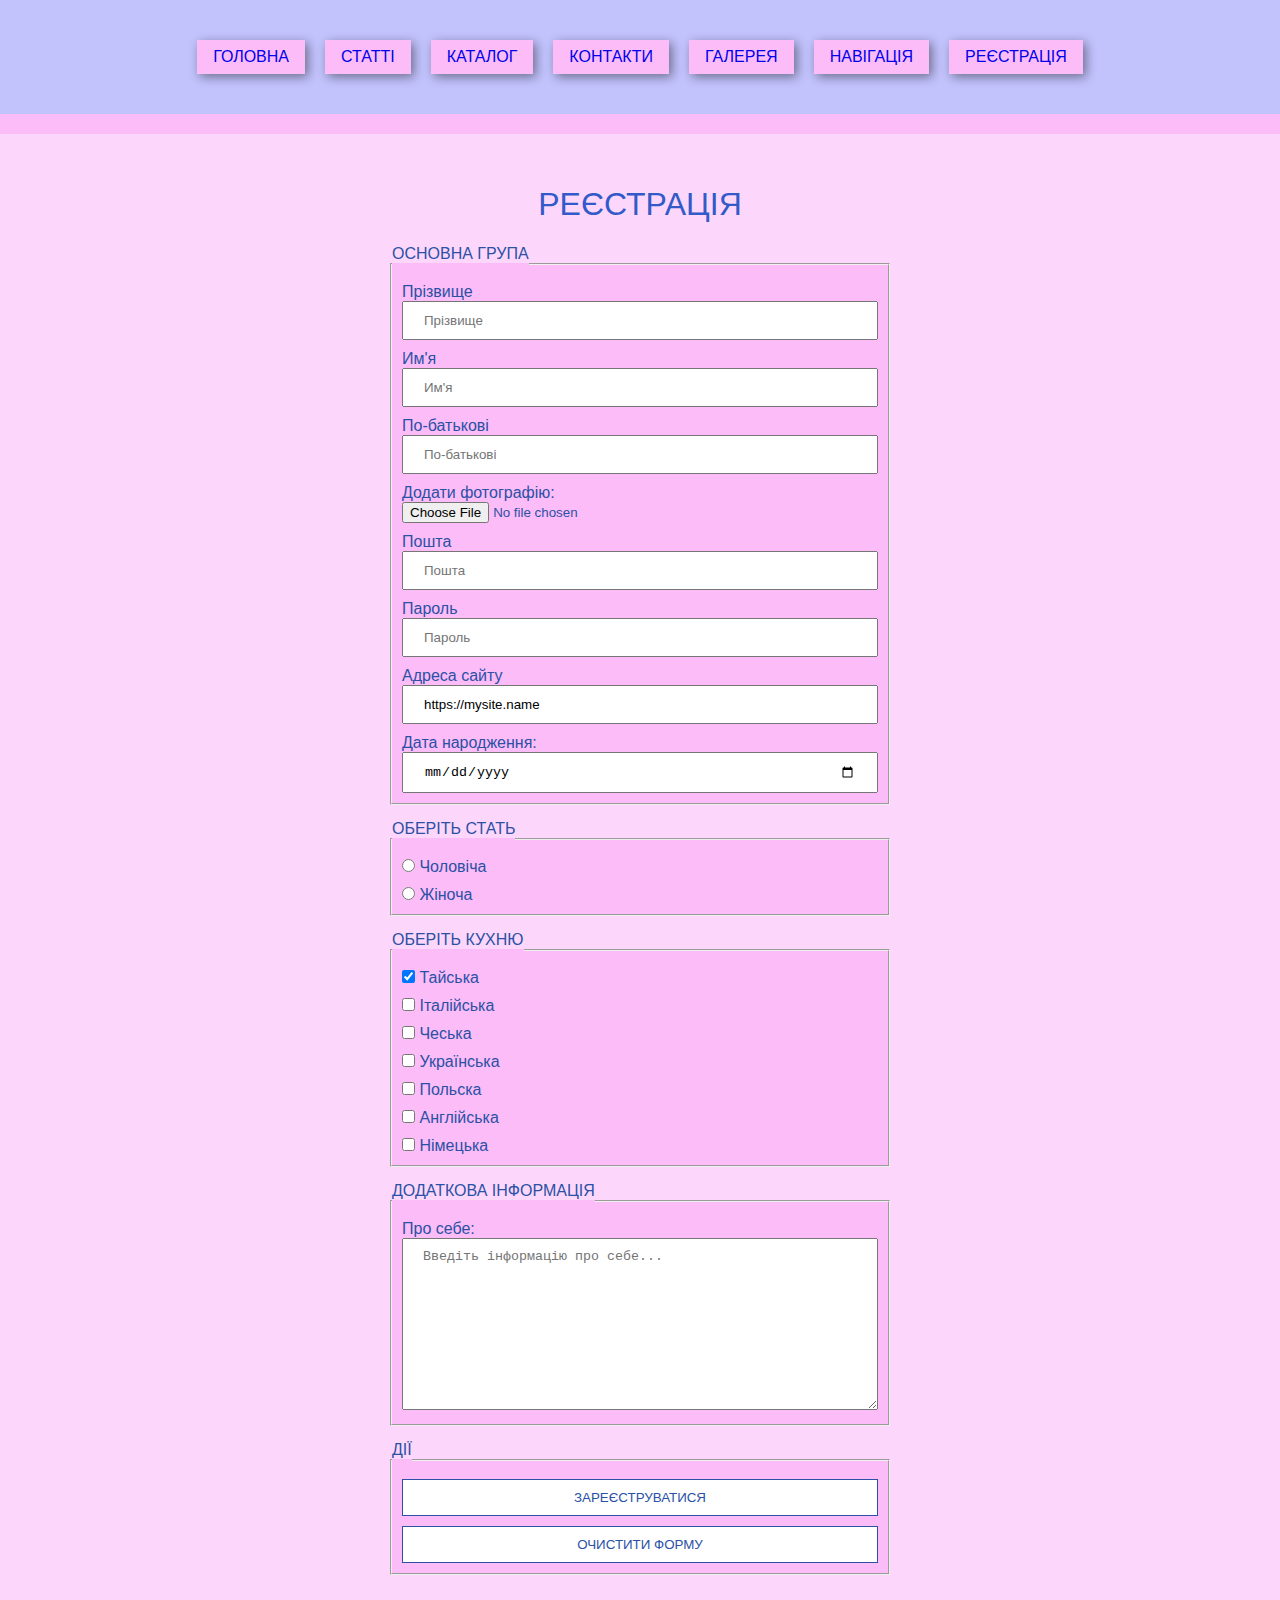
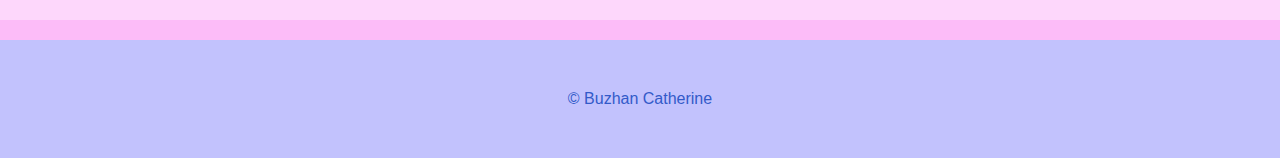
<file: pages/registration.html>
<!DOCTYPE html>
<html lang="zxx">

<head>
  <meta charset="UTF-8">
  <meta name="viewport" content="width=device-width, initial-scale=1.0">
  <title>РЕЄСТРАЦІЯ</title>
  <link rel="stylesheet" href="../assets/css/style.css">
</head>

<body>
  <div class="bg-wallpaper"></div>
  <header class="header">
    <div class="container">
      <nav class="navbar">
        <ul class="navbar-list">
          <li class="navbar-item">
            <a class="navbar-link" href="../index.html">ГОЛОВНА</a>
          </li>
          <li class="navbar-item">
            <a class="navbar-link" href="articles.html">СТАТТІ</a>
          </li>
          <li class="navbar-item">
            <a class="navbar-link" href="catalog.html">КАТАЛОГ</a>
          </li>
          <li class="navbar-item">
            <a class="navbar-link" href="contacts.html">КОНТАКТИ</a>
          </li>
          <li class="navbar-item">
            <a class="navbar-link" href="gallery.html">ГАЛЕРЕЯ</a>
          </li>
          <li class="navbar-item">
            <a class="navbar-link" href="page-nav.html">НАВІГАЦІЯ</a>
          </li>
          <li class="navbar-item">
            <a class="navbar-link" href="registration.html">РЕЄСТРАЦІЯ</a>
          </li>
        </ul>
      </nav>
    </div>
  </header>

  <main class="main">
    <div class="container content">
      <h1>РЕЄСТРАЦІЯ</h1>
      <form action="https://tests.fomenko.top/echo/index.php" method="get">

        <fieldset class="form-style">
          <legend>Основна група</legend>

          <div class="form-group">
            <label class="form-label" for="family">Прізвище</label>
            <input id="family" name="family" placeholder="Прізвище" type="text">
          </div>

          <div class="form-group">
            <label class="form-label" for="firstname">Им'я</label>
            <input id="firstname" name="firstname" placeholder="Им'я" required type="text">
          </div>

          <div class="form-group">
            <label class="form-label" for="lastname">По-батькові</label>
            <input id="lastname" name="lastname" placeholder="По-батькові" type="text">
          </div>

          <div class="form-group">
            <label class="form-label" for="file">Додати фотографію:</label>
            <input id="file" name="file" type="file">
          </div>

          <div class="form-group">
            <label class="form-label" for="email">Пошта</label>
            <input id="email" name="email" placeholder="Пошта" type="email">
          </div>

          <div class="form-group">
            <label class="form-label" for="password">Пароль</label>
            <input id="password" name="password" placeholder="Пароль" type="password">
          </div>

          <div class="form-group">
            <label class="form-label" for="url">Адреса сайту</label>
            <input id="url" name="url" type="url" value="https://mysite.name">
          </div>

          <div class="form-group">
            <label class="form-label" for="date">Дата народження:</label>
            <input id="date" name="date" type="date">
          </div>
        </fieldset>

        <fieldset class="form-style">
          <legend>Оберіть стать</legend>
          <div class="form-group">
            <input id="gender-male" name="gender" type="radio" value="male">
            <label for="gender-male">Чоловіча</label>
          </div>
          <div class="form-group">
            <input id="gender-female" name="gender" type="radio" value="female">
            <label for="gender-female">Жіноча</label>
          </div>
        </fieldset>

        <fieldset class="form-style">
          <legend>Оберіть кухню</legend>
          <div class="form-group">
            <input checked id="th" name="kitchen" type="checkbox" value="thai">
            <label for="th">Тайська</label>
          </div>
          <div class="form-group">
            <input id="it" name="kitchen" type="checkbox" value="italian">
            <label for="it">Італійська</label>
          </div>
          <div class="form-group">
            <input id="cz" name="kitchen" type="checkbox" value="czech">
            <label for="cz">Чеська</label>
          </div>
          <div class="form-group">
            <input id="ua" name="kitchen" type="checkbox" value="ukrainian">
            <label for="ua">Українська</label>
          </div>
          <div class="form-group">
            <input id="pl" name="kitchen" type="checkbox" value="polish">
            <label for="pl">Польска</label>
          </div>
          <div class="form-group">
            <input id="uk" name="kitchen" type="checkbox" value="english">
            <label for="uk">Англійська</label>
          </div>
          <div class="form-group">
            <input id="nl" name="kitchen" type="checkbox" value="dutch">
            <label for="nl">Німецька</label>
          </div>
        </fieldset>

        <fieldset class="form-style">
          <legend>Додаткова інформація</legend>
          <div class="form-group">
            <label for="txt">Про себе:</label>
            <textarea id="txt" name="txt" placeholder="Введіть інформацію про себе..." cols="30" rows="10"></textarea>
          </div>
        </fieldset>

        <fieldset class="form-style">
          <legend>Дії</legend>
          <div class="form-group">
            <button class="btn" type="submit">Зареєструватися</button>
          </div>
          <div class="form-group">
            <button class="btn" type="reset">Очистити форму</button>
          </div>
        </fieldset>

      </form>
    </div>
  </main>

  <footer class="footer">
    <div class="container">
      <div>&copy; Buzhan Catherine</div>
    </div>
  </footer>

</body>

</html>
</file>
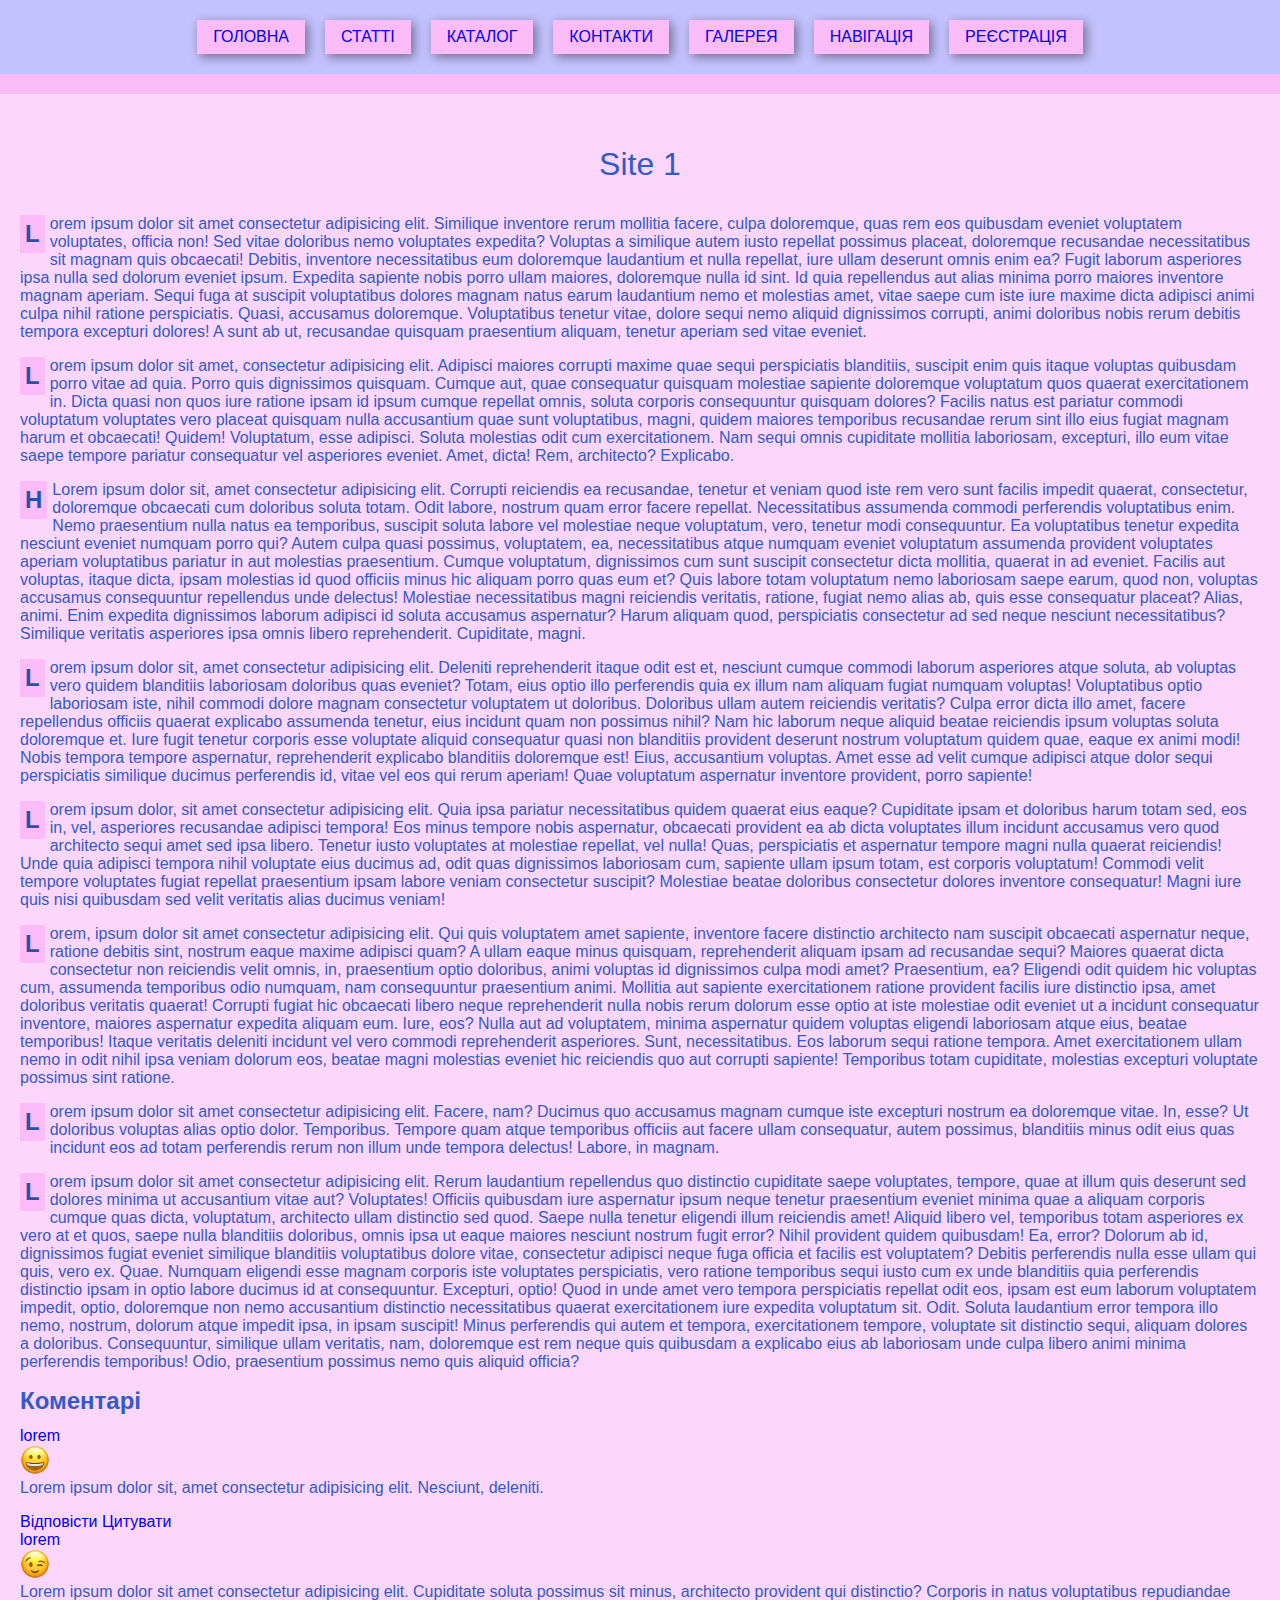
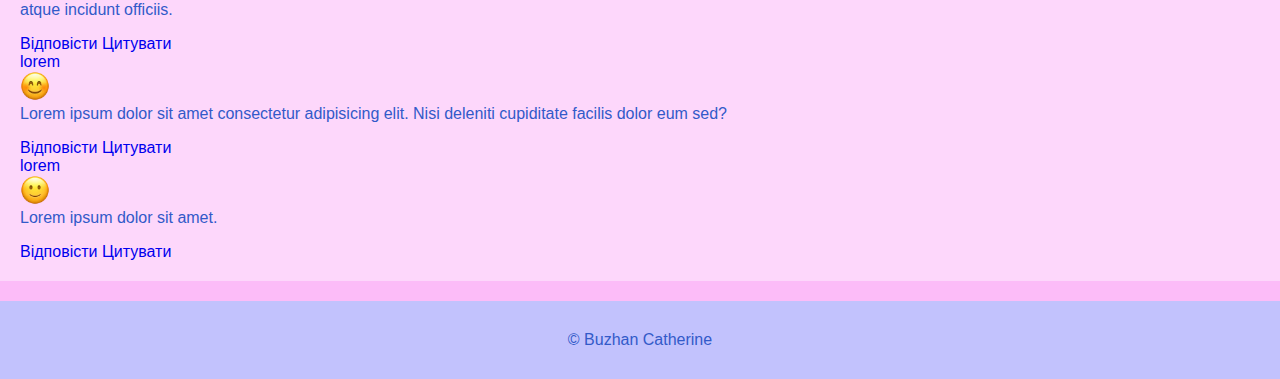
<file: pages/articles/site_1.html>
<!DOCTYPE html>
<html lang="zxx">

<head>
  <meta charset="UTF-8">
  <meta content="IE=edge" http-equiv="X-UA-Compatible">
  <meta content="width=device-width, initial-scale=1.0" name="viewport">
  <title>Site 1</title>
  <link rel="stylesheet" href="../../assets/css/style.css">
</head>

<body>

  <header class="header">
    <div class="conteiner">
      <nav class="navbar">
        <ul class="navbar-list">
          <li class="navbar-item">
            <a class="navbar-link" href="../../index.html">ГОЛОВНА</a>
          </li>
          <li class="navbar-item">
            <a class="navbar-link" href="../articles.html">СТАТТІ</a>
          </li>
          <li class="navbar-item">
            <a class="navbar-link" href="../catalog.html">КАТАЛОГ</a>
          </li>
          <li class="navbar-item">
            <a class="navbar-link" href="../contacts.html">КОНТАКТИ</a>
          </li>
          <li class="navbar-item">
            <a class="navbar-link" href="../gallery.html">ГАЛЕРЕЯ</a>
          </li>
          <li class="navbar-item">
            <a class="navbar-link" href="../page-nav.html">НАВІГАЦІЯ</a>
          </li>
          <li class="navbar-item">
            <a class="navbar-link" href="../registration.html">РЕЄСТРАЦІЯ</a>
          </li>
        </ul>
      </nav>
    </div>
  </header>

  <main class="main">
    <div class="container content">
      <h1>Site 1</h1>

      <div>
        <p class="p-letter">Lorem ipsum dolor sit amet consectetur adipisicing elit. Similique inventore rerum mollitia
          facere, culpa
          doloremque, quas rem eos quibusdam eveniet voluptatem voluptates, officia non! Sed vitae doloribus nemo
          voluptates
          expedita?
          Voluptas a similique autem iusto repellat possimus placeat, doloremque recusandae necessitatibus sit magnam
          quis
          obcaecati! Debitis, inventore necessitatibus eum doloremque laudantium et nulla repellat, iure ullam deserunt
          omnis enim ea?
          Fugit laborum asperiores ipsa nulla sed dolorum eveniet ipsum. Expedita sapiente nobis porro ullam maiores,
          doloremque nulla id sint. Id quia repellendus aut alias minima porro maiores inventore magnam aperiam.
          Sequi fuga at suscipit voluptatibus dolores magnam natus earum laudantium nemo et molestias amet, vitae saepe
          cum
          iste iure maxime dicta adipisci animi culpa nihil ratione perspiciatis. Quasi, accusamus doloremque.
          Voluptatibus tenetur vitae, dolore sequi nemo aliquid dignissimos corrupti, animi doloribus nobis rerum
          debitis
          tempora excepturi dolores! A sunt ab ut, recusandae quisquam praesentium aliquam, tenetur aperiam sed vitae
          eveniet.</p>
        <p class="p-letter">Lorem ipsum dolor sit amet, consectetur adipisicing elit. Adipisci maiores corrupti maxime
          quae sequi
          perspiciatis blanditiis, suscipit enim quis itaque voluptas quibusdam porro vitae ad quia. Porro quis
          dignissimos
          quisquam.
          Cumque aut, quae consequatur quisquam molestiae sapiente doloremque voluptatum quos quaerat exercitationem in.
          Dicta quasi non quos iure ratione ipsam id ipsum cumque repellat omnis, soluta corporis consequuntur quisquam
          dolores?
          Facilis natus est pariatur commodi voluptatum voluptates vero placeat quisquam nulla accusantium quae sunt
          voluptatibus, magni, quidem maiores temporibus recusandae rerum sint illo eius fugiat magnam harum et
          obcaecati!
          Quidem!
          Voluptatum, esse adipisci. Soluta molestias odit cum exercitationem. Nam sequi omnis cupiditate mollitia
          laboriosam, excepturi, illo eum vitae saepe tempore pariatur consequatur vel asperiores eveniet. Amet, dicta!
          Rem,
          architecto? Explicabo.</p>
        <p class="p-letter">НLorem ipsum dolor sit, amet consectetur adipisicing elit. Corrupti reiciendis ea
          recusandae, tenetur et
          veniam
          quod iste rem vero sunt facilis impedit quaerat, consectetur, doloremque obcaecati cum doloribus soluta totam.
          Odit labore, nostrum quam error facere repellat. Necessitatibus assumenda commodi perferendis voluptatibus
          enim.
          Nemo praesentium nulla natus ea temporibus, suscipit soluta labore vel molestiae neque voluptatum, vero,
          tenetur
          modi consequuntur.
          Ea voluptatibus tenetur expedita nesciunt eveniet numquam porro qui? Autem culpa quasi possimus, voluptatem,
          ea,
          necessitatibus atque numquam eveniet voluptatum assumenda provident voluptates aperiam voluptatibus pariatur
          in
          aut molestias praesentium.
          Cumque voluptatum, dignissimos cum sunt suscipit consectetur dicta mollitia, quaerat in ad eveniet. Facilis
          aut
          voluptas, itaque dicta, ipsam molestias id quod officiis minus hic aliquam porro quas eum et?
          Quis labore totam voluptatum nemo laboriosam saepe earum, quod non, voluptas accusamus consequuntur
          repellendus
          unde delectus! Molestiae necessitatibus magni reiciendis veritatis, ratione, fugiat nemo alias ab, quis esse
          consequatur placeat?
          Alias, animi. Enim expedita dignissimos laborum adipisci id soluta accusamus aspernatur? Harum aliquam quod,
          perspiciatis consectetur ad sed neque nesciunt necessitatibus? Similique veritatis asperiores ipsa omnis
          libero
          reprehenderit. Cupiditate, magni.</p>
        <p class="p-letter">Lorem ipsum dolor sit, amet consectetur adipisicing elit. Deleniti reprehenderit itaque odit
          est et, nesciunt
          cumque commodi laborum asperiores atque soluta, ab voluptas vero quidem blanditiis laboriosam doloribus quas
          eveniet?
          Totam, eius optio illo perferendis quia ex illum nam aliquam fugiat numquam voluptas! Voluptatibus optio
          laboriosam iste, nihil commodi dolore magnam consectetur voluptatem ut doloribus. Doloribus ullam autem
          reiciendis
          veritatis?
          Culpa error dicta illo amet, facere repellendus officiis quaerat explicabo assumenda tenetur, eius incidunt
          quam
          non possimus nihil? Nam hic laborum neque aliquid beatae reiciendis ipsum voluptas soluta doloremque et.
          Iure fugit tenetur corporis esse voluptate aliquid consequatur quasi non blanditiis provident deserunt nostrum
          voluptatum quidem quae, eaque ex animi modi! Nobis tempora tempore aspernatur, reprehenderit explicabo
          blanditiis
          doloremque est!
          Eius, accusantium voluptas. Amet esse ad velit cumque adipisci atque dolor sequi perspiciatis similique
          ducimus
          perferendis id, vitae vel eos qui rerum aperiam! Quae voluptatum aspernatur inventore provident, porro
          sapiente!
        </p>
        <p class="p-letter">Lorem ipsum dolor, sit amet consectetur adipisicing elit. Quia ipsa pariatur necessitatibus
          quidem quaerat
          eius
          eaque? Cupiditate ipsam et doloribus harum totam sed, eos in, vel, asperiores recusandae adipisci tempora!
          Eos minus tempore nobis aspernatur, obcaecati provident ea ab dicta voluptates illum incidunt accusamus vero
          quod
          architecto sequi amet sed ipsa libero. Tenetur iusto voluptates at molestiae repellat, vel nulla!
          Quas, perspiciatis et aspernatur tempore magni nulla quaerat reiciendis! Unde quia adipisci tempora nihil
          voluptate eius ducimus ad, odit quas dignissimos laboriosam cum, sapiente ullam ipsum totam, est corporis
          voluptatum!
          Commodi velit tempore voluptates fugiat repellat praesentium ipsam labore veniam consectetur suscipit?
          Molestiae
          beatae doloribus consectetur dolores inventore consequatur! Magni iure quis nisi quibusdam sed velit veritatis
          alias ducimus veniam!</p>
        <p class="p-letter">Lorem, ipsum dolor sit amet consectetur adipisicing elit. Qui quis voluptatem amet sapiente,
          inventore facere
          distinctio architecto nam suscipit obcaecati aspernatur neque, ratione debitis sint, nostrum eaque maxime
          adipisci
          quam?
          A ullam eaque minus quisquam, reprehenderit aliquam ipsam ad recusandae sequi? Maiores quaerat dicta
          consectetur
          non reiciendis velit omnis, in, praesentium optio doloribus, animi voluptas id dignissimos culpa modi amet?
          Praesentium, ea? Eligendi odit quidem hic voluptas cum, assumenda temporibus odio numquam, nam consequuntur
          praesentium animi. Mollitia aut sapiente exercitationem ratione provident facilis iure distinctio ipsa, amet
          doloribus veritatis quaerat!
          Corrupti fugiat hic obcaecati libero neque reprehenderit nulla nobis rerum dolorum esse optio at iste
          molestiae
          odit eveniet ut a incidunt consequatur inventore, maiores aspernatur expedita aliquam eum. Iure, eos?
          Nulla aut ad voluptatem, minima aspernatur quidem voluptas eligendi laboriosam atque eius, beatae temporibus!
          Itaque veritatis deleniti incidunt vel vero commodi reprehenderit asperiores. Sunt, necessitatibus. Eos
          laborum
          sequi ratione tempora.
          Amet exercitationem ullam nemo in odit nihil ipsa veniam dolorum eos, beatae magni molestias eveniet hic
          reiciendis quo aut corrupti sapiente! Temporibus totam cupiditate, molestias excepturi voluptate possimus sint
          ratione.</p>
        <p class="p-letter">Lorem ipsum dolor sit amet consectetur adipisicing elit. Facere, nam? Ducimus quo accusamus
          magnam cumque
          iste
          excepturi nostrum ea doloremque vitae. In, esse? Ut doloribus voluptas alias optio dolor. Temporibus.
          Tempore quam atque temporibus officiis aut facere ullam consequatur, autem possimus, blanditiis minus odit
          eius
          quas incidunt eos ad totam perferendis rerum non illum unde tempora delectus! Labore, in magnam.</p>
        <p class="p-letter">Lorem ipsum dolor sit amet consectetur adipisicing elit. Rerum laudantium repellendus quo
          distinctio
          cupiditate
          saepe voluptates, tempore, quae at illum quis deserunt sed dolores minima ut accusantium vitae aut?
          Voluptates!
          Officiis quibusdam iure aspernatur ipsum neque tenetur praesentium eveniet minima quae a aliquam corporis
          cumque
          quas dicta, voluptatum, architecto ullam distinctio sed quod. Saepe nulla tenetur eligendi illum reiciendis
          amet!
          Aliquid libero vel, temporibus totam asperiores ex vero at et quos, saepe nulla blanditiis doloribus, omnis
          ipsa
          ut eaque maiores nesciunt nostrum fugit error? Nihil provident quidem quibusdam! Ea, error?
          Dolorum ab id, dignissimos fugiat eveniet similique blanditiis voluptatibus dolore vitae, consectetur adipisci
          neque fuga officia et facilis est voluptatem? Debitis perferendis nulla esse ullam qui quis, vero ex. Quae.
          Numquam eligendi esse magnam corporis iste voluptates perspiciatis, vero ratione temporibus sequi iusto cum ex
          unde blanditiis quia perferendis distinctio ipsam in optio labore ducimus id at consequuntur. Excepturi,
          optio!
          Quod in unde amet vero tempora perspiciatis repellat odit eos, ipsam est eum laborum voluptatem impedit,
          optio,
          doloremque non nemo accusantium distinctio necessitatibus quaerat exercitationem iure expedita voluptatum sit.
          Odit.
          Soluta laudantium error tempora illo nemo, nostrum, dolorum atque impedit ipsa, in ipsam suscipit! Minus
          perferendis qui autem et tempora, exercitationem tempore, voluptate sit distinctio sequi, aliquam dolores a
          doloribus.
          Consequuntur, similique ullam veritatis, nam, doloremque est rem neque quis quibusdam a explicabo eius ab
          laboriosam unde culpa libero animi minima perferendis temporibus! Odio, praesentium possimus nemo quis aliquid
          officia?</p>

      </div>

      <div id="comments">
        <h2>Коментарі</h2>

        <div>
          <div>
            <div><a href="#">lorem</a></div>
            <div><img alt="avatar" src="../../assets/img/avtr-1.webp" width="30"></div>
            <p>Lorem ipsum dolor sit, amet consectetur adipisicing elit. Nesciunt, deleniti.</p>
          </div>
          <div>
            <a href="#">Відповісти</a>
            <a href="#">Цитувати</a>
          </div>
        </div>

        <div>
          <div><a href="#">lorem</a></div>
          <div><img alt="avatar" src="../../assets/img/avtr-2.webp" width="30"></div>
          <p>Lorem ipsum dolor sit amet consectetur adipisicing elit. Cupiditate soluta possimus sit minus, architecto
            provident qui distinctio? Corporis in natus voluptatibus repudiandae atque incidunt officiis.</p>
          <div>
            <a href="#">Відповісти</a>
            <a href="#">Цитувати</a>
          </div>
        </div>


        <div>
          <div><a href="#">lorem</a></div>
          <div><img alt="avatar" src="../../assets/img/avtr-3.webp" width="30"></div>
          <p>Lorem ipsum dolor sit amet consectetur adipisicing elit. Nisi deleniti cupiditate facilis dolor eum sed?
          </p>
          <div>
            <a href="#">Відповісти</a>
            <a href="#">Цитувати</a>
          </div>
        </div>

        <div>
          <div>
            <div><a href="#">lorem</a></div>
            <div><img alt="avatar" src="../../assets/img/avtr-4.webp" width="30"></div>
            <p>Lorem ipsum dolor sit amet.</p>
          </div>
          <div>
            <a href="#">Відповісти</a>
            <a href="#">Цитувати</a>
          </div>
        </div>

      </div>
    </div>
  </main>

  <footer class="footer">
    <div class="conteiner">
      <div>&copy; Buzhan Catherine</div>
    </div>
  </footer>

</body>

</html>
</file>
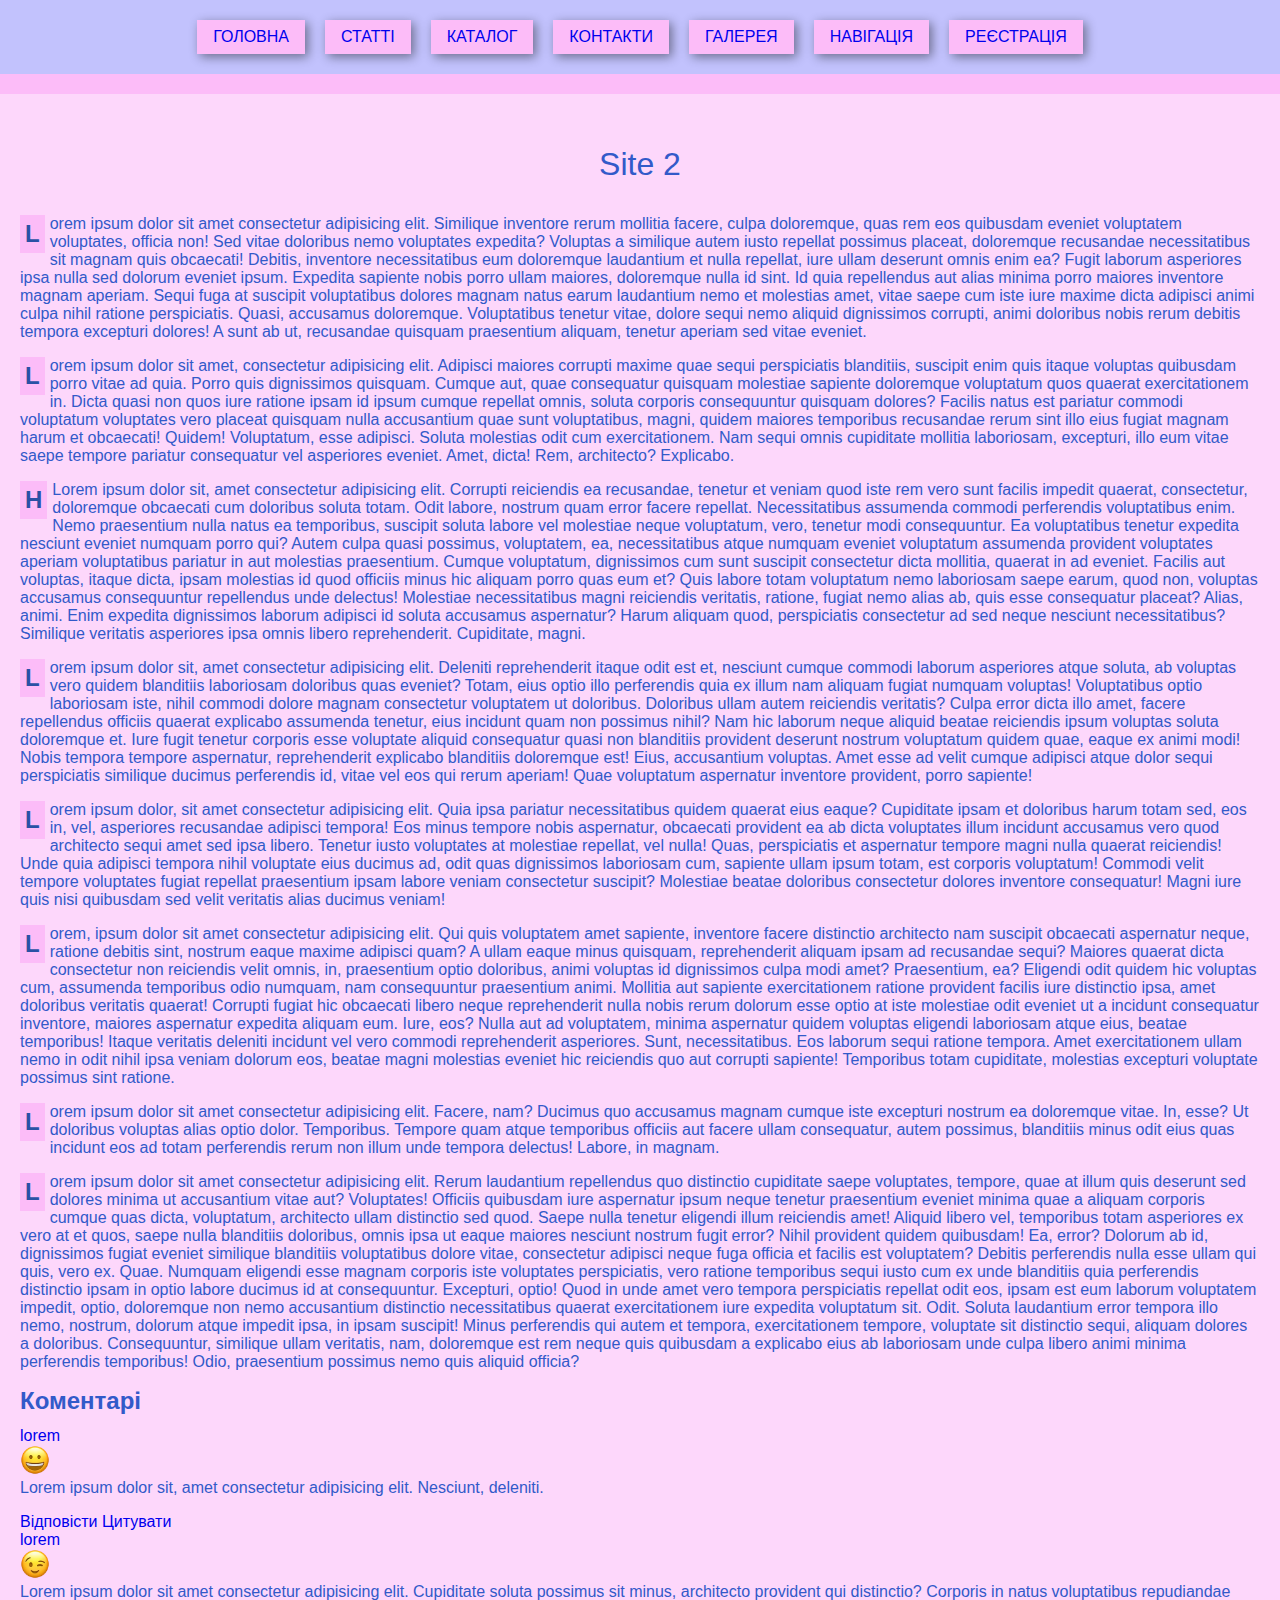
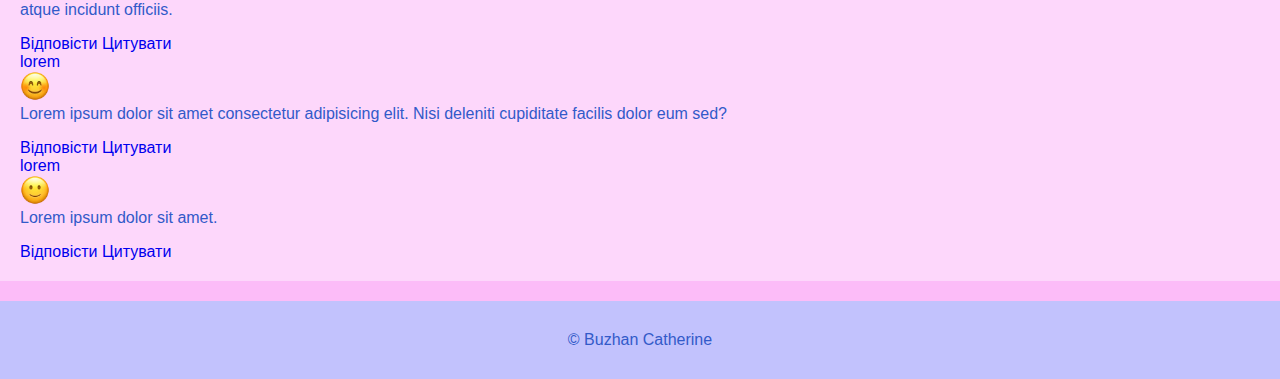
<file: pages/articles/site_2.html>
<!DOCTYPE html>
<html lang="zxx">

<head>
  <meta charset="UTF-8">
  <meta content="IE=edge" http-equiv="X-UA-Compatible">
  <meta content="width=device-width, initial-scale=1.0" name="viewport">
  <title>Site 2</title>
  <link rel="stylesheet" href="../../assets/css/style.css">
</head>

<body>

  <header class="header">
    <div class="conteiner">
      <nav class="navbar">
        <ul class="navbar-list">
          <li class="navbar-item">
            <a class="navbar-link" href="../../index.html">ГОЛОВНА</a>
          </li>
          <li class="navbar-item">
            <a class="navbar-link" href="../articles.html">СТАТТІ</a>
          </li>
          <li class="navbar-item">
            <a class="navbar-link" href="../catalog.html">КАТАЛОГ</a>
          </li>
          <li class="navbar-item">
            <a class="navbar-link" href="../contacts.html">КОНТАКТИ</a>
          </li>
          <li class="navbar-item">
            <a class="navbar-link" href="../gallery.html">ГАЛЕРЕЯ</a>
          </li>
          <li class="navbar-item">
            <a class="navbar-link" href="../page-nav.html">НАВІГАЦІЯ</a>
          </li>
          <li class="navbar-item">
            <a class="navbar-link" href="../registration.html">РЕЄСТРАЦІЯ</a>
          </li>
        </ul>
      </nav>
    </div>
  </header>

  <main class="main">
    <div class="container content">
      <h1>Site 2</h1>

      <div>
        <p class="p-letter">Lorem ipsum dolor sit amet consectetur adipisicing elit. Similique inventore rerum mollitia
          facere, culpa
          doloremque, quas rem eos quibusdam eveniet voluptatem voluptates, officia non! Sed vitae doloribus nemo
          voluptates
          expedita?
          Voluptas a similique autem iusto repellat possimus placeat, doloremque recusandae necessitatibus sit magnam
          quis
          obcaecati! Debitis, inventore necessitatibus eum doloremque laudantium et nulla repellat, iure ullam deserunt
          omnis enim ea?
          Fugit laborum asperiores ipsa nulla sed dolorum eveniet ipsum. Expedita sapiente nobis porro ullam maiores,
          doloremque nulla id sint. Id quia repellendus aut alias minima porro maiores inventore magnam aperiam.
          Sequi fuga at suscipit voluptatibus dolores magnam natus earum laudantium nemo et molestias amet, vitae saepe
          cum
          iste iure maxime dicta adipisci animi culpa nihil ratione perspiciatis. Quasi, accusamus doloremque.
          Voluptatibus tenetur vitae, dolore sequi nemo aliquid dignissimos corrupti, animi doloribus nobis rerum
          debitis
          tempora excepturi dolores! A sunt ab ut, recusandae quisquam praesentium aliquam, tenetur aperiam sed vitae
          eveniet.</p>
        <p class="p-letter">Lorem ipsum dolor sit amet, consectetur adipisicing elit. Adipisci maiores corrupti maxime
          quae sequi
          perspiciatis blanditiis, suscipit enim quis itaque voluptas quibusdam porro vitae ad quia. Porro quis
          dignissimos
          quisquam.
          Cumque aut, quae consequatur quisquam molestiae sapiente doloremque voluptatum quos quaerat exercitationem in.
          Dicta quasi non quos iure ratione ipsam id ipsum cumque repellat omnis, soluta corporis consequuntur quisquam
          dolores?
          Facilis natus est pariatur commodi voluptatum voluptates vero placeat quisquam nulla accusantium quae sunt
          voluptatibus, magni, quidem maiores temporibus recusandae rerum sint illo eius fugiat magnam harum et
          obcaecati!
          Quidem!
          Voluptatum, esse adipisci. Soluta molestias odit cum exercitationem. Nam sequi omnis cupiditate mollitia
          laboriosam, excepturi, illo eum vitae saepe tempore pariatur consequatur vel asperiores eveniet. Amet, dicta!
          Rem,
          architecto? Explicabo.</p>
        <p class="p-letter">НLorem ipsum dolor sit, amet consectetur adipisicing elit. Corrupti reiciendis ea
          recusandae, tenetur et
          veniam
          quod iste rem vero sunt facilis impedit quaerat, consectetur, doloremque obcaecati cum doloribus soluta totam.
          Odit labore, nostrum quam error facere repellat. Necessitatibus assumenda commodi perferendis voluptatibus
          enim.
          Nemo praesentium nulla natus ea temporibus, suscipit soluta labore vel molestiae neque voluptatum, vero,
          tenetur
          modi consequuntur.
          Ea voluptatibus tenetur expedita nesciunt eveniet numquam porro qui? Autem culpa quasi possimus, voluptatem,
          ea,
          necessitatibus atque numquam eveniet voluptatum assumenda provident voluptates aperiam voluptatibus pariatur
          in
          aut molestias praesentium.
          Cumque voluptatum, dignissimos cum sunt suscipit consectetur dicta mollitia, quaerat in ad eveniet. Facilis
          aut
          voluptas, itaque dicta, ipsam molestias id quod officiis minus hic aliquam porro quas eum et?
          Quis labore totam voluptatum nemo laboriosam saepe earum, quod non, voluptas accusamus consequuntur
          repellendus
          unde delectus! Molestiae necessitatibus magni reiciendis veritatis, ratione, fugiat nemo alias ab, quis esse
          consequatur placeat?
          Alias, animi. Enim expedita dignissimos laborum adipisci id soluta accusamus aspernatur? Harum aliquam quod,
          perspiciatis consectetur ad sed neque nesciunt necessitatibus? Similique veritatis asperiores ipsa omnis
          libero
          reprehenderit. Cupiditate, magni.</p>
        <p class="p-letter">Lorem ipsum dolor sit, amet consectetur adipisicing elit. Deleniti reprehenderit itaque odit
          est et, nesciunt
          cumque commodi laborum asperiores atque soluta, ab voluptas vero quidem blanditiis laboriosam doloribus quas
          eveniet?
          Totam, eius optio illo perferendis quia ex illum nam aliquam fugiat numquam voluptas! Voluptatibus optio
          laboriosam iste, nihil commodi dolore magnam consectetur voluptatem ut doloribus. Doloribus ullam autem
          reiciendis
          veritatis?
          Culpa error dicta illo amet, facere repellendus officiis quaerat explicabo assumenda tenetur, eius incidunt
          quam
          non possimus nihil? Nam hic laborum neque aliquid beatae reiciendis ipsum voluptas soluta doloremque et.
          Iure fugit tenetur corporis esse voluptate aliquid consequatur quasi non blanditiis provident deserunt nostrum
          voluptatum quidem quae, eaque ex animi modi! Nobis tempora tempore aspernatur, reprehenderit explicabo
          blanditiis
          doloremque est!
          Eius, accusantium voluptas. Amet esse ad velit cumque adipisci atque dolor sequi perspiciatis similique
          ducimus
          perferendis id, vitae vel eos qui rerum aperiam! Quae voluptatum aspernatur inventore provident, porro
          sapiente!
        </p>
        <p class="p-letter">Lorem ipsum dolor, sit amet consectetur adipisicing elit. Quia ipsa pariatur necessitatibus
          quidem quaerat
          eius
          eaque? Cupiditate ipsam et doloribus harum totam sed, eos in, vel, asperiores recusandae adipisci tempora!
          Eos minus tempore nobis aspernatur, obcaecati provident ea ab dicta voluptates illum incidunt accusamus vero
          quod
          architecto sequi amet sed ipsa libero. Tenetur iusto voluptates at molestiae repellat, vel nulla!
          Quas, perspiciatis et aspernatur tempore magni nulla quaerat reiciendis! Unde quia adipisci tempora nihil
          voluptate eius ducimus ad, odit quas dignissimos laboriosam cum, sapiente ullam ipsum totam, est corporis
          voluptatum!
          Commodi velit tempore voluptates fugiat repellat praesentium ipsam labore veniam consectetur suscipit?
          Molestiae
          beatae doloribus consectetur dolores inventore consequatur! Magni iure quis nisi quibusdam sed velit veritatis
          alias ducimus veniam!</p>
        <p class="p-letter">Lorem, ipsum dolor sit amet consectetur adipisicing elit. Qui quis voluptatem amet sapiente,
          inventore facere
          distinctio architecto nam suscipit obcaecati aspernatur neque, ratione debitis sint, nostrum eaque maxime
          adipisci
          quam?
          A ullam eaque minus quisquam, reprehenderit aliquam ipsam ad recusandae sequi? Maiores quaerat dicta
          consectetur
          non reiciendis velit omnis, in, praesentium optio doloribus, animi voluptas id dignissimos culpa modi amet?
          Praesentium, ea? Eligendi odit quidem hic voluptas cum, assumenda temporibus odio numquam, nam consequuntur
          praesentium animi. Mollitia aut sapiente exercitationem ratione provident facilis iure distinctio ipsa, amet
          doloribus veritatis quaerat!
          Corrupti fugiat hic obcaecati libero neque reprehenderit nulla nobis rerum dolorum esse optio at iste
          molestiae
          odit eveniet ut a incidunt consequatur inventore, maiores aspernatur expedita aliquam eum. Iure, eos?
          Nulla aut ad voluptatem, minima aspernatur quidem voluptas eligendi laboriosam atque eius, beatae temporibus!
          Itaque veritatis deleniti incidunt vel vero commodi reprehenderit asperiores. Sunt, necessitatibus. Eos
          laborum
          sequi ratione tempora.
          Amet exercitationem ullam nemo in odit nihil ipsa veniam dolorum eos, beatae magni molestias eveniet hic
          reiciendis quo aut corrupti sapiente! Temporibus totam cupiditate, molestias excepturi voluptate possimus sint
          ratione.</p>
        <p class="p-letter">Lorem ipsum dolor sit amet consectetur adipisicing elit. Facere, nam? Ducimus quo accusamus
          magnam cumque
          iste
          excepturi nostrum ea doloremque vitae. In, esse? Ut doloribus voluptas alias optio dolor. Temporibus.
          Tempore quam atque temporibus officiis aut facere ullam consequatur, autem possimus, blanditiis minus odit
          eius
          quas incidunt eos ad totam perferendis rerum non illum unde tempora delectus! Labore, in magnam.</p>
        <p class="p-letter">Lorem ipsum dolor sit amet consectetur adipisicing elit. Rerum laudantium repellendus quo
          distinctio
          cupiditate
          saepe voluptates, tempore, quae at illum quis deserunt sed dolores minima ut accusantium vitae aut?
          Voluptates!
          Officiis quibusdam iure aspernatur ipsum neque tenetur praesentium eveniet minima quae a aliquam corporis
          cumque
          quas dicta, voluptatum, architecto ullam distinctio sed quod. Saepe nulla tenetur eligendi illum reiciendis
          amet!
          Aliquid libero vel, temporibus totam asperiores ex vero at et quos, saepe nulla blanditiis doloribus, omnis
          ipsa
          ut eaque maiores nesciunt nostrum fugit error? Nihil provident quidem quibusdam! Ea, error?
          Dolorum ab id, dignissimos fugiat eveniet similique blanditiis voluptatibus dolore vitae, consectetur adipisci
          neque fuga officia et facilis est voluptatem? Debitis perferendis nulla esse ullam qui quis, vero ex. Quae.
          Numquam eligendi esse magnam corporis iste voluptates perspiciatis, vero ratione temporibus sequi iusto cum ex
          unde blanditiis quia perferendis distinctio ipsam in optio labore ducimus id at consequuntur. Excepturi,
          optio!
          Quod in unde amet vero tempora perspiciatis repellat odit eos, ipsam est eum laborum voluptatem impedit,
          optio,
          doloremque non nemo accusantium distinctio necessitatibus quaerat exercitationem iure expedita voluptatum sit.
          Odit.
          Soluta laudantium error tempora illo nemo, nostrum, dolorum atque impedit ipsa, in ipsam suscipit! Minus
          perferendis qui autem et tempora, exercitationem tempore, voluptate sit distinctio sequi, aliquam dolores a
          doloribus.
          Consequuntur, similique ullam veritatis, nam, doloremque est rem neque quis quibusdam a explicabo eius ab
          laboriosam unde culpa libero animi minima perferendis temporibus! Odio, praesentium possimus nemo quis aliquid
          officia?</p>

      </div>

      <div id="comments">
        <h2>Коментарі</h2>

        <div>
          <div>
            <div><a href="#">lorem</a></div>
            <div><img alt="avatar" src="../../assets/img/avtr-1.webp" width="30"></div>
            <p>Lorem ipsum dolor sit, amet consectetur adipisicing elit. Nesciunt, deleniti.</p>
          </div>
          <div>
            <a href="#">Відповісти</a>
            <a href="#">Цитувати</a>
          </div>
        </div>

        <div>
          <div><a href="#">lorem</a></div>
          <div><img alt="avatar" src="../../assets/img/avtr-2.webp" width="30"></div>
          <p>Lorem ipsum dolor sit amet consectetur adipisicing elit. Cupiditate soluta possimus sit minus, architecto
            provident qui distinctio? Corporis in natus voluptatibus repudiandae atque incidunt officiis.</p>
          <div>
            <a href="#">Відповісти</a>
            <a href="#">Цитувати</a>
          </div>
        </div>


        <div>
          <div><a href="#">lorem</a></div>
          <div><img alt="avatar" src="../../assets/img/avtr-3.webp" width="30"></div>
          <p>Lorem ipsum dolor sit amet consectetur adipisicing elit. Nisi deleniti cupiditate facilis dolor eum sed?
          </p>
          <div>
            <a href="#">Відповісти</a>
            <a href="#">Цитувати</a>
          </div>
        </div>

        <div>
          <div>
            <div><a href="#">lorem</a></div>
            <div><img alt="avatar" src="../../assets/img/avtr-4.webp" width="30"></div>
            <p>Lorem ipsum dolor sit amet.</p>
          </div>
          <div>
            <a href="#">Відповісти</a>
            <a href="#">Цитувати</a>
          </div>
        </div>

      </div>
    </div>
  </main>

  <footer class="footer">
    <div class="conteiner">
      <div>&copy; Buzhan Catherine</div>
    </div>
  </footer>

</body>

</html>
</file>
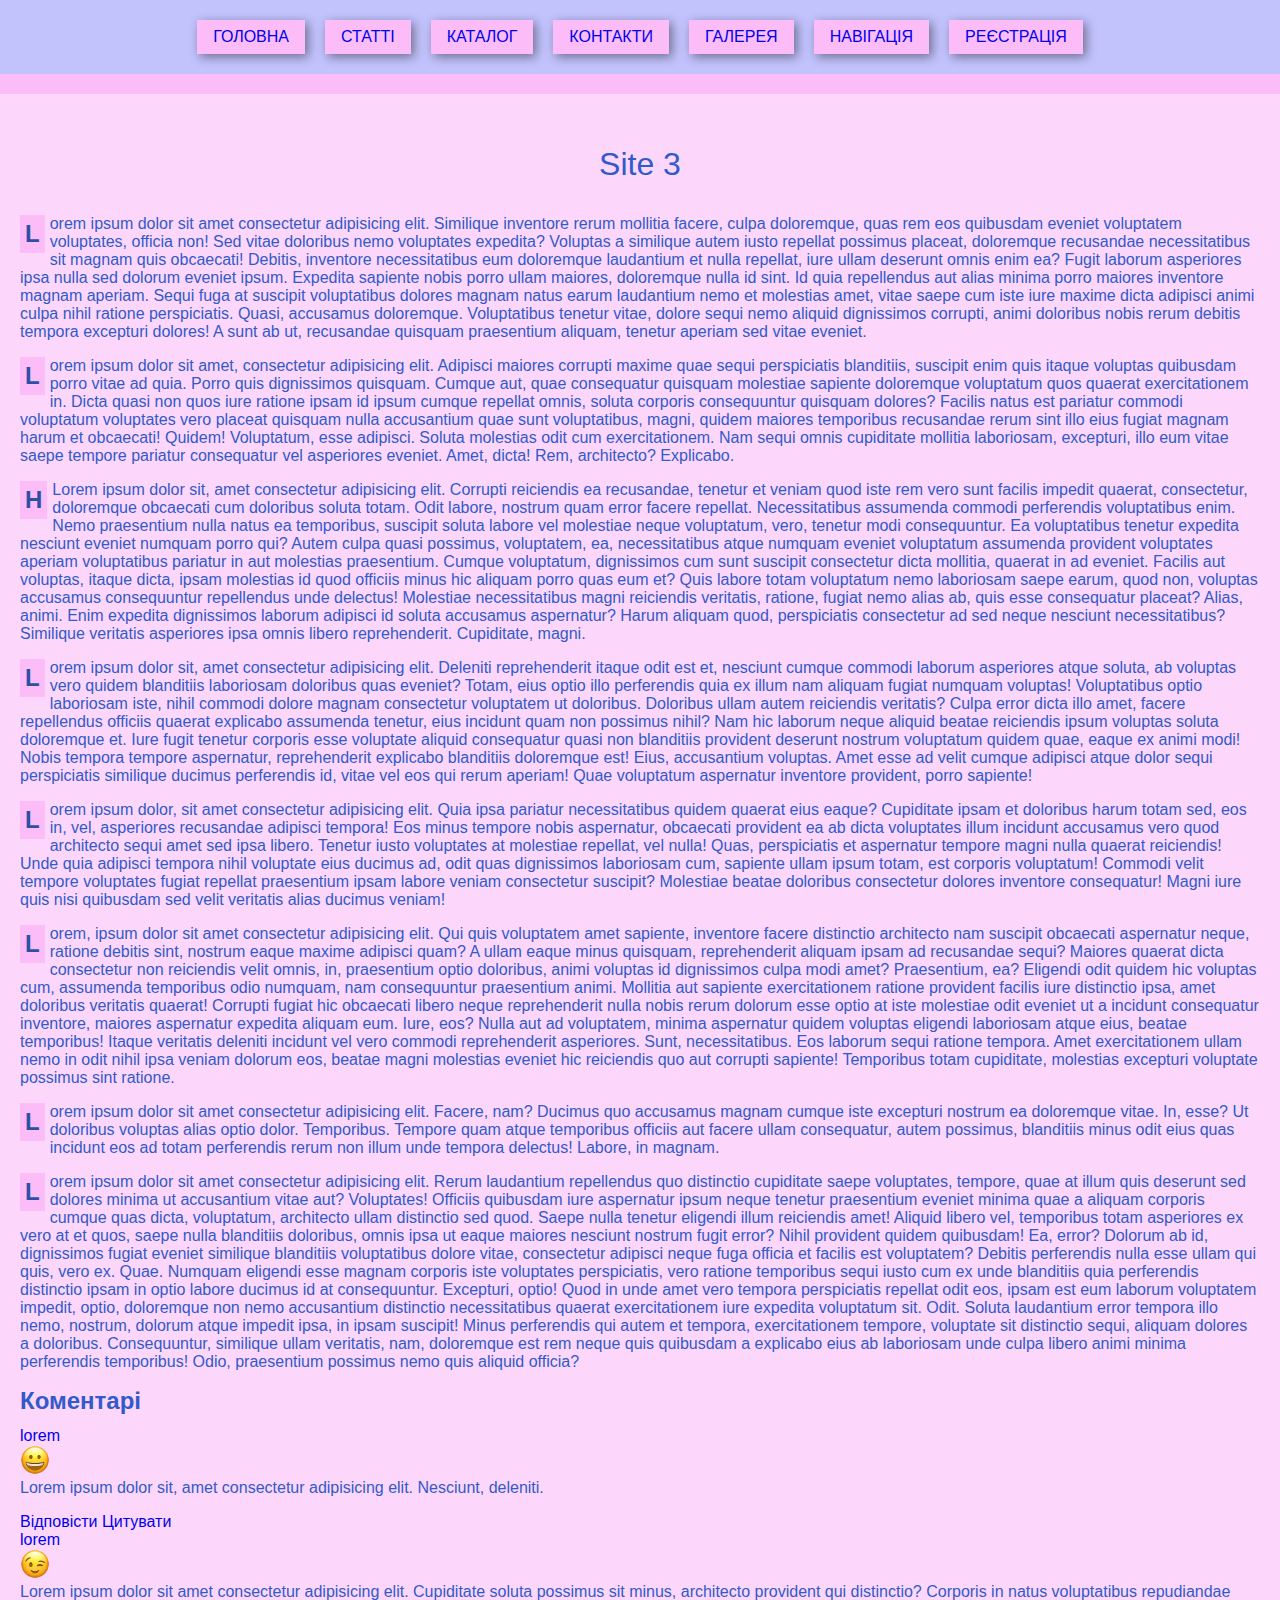
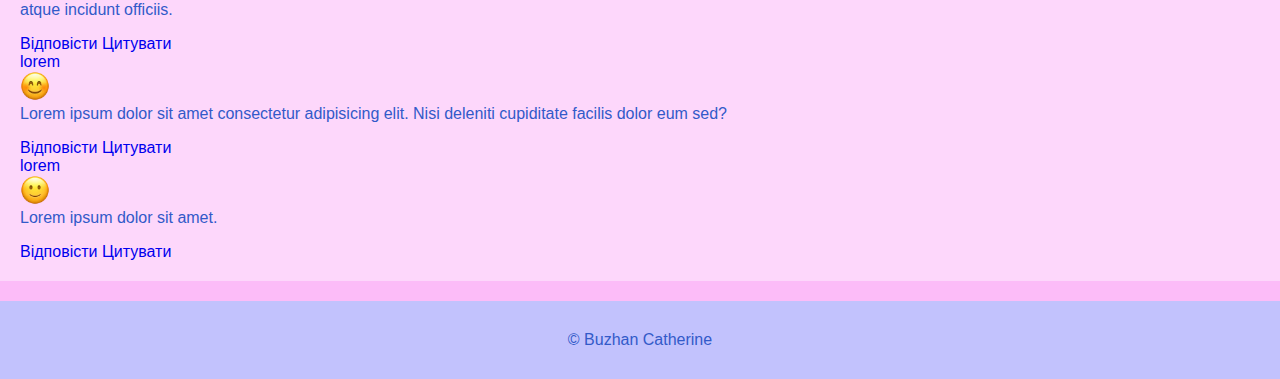
<file: pages/articles/site_3.html>
<!DOCTYPE html>
<html lang="zxx">

<head>
  <meta charset="UTF-8">
  <meta content="IE=edge" http-equiv="X-UA-Compatible">
  <meta content="width=device-width, initial-scale=1.0" name="viewport">
  <title>Site_3</title>
  <link rel="stylesheet" href="../../assets/css/style.css">
</head>

<body>

  <header class="header">
    <div class="conteiner">
      <nav class="navbar">
        <ul class="navbar-list">
          <li class="navbar-item">
            <a class="navbar-link" href="../../index.html">ГОЛОВНА</a>
          </li>
          <li class="navbar-item">
            <a class="navbar-link" href="../articles.html">СТАТТІ</a>
          </li>
          <li class="navbar-item">
            <a class="navbar-link" href="../catalog.html">КАТАЛОГ</a>
          </li>
          <li class="navbar-item">
            <a class="navbar-link" href="../contacts.html">КОНТАКТИ</a>
          </li>
          <li class="navbar-item">
            <a class="navbar-link" href="../gallery.html">ГАЛЕРЕЯ</a>
          </li>
          <li class="navbar-item">
            <a class="navbar-link" href="../page-nav.html">НАВІГАЦІЯ</a>
          </li>
          <li class="navbar-item">
            <a class="navbar-link" href="../registration.html">РЕЄСТРАЦІЯ</a>
          </li>
        </ul>
      </nav>
    </div>
  </header>

  <main class="main">
    <div class="container content">
      <h1>Site 3</h1>

      <div>
        <p class="p-letter">Lorem ipsum dolor sit amet consectetur adipisicing elit. Similique inventore rerum mollitia
          facere, culpa
          doloremque, quas rem eos quibusdam eveniet voluptatem voluptates, officia non! Sed vitae doloribus nemo
          voluptates
          expedita?
          Voluptas a similique autem iusto repellat possimus placeat, doloremque recusandae necessitatibus sit magnam
          quis
          obcaecati! Debitis, inventore necessitatibus eum doloremque laudantium et nulla repellat, iure ullam deserunt
          omnis enim ea?
          Fugit laborum asperiores ipsa nulla sed dolorum eveniet ipsum. Expedita sapiente nobis porro ullam maiores,
          doloremque nulla id sint. Id quia repellendus aut alias minima porro maiores inventore magnam aperiam.
          Sequi fuga at suscipit voluptatibus dolores magnam natus earum laudantium nemo et molestias amet, vitae saepe
          cum
          iste iure maxime dicta adipisci animi culpa nihil ratione perspiciatis. Quasi, accusamus doloremque.
          Voluptatibus tenetur vitae, dolore sequi nemo aliquid dignissimos corrupti, animi doloribus nobis rerum
          debitis
          tempora excepturi dolores! A sunt ab ut, recusandae quisquam praesentium aliquam, tenetur aperiam sed vitae
          eveniet.</p>
        <p class="p-letter">Lorem ipsum dolor sit amet, consectetur adipisicing elit. Adipisci maiores corrupti maxime
          quae sequi
          perspiciatis blanditiis, suscipit enim quis itaque voluptas quibusdam porro vitae ad quia. Porro quis
          dignissimos
          quisquam.
          Cumque aut, quae consequatur quisquam molestiae sapiente doloremque voluptatum quos quaerat exercitationem in.
          Dicta quasi non quos iure ratione ipsam id ipsum cumque repellat omnis, soluta corporis consequuntur quisquam
          dolores?
          Facilis natus est pariatur commodi voluptatum voluptates vero placeat quisquam nulla accusantium quae sunt
          voluptatibus, magni, quidem maiores temporibus recusandae rerum sint illo eius fugiat magnam harum et
          obcaecati!
          Quidem!
          Voluptatum, esse adipisci. Soluta molestias odit cum exercitationem. Nam sequi omnis cupiditate mollitia
          laboriosam, excepturi, illo eum vitae saepe tempore pariatur consequatur vel asperiores eveniet. Amet, dicta!
          Rem,
          architecto? Explicabo.</p>
        <p class="p-letter">НLorem ipsum dolor sit, amet consectetur adipisicing elit. Corrupti reiciendis ea
          recusandae, tenetur et
          veniam
          quod iste rem vero sunt facilis impedit quaerat, consectetur, doloremque obcaecati cum doloribus soluta totam.
          Odit labore, nostrum quam error facere repellat. Necessitatibus assumenda commodi perferendis voluptatibus
          enim.
          Nemo praesentium nulla natus ea temporibus, suscipit soluta labore vel molestiae neque voluptatum, vero,
          tenetur
          modi consequuntur.
          Ea voluptatibus tenetur expedita nesciunt eveniet numquam porro qui? Autem culpa quasi possimus, voluptatem,
          ea,
          necessitatibus atque numquam eveniet voluptatum assumenda provident voluptates aperiam voluptatibus pariatur
          in
          aut molestias praesentium.
          Cumque voluptatum, dignissimos cum sunt suscipit consectetur dicta mollitia, quaerat in ad eveniet. Facilis
          aut
          voluptas, itaque dicta, ipsam molestias id quod officiis minus hic aliquam porro quas eum et?
          Quis labore totam voluptatum nemo laboriosam saepe earum, quod non, voluptas accusamus consequuntur
          repellendus
          unde delectus! Molestiae necessitatibus magni reiciendis veritatis, ratione, fugiat nemo alias ab, quis esse
          consequatur placeat?
          Alias, animi. Enim expedita dignissimos laborum adipisci id soluta accusamus aspernatur? Harum aliquam quod,
          perspiciatis consectetur ad sed neque nesciunt necessitatibus? Similique veritatis asperiores ipsa omnis
          libero
          reprehenderit. Cupiditate, magni.</p>
        <p class="p-letter">Lorem ipsum dolor sit, amet consectetur adipisicing elit. Deleniti reprehenderit itaque odit
          est et, nesciunt
          cumque commodi laborum asperiores atque soluta, ab voluptas vero quidem blanditiis laboriosam doloribus quas
          eveniet?
          Totam, eius optio illo perferendis quia ex illum nam aliquam fugiat numquam voluptas! Voluptatibus optio
          laboriosam iste, nihil commodi dolore magnam consectetur voluptatem ut doloribus. Doloribus ullam autem
          reiciendis
          veritatis?
          Culpa error dicta illo amet, facere repellendus officiis quaerat explicabo assumenda tenetur, eius incidunt
          quam
          non possimus nihil? Nam hic laborum neque aliquid beatae reiciendis ipsum voluptas soluta doloremque et.
          Iure fugit tenetur corporis esse voluptate aliquid consequatur quasi non blanditiis provident deserunt nostrum
          voluptatum quidem quae, eaque ex animi modi! Nobis tempora tempore aspernatur, reprehenderit explicabo
          blanditiis
          doloremque est!
          Eius, accusantium voluptas. Amet esse ad velit cumque adipisci atque dolor sequi perspiciatis similique
          ducimus
          perferendis id, vitae vel eos qui rerum aperiam! Quae voluptatum aspernatur inventore provident, porro
          sapiente!
        </p>
        <p class="p-letter">Lorem ipsum dolor, sit amet consectetur adipisicing elit. Quia ipsa pariatur necessitatibus
          quidem quaerat
          eius
          eaque? Cupiditate ipsam et doloribus harum totam sed, eos in, vel, asperiores recusandae adipisci tempora!
          Eos minus tempore nobis aspernatur, obcaecati provident ea ab dicta voluptates illum incidunt accusamus vero
          quod
          architecto sequi amet sed ipsa libero. Tenetur iusto voluptates at molestiae repellat, vel nulla!
          Quas, perspiciatis et aspernatur tempore magni nulla quaerat reiciendis! Unde quia adipisci tempora nihil
          voluptate eius ducimus ad, odit quas dignissimos laboriosam cum, sapiente ullam ipsum totam, est corporis
          voluptatum!
          Commodi velit tempore voluptates fugiat repellat praesentium ipsam labore veniam consectetur suscipit?
          Molestiae
          beatae doloribus consectetur dolores inventore consequatur! Magni iure quis nisi quibusdam sed velit veritatis
          alias ducimus veniam!</p>
        <p class="p-letter">Lorem, ipsum dolor sit amet consectetur adipisicing elit. Qui quis voluptatem amet sapiente,
          inventore facere
          distinctio architecto nam suscipit obcaecati aspernatur neque, ratione debitis sint, nostrum eaque maxime
          adipisci
          quam?
          A ullam eaque minus quisquam, reprehenderit aliquam ipsam ad recusandae sequi? Maiores quaerat dicta
          consectetur
          non reiciendis velit omnis, in, praesentium optio doloribus, animi voluptas id dignissimos culpa modi amet?
          Praesentium, ea? Eligendi odit quidem hic voluptas cum, assumenda temporibus odio numquam, nam consequuntur
          praesentium animi. Mollitia aut sapiente exercitationem ratione provident facilis iure distinctio ipsa, amet
          doloribus veritatis quaerat!
          Corrupti fugiat hic obcaecati libero neque reprehenderit nulla nobis rerum dolorum esse optio at iste
          molestiae
          odit eveniet ut a incidunt consequatur inventore, maiores aspernatur expedita aliquam eum. Iure, eos?
          Nulla aut ad voluptatem, minima aspernatur quidem voluptas eligendi laboriosam atque eius, beatae temporibus!
          Itaque veritatis deleniti incidunt vel vero commodi reprehenderit asperiores. Sunt, necessitatibus. Eos
          laborum
          sequi ratione tempora.
          Amet exercitationem ullam nemo in odit nihil ipsa veniam dolorum eos, beatae magni molestias eveniet hic
          reiciendis quo aut corrupti sapiente! Temporibus totam cupiditate, molestias excepturi voluptate possimus sint
          ratione.</p>
        <p class="p-letter">Lorem ipsum dolor sit amet consectetur adipisicing elit. Facere, nam? Ducimus quo accusamus
          magnam cumque
          iste
          excepturi nostrum ea doloremque vitae. In, esse? Ut doloribus voluptas alias optio dolor. Temporibus.
          Tempore quam atque temporibus officiis aut facere ullam consequatur, autem possimus, blanditiis minus odit
          eius
          quas incidunt eos ad totam perferendis rerum non illum unde tempora delectus! Labore, in magnam.</p>
        <p class="p-letter">Lorem ipsum dolor sit amet consectetur adipisicing elit. Rerum laudantium repellendus quo
          distinctio
          cupiditate
          saepe voluptates, tempore, quae at illum quis deserunt sed dolores minima ut accusantium vitae aut?
          Voluptates!
          Officiis quibusdam iure aspernatur ipsum neque tenetur praesentium eveniet minima quae a aliquam corporis
          cumque
          quas dicta, voluptatum, architecto ullam distinctio sed quod. Saepe nulla tenetur eligendi illum reiciendis
          amet!
          Aliquid libero vel, temporibus totam asperiores ex vero at et quos, saepe nulla blanditiis doloribus, omnis
          ipsa
          ut eaque maiores nesciunt nostrum fugit error? Nihil provident quidem quibusdam! Ea, error?
          Dolorum ab id, dignissimos fugiat eveniet similique blanditiis voluptatibus dolore vitae, consectetur adipisci
          neque fuga officia et facilis est voluptatem? Debitis perferendis nulla esse ullam qui quis, vero ex. Quae.
          Numquam eligendi esse magnam corporis iste voluptates perspiciatis, vero ratione temporibus sequi iusto cum ex
          unde blanditiis quia perferendis distinctio ipsam in optio labore ducimus id at consequuntur. Excepturi,
          optio!
          Quod in unde amet vero tempora perspiciatis repellat odit eos, ipsam est eum laborum voluptatem impedit,
          optio,
          doloremque non nemo accusantium distinctio necessitatibus quaerat exercitationem iure expedita voluptatum sit.
          Odit.
          Soluta laudantium error tempora illo nemo, nostrum, dolorum atque impedit ipsa, in ipsam suscipit! Minus
          perferendis qui autem et tempora, exercitationem tempore, voluptate sit distinctio sequi, aliquam dolores a
          doloribus.
          Consequuntur, similique ullam veritatis, nam, doloremque est rem neque quis quibusdam a explicabo eius ab
          laboriosam unde culpa libero animi minima perferendis temporibus! Odio, praesentium possimus nemo quis aliquid
          officia?</p>

      </div>

      <div id="comments">
        <h2>Коментарі</h2>

        <div>
          <div>
            <div><a href="#">lorem</a></div>
            <div><img alt="avatar" src="../../assets/img/avtr-1.webp" width="30"></div>
            <p>Lorem ipsum dolor sit, amet consectetur adipisicing elit. Nesciunt, deleniti.</p>
          </div>
          <div>
            <a href="#">Відповісти</a>
            <a href="#">Цитувати</a>
          </div>
        </div>

        <div>
          <div><a href="#">lorem</a></div>
          <div><img alt="avatar" src="../../assets/img/avtr-2.webp" width="30"></div>
          <p>Lorem ipsum dolor sit amet consectetur adipisicing elit. Cupiditate soluta possimus sit minus, architecto
            provident qui distinctio? Corporis in natus voluptatibus repudiandae atque incidunt officiis.</p>
          <div>
            <a href="#">Відповісти</a>
            <a href="#">Цитувати</a>
          </div>
        </div>


        <div>
          <div><a href="#">lorem</a></div>
          <div><img alt="avatar" src="../../assets/img/avtr-3.webp" width="30"></div>
          <p>Lorem ipsum dolor sit amet consectetur adipisicing elit. Nisi deleniti cupiditate facilis dolor eum sed?
          </p>
          <div>
            <a href="#">Відповісти</a>
            <a href="#">Цитувати</a>
          </div>
        </div>

        <div>
          <div>
            <div><a href="#">lorem</a></div>
            <div><img alt="avatar" src="../../assets/img/avtr-4.webp" width="30"></div>
            <p>Lorem ipsum dolor sit amet.</p>
          </div>
          <div>
            <a href="#">Відповісти</a>
            <a href="#">Цитувати</a>
          </div>
        </div>

      </div>
    </div>
  </main>

  <footer class="footer">
    <div class="conteiner">
      <div>&copy; Buzhan Catherine</div>
    </div>
  </footer>

</body>

</html>
</file>
<file: assets/css/style.css>
* {
  box-sizing: border-box;
  margin: 0;
  padding: 0;
}

html {
  font-size: 16px;
}

body {
  margin: 0;
  font-family: Arial, Helvetica, sans-serif;
}

h1 {
  text-align: center;
  font-weight: 300;
  margin-top: 1em;
  margin-bottom: 1em;
}

h2 {
  margin-bottom: 0.5em;
}

p {
  margin-bottom: 1em;
}

a {
  text-decoration: none;
}

.bg-wallpaper {
  /* min-height: 100vh; */
  position: fixed;
  z-index: -1;
  background-color: #080c0f;
  height: 100vh;
  width: 100vw;
  background-image: url(../../assets/bg/Hawaii.jpg),
    url(../../assets/bg/caribbean.jpg);
  background-repeat: no-repeat;
  background-position: 100% 0, 50% 50%;
  background-size: 250px 250px, cover;
  color: #c6f8a9;
}

.container {
  /* ограничение блока по ширине */
  max-width: 1280px;
  /* выравнивание блока по центру */
  margin: 0 auto;
  /* оторвать текст от края блока */
  padding: 20px;
}

.content {
  background-color: rgba(255, 255, 255, 0.4);
  /* margin-bottom: 100px;
  margin-top: 160px; */
  color: rgb(50, 90, 201);
  padding: 20px;
}

.content-g {
  background-image: url(../../assets/bg/abstract-286.png);
  /* background-repeat: no-repeat; */
  background-position: 0 0;
  background-size: 150px 150px;
  color: rgb(50, 90, 201);
  padding: 20px;
}

.text-center {
  text-align: center;
}

.header {
  background-color: rgb(194, 194, 253);
  padding: 20px;
}

/* меню навигации по центру */
.navbar {
  text-align: center;
}

/* убираем маркеры, внешние и внутр отступы */
.navbar-list {
  list-style: none;
  margin: 0;
  padding: 0;
  /* меню в ряд */
  display: flex;
  /* меню по центу */
  justify-content: center;
  /* при увеличении меню - в несколько рядов */
  flex-wrap: wrap;
  /* интервал между элементами */
  gap: 20px;
}

.navbar-link {
  background-color: rgb(252, 188, 248);
  padding: 0.5em 1em;
  /* блоковый элемент > строчный */
  display: block;
  /* border-radius: 0.5em; */
  box-shadow: 3px 3px 10px rgba(0, 0, 0, 0.438);
}

.main {
  background-color: rgb(252, 188, 248);
  padding: 20px 0;
}

.footer {
  background-color: rgb(194, 194, 253);
  color: rgb(50, 90, 201);
  text-align: center;
  padding: 30px 0;
}

.new::after {
  content: "new";
  background: rgb(123, 255, 0);
  color: rgb(28, 68, 15);
  font-size: 70%;
  padding: 2px 5px;
  margin-left: 2px;
}

.p-letter::first-letter {
  color: rgb(42, 81, 165);
  font-size: 24px;
  font-weight: 900;
  float: left;
  /* border: 2px solid beige; */
  background-color: rgb(252, 188, 248);
  padding: 5px;
  margin-right: 5px;
}

.sublist {
  list-style: outside
    url(https://images.freeimages.com/fic/images/icons/2625/google_plus_interface_icons/18/emoticon_smile.png?ref=findicons);
  font-size: 18px;
  background-color: rgb(252, 188, 248);
  color: rgb(42, 81, 165);
  font-weight: normal;
  margin: 10px;
  padding: 10px 10px 10px 30px;
}

.list-catalog {
  list-style: outside
    url(https://images.freeimages.com/fic/images/icons/731/green_and_blue/32/emoticons.png?ref=findicons);
  font-size: 22px;
  background-color: rgb(194, 194, 253);
  color: rgb(42, 81, 165);
  /* font-weight: 300; */
  display: flex;
  justify-content: space-between;
  gap: 2em;
  padding: 1em 2em;
}

.container--gallery {
  display: flex;
  justify-content: space-around;
  text-align: center;
}

.border-img {
  border: 15px solid rgb(252, 188, 248);
  margin: 10px;
}

.border-img:hover {
  border: 15px solid transparent;
  margin: 10px;
}

.form-style {
  background-color: rgb(252, 188, 248);
  color: rgb(42, 81, 165);
}

.form-group {
  margin: 10px 10px 10px;
}

legend {
  transform: translateY(-10px);
  color: rgb(42, 81, 165);
  text-transform: uppercase;
}

fieldset {
  max-width: 500px;
  margin: 25px auto;
}

input {
  width: 100%;
  padding: 10px 20px;
}

input[type="file"] {
  padding: 0;
}

input[type="checkbox"],
input[type="radio"] {
  width: auto;
}

textarea {
  width: 100%;
  resize: vertical;
  padding: 10px 20px;
  min-height: 75px;
  max-height: 33vh;
}

.btn {
  width: 100%;
  padding: 10px 20px;
  text-transform: uppercase;
  color: rgb(42, 81, 165);
  background-color: white;
  border: 1px solid;
}

.btn:hover {
  color: rgb(17, 34, 71);
  background-color: rgb(194, 194, 253);
}

.input-name {
  text-transform: capitalize;
}

.heading-text-bckgr {
  background-color: rgb(188, 218, 252);
  padding: 5px;
}

.heading-articles-comment {
  color: rgb(161, 161, 161);
}

.heading-articles-comment:hover {
  color: rgb(0, 0, 0);
}

.heading-articles-read {
  color: rgb(194, 67, 177);
  font-weight: 600;
}

.heading-articles-read:hover {
  color: rgb(87, 17, 77);
}

.heading-articles-link {
  border-bottom: 2px solid rgb(97, 17, 100);
  color: rgb(97, 17, 100);
}

.heading-articles {
  font-family: "Source Sans Pro", sans-serif;
  font-weight: 900;
}

.h1-articles {
  text-align: center;
}
</file>
